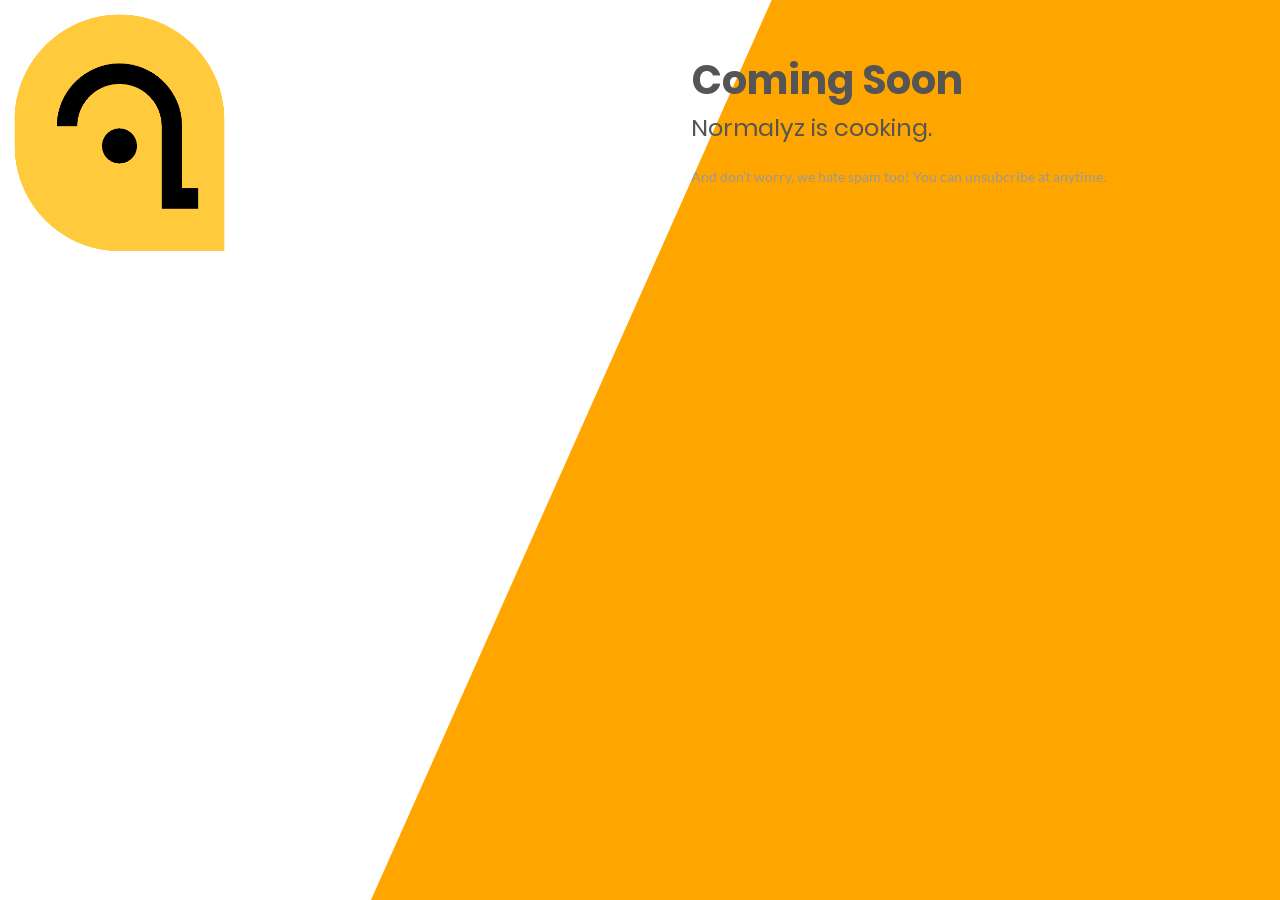
<file: index.html>
<!DOCTYPE html>
<html lang="en">
<head>
	<title>Normalyz</title>
	<meta charset="UTF-8">
	<meta name="viewport" content="width=device-width, initial-scale=1">
<!--===============================================================================================-->	
	<link rel="icon" type="image/png" href="images/icons/favicon.ico"/>
<!--===============================================================================================-->
	<link rel="stylesheet" type="text/css" href="vendor/bootstrap/css/bootstrap.min.css">
<!--===============================================================================================-->
	<link rel="stylesheet" type="text/css" href="fonts/font-awesome-4.7.0/css/font-awesome.min.css">
<!--===============================================================================================-->
	<link rel="stylesheet" type="text/css" href="vendor/animate/animate.css">
<!--===============================================================================================-->
	<link rel="stylesheet" type="text/css" href="vendor/select2/select2.min.css">
<!--===============================================================================================-->
	<link rel="stylesheet" type="text/css" href="css/util.css">
	<link rel="stylesheet" type="text/css" href="css/main.css">
<!--===============================================================================================-->
</head>
<body>
	
	
	<div class="size1 bg0 where1-parent">
		<!-- Coutdown -->
		<div class="flex-c-m bg-img1 size2 where1 overlay1 where2 respon2" style="background:orange">
			<div class="p-t-50 p-b-60">
				<p class="m1-txt1 p-b-36">
				<span class="m1-txt2">Coming Soon</span></br>Normalyz is cooking.
				</p>
				<p class="s2-txt3 p-t-18">
					And don’t worry, we hate spam too! You can unsubcribe at anytime.
				</p>
			</div>
		</div>
		
		<!-- Form -->
		<div class="size3 flex-col-sb flex-w p-l-75 p-r-75 p-t-45 p-b-45 respon1">
			<div class="wrap-pic1">
				<img src="images/logo_transparent.png" alt="LOGO">
			</div>

		

		</div>
	</div>



	

<!--===============================================================================================-->	
	<script src="vendor/jquery/jquery-3.2.1.min.js"></script>
<!--===============================================================================================-->
	<script src="vendor/bootstrap/js/popper.js"></script>
	<script src="vendor/bootstrap/js/bootstrap.min.js"></script>
<!--===============================================================================================-->
	<script src="vendor/select2/select2.min.js"></script>
<!--===============================================================================================-->
	<script src="vendor/countdowntime/moment.min.js"></script>
	<script src="vendor/countdowntime/moment-timezone.min.js"></script>
	<script src="vendor/countdowntime/moment-timezone-with-data.min.js"></script>
	<script src="vendor/countdowntime/countdowntime.js"></script>
	<script>
		$('.cd100').countdown100({
			/*Set Endtime here*/
			/*Endtime must be > current time*/
			endtimeYear: 0,
			endtimeMonth: 0,
			endtimeDate: 35,
			endtimeHours: 18,
			endtimeMinutes: 0,
			endtimeSeconds: 0,
			timeZone: "" 
			// ex:  timeZone: "America/New_York"
			//go to " http://momentjs.com/timezone/ " to get timezone
		});
	</script>
<!--===============================================================================================-->
	<script src="vendor/tilt/tilt.jquery.min.js"></script>
	<script >
		$('.js-tilt').tilt({
			scale: 1.1
		})
	</script>
<!--===============================================================================================-->
	<script src="js/main.js"></script>

</body>
</html>
</file>
<file: css/util.css>
@charset "UTF-8";
*,::after,::before {
 outline:0!important;
 -webkit-box-sizing:border-box;
 box-sizing:border-box
}
input::-webkit-inner-spin-button,
input::-webkit-outer-spin-button {
 -webkit-appearance:none;
 margin:0
}
input[type=number] {
 -moz-appearance:textfield
}
input:-webkit-autofill,
input:-webkit-autofill:active,
input:-webkit-autofill:focus,
input:-webkit-autofill:hover {
 -webkit-transition:background-color 5000s ease-in-out 0s;
 transition:background-color 5000s ease-in-out 0s
}
::-moz-selection {
 text-shadow:none;
 color:#fff
}
::selection {
 text-shadow:none;
 color:#fff
}
::-webkit-input-placeholder {
 color:#707070!important;
 opacity:1!important
}
::-moz-placeholder {
 color:#707070!important;
 opacity:1!important
}
:-ms-input-placeholder {
 color:#707070!important;
 opacity:1!important
}
::-ms-input-placeholder {
 color:#707070!important;
 opacity:1!important
}
::placeholder {
 color:#707070!important;
 opacity:1!important
}
iframe {
 max-width:100%
}
button:focus,
input:focus,
select:focus,
textarea:focus {
 outline:0!important
}
input[type=checkbox] {
 margin-right:5px;
 cursor:pointer
}
label {
 margin:0
}
button,
button[type=submit],
input[type=submit] {
 border:none;
 background-color:transparent;
 cursor:pointer;
 -webkit-appearance:button;
 -moz-appearance:button
}
select {
 width:100%;
 max-width:100%;
 color:#707070
}
textarea {
 resize:none
}
img {
 max-width:100%;
 height:auto
}
a,
a:active,
a:focus,
a:hover,
input,
input:active,
input:focus,
input:hover,
select,
textarea {
 text-decoration:none;
 outline:0!important
}
h1,
h2,
h3,
h4,
h5,
h6 {
 padding:0;
 margin:0;
 -ms-word-wrap:break-word;
 word-wrap:break-word;
 font-weight:700;
 line-height:1;
 text-transform:capitalize
}
p:last-child {
 margin:0
}
h1 {
 font-size:46px
}
h2 {
 font-size:40px
}
h3 {
 font-size:24px
}
h4 {
 font-size:20px
}
h5 {
 font-size:18px
}
h6 {
 font-size:16px
}
table {
 width:100%;
 max-width:100%
}
table td,
table th {
 padding:15px 30px
}
@media only screen and (max-width:479px) {
 table td,
 table th {
  padding:10px
 }
}
table th {
 color:#292929;
 font-weight:700;
 border-bottom:1px solid #d1d1d1
}
table td {
 border-bottom:1px solid #f6f6f6
}
table td a {
 color:#292929;
 font-weight:700;
 font-size:14px
}
table td a:hover {
 color:#ff937d
}
.list-check,
.list-uncheck,
.list-unstyled,
.price-feature,
.price-list,
.quick-links ul,
.tab-btn ul,
.widget ul,
.widget.job-info ul,
.widget.widget_footer_menu .footer_menu ul {
 margin:0;
 padding:0;
 list-style:none
}
p {
 margin-bottom:20px;
 font-weight:300
}
@media only screen and (max-width:575px) {
 p {
  font-size:18px
 }
}
.feature-p,
.footer .widget.widget_text p,
.price-box .price-head p,
.single-service .service-content P,
.testimonial-single .ts-bottom p {
 font-size:16px;
 font-weight:400
}
pre {
 border:1px solid;
 border-radius:4px;
 font-size:16px;
 line-height:1.6;
 margin-bottom:1.6em;
 max-width:100%;
 overflow:auto;
 padding:.8em 1.6em
}
code {
 background-color:rgba(27,31,35,.05);
 border-radius:3px;
 font-size:85%;
 margin:0;
 padding:.2em .4em
}
body,
html {
 overflow-x:hidden!important
}
body {
 font-size:20px;
 line-height:1.78;
 color:#707070
}
.pt-160 {
 padding-top:160px
}
@media only screen and (max-width:991px) {
 .pt-160 {
  padding-top:100px
 }
}
.pt-140 {
 padding-top:140px
}
@media only screen and (max-width:991px) {
 .pt-140 {
  padding-top:80px
 }
}
.pt-130 {
 padding-top:130px
}
@media only screen and (max-width:991px) {
 .pt-130 {
  padding-top:70px
 }
}
.pt-120 {
 padding-top:120px
}
@media only screen and (max-width:991px) {
 .pt-120 {
  padding-top:60px
 }
}
.pt-110 {
 padding-top:110px
}
@media only screen and (max-width:991px) {
 .pt-110 {
  padding-top:50px
 }
}
.pt-100 {
 padding-top:100px
}
@media only screen and (max-width:991px) {
 .pt-100 {
  padding-top:40px
 }
}
.pt-90 {
 padding-top:90px
}
@media only screen and (max-width:991px) {
 .pt-90 {
  padding-top:30px
 }
}
.pt-80 {
 padding-top:80px
}
@media only screen and (max-width:991px) {
 .pt-80 {
  padding-top:20px
 }
}
.pt-70 {
 padding-top:70px
}
@media only screen and (max-width:991px) {
 .pt-70 {
  padding-top:10px
 }
}
.pt-60 {
 padding-top:60px
}
@media only screen and (max-width:991px) {
 .pt-60 {
  padding-top:0
 }
}
.pt-50 {
 padding-top:50px
}
@media only screen and (max-width:991px) {
 .pt-50 {
  padding-top:0
 }
}
.pt-40 {
 padding-top:40px
}
@media only screen and (max-width:991px) {
 .pt-40 {
  padding-top:0
 }
}
.pt-30 {
 padding-top:30px
}
@media only screen and (max-width:991px) {
 .pt-30 {
  padding-top:0
 }
}
.pt-20 {
 padding-top:20px
}
@media only screen and (max-width:991px) {
 .pt-20 {
  padding-top:0
 }
}
.pt-10 {
 padding-top:10px
}
@media only screen and (max-width:991px) {
 .pt-10 {
  padding-top:0
 }
}
.pb-160 {
 padding-bottom:160px
}
@media only screen and (max-width:991px) {
 .pb-160 {
  padding-bottom:100px
 }
}
.pb-140 {
 padding-bottom:140px
}
@media only screen and (max-width:991px) {
 .pb-140 {
  padding-bottom:80px
 }
}
.pb-130 {
 padding-bottom:130px
}
@media only screen and (max-width:991px) {
 .pb-130 {
  padding-bottom:70px
 }
}
.pb-120 {
 padding-bottom:120px
}
@media only screen and (max-width:991px) {
 .pb-120 {
  padding-bottom:60px
 }
}
.pb-110 {
 padding-bottom:110px
}
@media only screen and (max-width:991px) {
 .pb-110 {
  padding-bottom:50px
 }
}
.pb-100 {
 padding-bottom:100px
}
@media only screen and (max-width:991px) {
 .pb-100 {
  padding-bottom:40px
 }
}
.pb-90 {
 padding-bottom:90px
}
@media only screen and (max-width:991px) {
 .pb-90 {
  padding-bottom:30px
 }
}
.pb-80 {
 padding-bottom:80px
}
@media only screen and (max-width:991px) {
 .pb-80 {
  padding-bottom:20px
 }
}
.pb-70 {
 padding-bottom:70px
}
@media only screen and (max-width:991px) {
 .pb-70 {
  padding-bottom:10px
 }
}
.pb-60 {
 padding-bottom:60px
}
@media only screen and (max-width:991px) {
 .pb-60 {
  padding-bottom:0
 }
}
.pb-50 {
 padding-bottom:50px
}
@media only screen and (max-width:991px) {
 .pb-50 {
  padding-bottom:0
 }
}
.pb-40 {
 padding-bottom:40px
}
@media only screen and (max-width:991px) {
 .pb-40 {
  padding-bottom:0
 }
}
.pb-30 {
 padding-bottom:30px
}
@media only screen and (max-width:991px) {
 .pb-30 {
  padding-bottom:0
 }
}
.pb-20 {
 padding-bottom:20px
}
@media only screen and (max-width:991px) {
 .pb-20 {
  padding-bottom:0
 }
}
.pb-10 {
 padding-bottom:10px
}
@media only screen and (max-width:991px) {
 .pb-10 {
  padding-bottom:0
 }
}
.mt-140 {
 margin-top:140px
}
.mt-100 {
 margin-top:100px
}
.mt-90 {
 margin-top:90px
}
.mt-80 {
 margin-top:80px
}
.mt-70 {
 margin-top:70px
}
.mt-60 {
 margin-top:60px
}
.mt-50 {
 margin-top:50px
}
.mt-44 {
 margin-top:44px
}
.mt-40 {
 margin-top:40px
}
.mt-30 {
 margin-top:30px
}
.mt-20 {
 margin-top:20px
}
.mt-10 {
 margin-top:10px
}
.mb-140 {
 margin-bottom:140px
}
.mb-100 {
 margin-bottom:100px
}
.mb-90 {
 margin-bottom:90px
}
.mb-80 {
 margin-bottom:80px
}
.mb-70 {
 margin-bottom:70px
}
.mb-60 {
 margin-bottom:60px
}
.mb-50 {
 margin-bottom:50px
}
.mb-44 {
 margin-bottom:44px
}
.mb-40 {
 margin-bottom:40px
}
.mb-30 {
 margin-bottom:30px
}
.mb-20 {
 margin-bottom:20px
}
.mb-10 {
 margin-bottom:10px
}
@media only screen and (max-width:991px) {
 .mb-md-60 {
  margin-bottom:60px
 }
 .mb-md-80 {
  margin-bottom:80px
 }
 .pb-md-80 {
  padding-bottom:80px
 }
}
.ml-10 {
 margin-left:10px
}
.mb-44 {
 margin-bottom:44px!important
}
#mobile_menu .mobile-main-menu .nav li a:hover,
#mobile_menu .mobile-main-menu .nav li.current-menu-item>a,
#mobile_menu .mobile-main-menu .nav li.current-menu-parent>a,
.animate-btn.btn-book,
.animate-btn.btn-book:hover,
.animate-btn.btn-crm,
.animate-btn.btn-crm:hover,
.animate-btn.btn-crs,
.animate-btn.btn-crs:hover,
.animate-btn.btn-pay,
.animate-btn.btn-pay:hover,
.animate-btn.e-btn,
.animate-btn.e-btn:hover,
.animate-btn.m-btn,
.animate-btn.m-btn:hover,
.btn.animate-btn,
.btn.animate-btn:hover,
.c1,
.header .header-main .main-menu #menu-button,
.header .header-main .main-menu .nav li a:hover,
.header .header-main .main-menu .nav li ul li,
.header .header-main.email .main-menu .nav li ul li,
.header-btn .link-btn:hover,
.post-details .entry-categories ul li a:hover,
.post-details .entry-tags ul li a:hover,
.theme-input-group button.submit-btn:hover,
.theme-input-group button:hover,
.ui-range-slider .total-earning strong,
.widget.widget_footer_menu .footer_menu li a:hover,
a,
h1,
h2,
h3,
h4,
h5,
h6 {
 color:purple
}
::-moz-selection {
 background-color:purple
}
.btn.s-btn,
.c1-bg,
.header .header-main .main-menu .offcanvas-trigger span,
.owl-carousel button.owl-dot,
.s-btn.btn-book,
.s-btn.btn-crm,
.s-btn.btn-crs,
.s-btn.btn-pay,
.s-btn.e-btn,
.s-btn.m-btn,
.social-icon a:hover,
.theme-input-group input,
::selection {
 background-color:purple
}
.c1-bo {
 border-color:purple!important
}
.c2,
.footer .copyright-footer .copyright-text a:hover,
.page-title ul li,
.star-rating i,
.swiper-button-next:after,
.swiper-button-prev:after,
.testimonial-single .review strong,
.ui-range-slider .sale strong,
.widget.widget_footer_menu .footer_menu.affiliate li a:hover,
.widget.widget_service .service-list li a:hover,
.widget.widget_service .service-list li a:hover i,
.widget.widget_service .service-list li a:hover svg *,
.widget.widget_tag_cloud .tagcloud a:hover,
a:hover {
 color:#fcbf21
}
.animate-btn.btn-book:after,
.animate-btn.btn-crm:after,
.animate-btn.btn-crs:after,
.animate-btn.btn-pay:after,
.animate-btn.e-btn:after,
.animate-btn.m-btn:after,
.ba,
.back-to-top,
.border-btn.btn-book:hover,
.border-btn.btn-crm:hover,
.border-btn.btn-crs:hover,
.border-btn.btn-pay:hover,
.border-btn.e-btn:hover,
.border-btn.m-btn:hover,
.btn,
.btn-book,
.btn-crm,
.btn-crs,
.btn-pay,
.btn.animate-btn:after,
.btn.border-btn:hover,
.c2-bg,
.e-btn,
.m-btn,
.owl-carousel button.owl-dot.active,
.theme-input-group button,
.theme-input-group button.submit-btn,
.theme-input-group button.submit-btn:hover,
.theme-input-group button:hover,
.theme-input-group.crs button:hover {
 background-color:#fcbf21
}
.c2-bo {
 border-color:#fcbf21!important
}
.banner.analytic .banner-content p.info,
.border-btn.btn-book,
.border-btn.btn-crm,
.border-btn.btn-crs,
.border-btn.btn-pay,
.border-btn.e-btn,
.border-btn.m-btn,
.btn.border-btn,
.comment-content .form-group select,
.comment-content .widget select,
.cta-content.book .paperback .order-box .price .stroke-text del,
.earn-path-feature .single-service .service-content p,
.email-testimonial-slider.app2 .testimonial-item h3 span,
.entry-content .form-group select,
.entry-content .widget select,
.fake-btn,
.footer.pos .widget .footer_menu li a,
.form-group .comment-content select,
.form-group .custom-select .select-selected,
.form-group .custom-select .select-selected:after,
.form-group .entry-content select,
.form-group .page--content select,
.form-group .theme-input-style,
.lecture-container .left-content .title,
.page--content .form-group select,
.page--content .widget select,
.post-details .entry-categories ul li a,
.post-details .entry-header .entry-meta li a,
.post-details .entry-tags ul li a,
.post-navigation .nav-link .posted-on,
.single-blog-item .blog-content .blog-meta a,
.social-links a,
.text-color,
.theme-input-group.app-banner input,
.theme-input-group.app2 input,
.theme-input-group.email-banner input,
.theme-input-group.management input,
.theme-input-group.management2 input,
.theme-input-group.pay input,
.theme-input-group.proto input,
.theme-input-group.style--two input,
.widget .comment-content select,
.widget .custom-select .select-selected,
.widget .custom-select .select-selected:after,
.widget .entry-content select,
.widget .page--content select,
.widget .theme-input-style,
.widget.widget_categories ul li a,
.widget.widget_meta ul li a,
.widget.widget_nav_menu ul li a,
.widget.widget_recent_entries .post-summary .posted-on a,
.widget.widget_service .service-list li a,
.widget.widget_tag_cloud .tagcloud a {
 color:#707070
}
#menu-button span,
#menu-button span:after,
#menu-button span:before,
.text-color-bg {
 background-color:#707070
}
.text-color-bo {
 border-color:#707070!important
}
#mobile_menu .mobile-main-menu.style--two .nav li a:hover,
#mobile_menu .mobile-main-menu.style--two .nav li.current-menu-item>a,
#mobile_menu .mobile-main-menu.style--two .nav li.current-menu-parent>a,
.banner.style--two .banner-content h1,
.btn-crm.border-btn,
.btn-crm.s-btn,
.crm_c1,
.cta-content.style--two h2,
.footer .copyright-footer .copyright-text.style--two a:hover,
.footer .footer-top .footer-top-left h2,
.header .header-main.style--two .main-menu #menu-button,
.header .header-main.style--two .main-menu .nav li a:hover,
.single-data strong,
.social-icon.style--two a:hover,
.testimonial-single .ts-bottom p:before,
.theme-input-group.style--two button {
 color:#57548d
}
.crm_c1-bg,
.single-service.style--two>span,
.social-icon.style--two a,
.theme-input-group.style--two button:hover {
 background-color:#57548d
}
.crm_c1-bo {
 border-color:#57548d!important
}
.crm_c2,
.header-btn .link-btn.style--two:hover,
.list-check li:after,
.theme-input-group.style--two button:hover,
.widget.widget_footer_menu .footer_menu.crm li a:hover {
 color:#ebd281
}
.back-to-top.crm,
.btn-crm.border-btn:hover,
.btn-crm.s-btn,
.crm_c2-bg,
.social-icon.style--two a:hover,
.theme-input-group.style--two button {
 background-color:#ebd281
}
.crm_c2-bo {
 border-color:#ebd281!important
}
#mobile_menu .mobile-main-menu.style--three .nav li a:hover,
#mobile_menu .mobile-main-menu.style--three .nav li.current-menu-item>a,
#mobile_menu .mobile-main-menu.style--three .nav li.current-menu-parent>a,
.countdown-wrapper .countdown-tag,
.crs_c1,
.header .header-main.style--three .main-menu #menu-button,
.header .header-main.style--three .main-menu .nav li a:hover,
.lecture-container .details .preview-text,
.list-check.style--three li:after,
.price-box .btn-crs.white,
.price-box .price-head span strong,
.price-box .theme-input-group.style--four button.btn-crs,
.rating.student-rating strong,
.theme-input-group.style--four .price-box button.btn-crs,
.widget.widget_footer_menu .footer_menu.crs li a:hover {
 color:#5dd9c1
}
.border-btn.e-btn:hover,
.btn-crs.border-btn:hover,
.btn-pay.border-btn:hover,
.crs_c1-bg,
.price-box.two,
.social-icon.course a:hover,
.theme-input-group.course input,
.video-play-button:hover {
 background-color:#5dd9c1
}
.crs_c1-bo {
 border-color:#5dd9c1!important
}
#mobile_menu .mobile-main-menu.ebook .nav li a:hover,
#mobile_menu .mobile-main-menu.ebook .nav li.current-menu-item>a,
#mobile_menu .mobile-main-menu.ebook .nav li.current-menu-parent>a,
.banner.book .banner-content .doller,
.banner.book .banner-content .star-rating i,
.crs_c2,
.feature-box.three h2,
.feature-box.three:before,
.feature-box.two h2,
.feature-box.two:before,
.feature-box:before,
.header .header-main.ebook .main-menu .nav li a:hover,
.header-btn .link-btn.style--three,
.rating strong {
 color:#fbc006
}
.back-to-top.book,
.back-to-top.crs,
.btn-crs.s-btn,
.cart-btn span,
.crs_c2-bg,
.header-btn .link-btn.style--three:after,
.header-btn .link-btn.style--three:before,
.price-box .btn-crs.white:hover,
.price-box .theme-input-group.style--four button.btn-crs:hover,
.theme-input-group.author-newsletter button,
.theme-input-group.author-newsletter button:hover,
.theme-input-group.course button,
.theme-input-group.course button:hover,
.theme-input-group.style--four .price-box button.btn-crs:hover,
.video-play-button {
 background-color:#fbc006
}
.crs_c2-bo {
 border-color:#fbc006!important
}
.pay_c1,
.social-icon.pay a i {
 color:#5a50a5
}
.pay_c1-bg {
 background-color:#5a50a5
}
.pay_c1-bo {
 border-color:#5a50a5!important
}
#mobile_menu .mobile-main-menu.style--four .nav li a:hover,
#mobile_menu .mobile-main-menu.style--four .nav li.current-menu-item>a,
#mobile_menu .mobile-main-menu.style--four .nav li.current-menu-parent>a,
.header .header-main.style--four .main-menu .nav li a:hover,
.list-check.cards li:after,
.list-check.pos li:after,
.pay_c2,
.widget.widget_footer_menu .footer_menu.pay li a:hover {
 color:#fe957b
}
.back-to-top.pay,
.pay_c2-bg,
.social-icon.pay a:hover,
.theme-input-group.pay button,
.theme-input-group.pay button:hover {
 background-color:#fe957b
}
.pay_c2-bo {
 border-color:#fe957b!important
}
.book_c1,
.cta-content.book .paperback .order-box .btn-book.s-btn:hover,
.cta-content.book .paperback .order-box .price strong,
.cta-content.book .paperback .order-box.box2 .btn-book.s-btn,
.feature-box h2,
.feature-box.two.four h2,
.theme-input-group.author-newsletter button:hover {
 color:#205ce2
}
.bg-left,
.bg-right,
.book_c1-bg,
.chaptar .chaptar-box.active,
.chaptar .chaptar-box:hover,
.cta-content.book .paperback .order-box .btn-book.s-btn,
.cta-content.book .paperback .order-box.box2 .btn-book.s-btn:hover {
 background-color:#205ce2
}
.book_c1-bo {
 border-color:#205ce2!important
}
#mobile_menu .mobile-main-menu.ebook .nav li a:hover,
#mobile_menu .mobile-main-menu.ebook .nav li.current-menu-item>a,
#mobile_menu .mobile-main-menu.ebook .nav li.current-menu-parent>a,
.banner.book .banner-content .doller,
.banner.book .banner-content .star-rating i,
.crs_c2,
.feature-box.three h2,
.feature-box.three:before,
.feature-box.two h2,
.feature-box.two:before,
.feature-box:before,
.header .header-main.ebook .main-menu .nav li a:hover,
.header-btn .link-btn.style--three,
.rating strong {
 color:#fbc006
}
.back-to-top.book,
.back-to-top.crs,
.btn-crs.s-btn,
.cart-btn span,
.crs_c2-bg,
.header-btn .link-btn.style--three:after,
.header-btn .link-btn.style--three:before,
.price-box .btn-crs.white:hover,
.price-box .theme-input-group.style--four button.btn-crs:hover,
.theme-input-group.author-newsletter button,
.theme-input-group.author-newsletter button:hover,
.theme-input-group.course button,
.theme-input-group.course button:hover,
.theme-input-group.style--four .price-box button.btn-crs:hover,
.video-play-button {
 background-color:#fbc006
}
.crs_c2-bo {
 border-color:#fbc006!important
}
#mobile_menu .mobile-main-menu.plugin .nav li a:hover,
#mobile_menu .mobile-main-menu.plugin .nav li.current-menu-item>a,
#mobile_menu .mobile-main-menu.plugin .nav li.current-menu-parent>a,
.header .header-main.plugin .main-menu .nav li a:hover,
.plug_c1 {
 color:#5dd9c1
}
.back-to-top.plug,
.btn-crm.border-btn.style--two:hover,
.plug_c1-bg {
 background-color:#5dd9c1
}
.plug_c1-bo {
 border-color:#5dd9c1!important
}
.banner.email.plugins .banner-content h1,
.banner.style--two.plugins .banner-content h1,
.plug_c2,
.widget.widget_footer_menu .footer_menu.plug li a:hover {
 color:#fbf349
}
.plug_c2-bg,
.social-icon.plug a:hover,
.theme-input-group.pay.plug button,
.theme-input-group.pay.plug button:hover {
 background-color:#fbf349
}
.plug_c2-bo {
 border-color:#fbf349!important
}
.content-404 a,
.custom-select .select-items .same-as-selected,
.custom-select .select-items div:hover,
.email_c1,
.header .header-main.email .main-menu #menu-button,
.line-btn,
.line-btn:hover,
.list-check.job li:after,
.member .member-content h3 a,
.page-title ul li:not(:last-child) a:hover,
.signup-form .login-text a,
.single-job .job-content .job-category,
.single-job .job-content h3 a:hover,
.theme-input-group.style--four button:hover {
 color:#857dff
}
.btn.submit-btn:hover,
.coming-soon-img,
.email_c1-bg,
.line-btn:after,
.line-btn:before,
.modal-header .modal-title .modal-title-icon,
.search-form .theme-input-group input,
.social-icon.about a,
.submit-btn.btn-book:hover,
.submit-btn.btn-crm:hover,
.submit-btn.btn-crs:hover,
.submit-btn.btn-pay:hover,
.submit-btn.e-btn:hover,
.submit-btn.m-btn:hover,
.theme-input-group.email-banner button,
.widget.widget_newsletter.style--two .theme-input-group input,
.widget.widget_search .theme-input-group input {
 background-color:#857dff
}
.custom-select .select-selected.select-arrow-active,
.email_c1-bo {
 border-color:#857dff!important
}
#mobile_menu .mobile-main-menu.email .nav li a:hover,
#mobile_menu .mobile-main-menu.email .nav li.current-menu-item>a,
#mobile_menu .mobile-main-menu.email .nav li.current-menu-parent>a,
.email-testimonial-slider .testimonial-item h3,
.email_c2,
.footer.style--four .widget .footer_menu li:hover a,
.header .header-main.email .main-menu .nav li a:hover,
.line-btn.job,
.line-btn.job-header,
.list-check.email-check li:after,
.member .member-content h3 a:hover,
.post-details .entry-header .entry-meta li a:hover,
.quick-links ul li a:hover,
.signup-form .login-text a:hover,
.social-links a:hover,
.widget.widget_categories ul li a:hover,
.widget.widget_meta ul li a:hover,
.widget.widget_nav_menu ul li a:hover,
.widget.widget_recent_entries .post-summary .post-title a:hover {
 color:#ff937d
}
.back-to-top.email,
.btn.submit-btn,
.email_c2-bg,
.line-btn.job-header:after,
.line-btn.job-header:before,
.line-btn.job:after,
.modal-header button.close,
.pagination li a.current,
.pagination li a:hover,
.pagination li span.current,
.pagination li span:hover,
.search-form .theme-input-group button,
.social-icon.about a:hover,
.social-icon.email a:hover,
.submit-btn.btn-book,
.submit-btn.btn-crm,
.submit-btn.btn-crs,
.submit-btn.btn-pay,
.submit-btn.e-btn,
.submit-btn.m-btn,
.theme-input-group.email-banner button:hover,
.theme-input-group.style--four button,
.theme-input-group.style--four button:hover,
.widget.share .social-icon a:hover,
.widget.widget_newsletter.style--two .theme-input-group button,
.widget.widget_search .theme-input-group button {
 background-color:#ff937d
}
.email_c2-bo {
 border-color:#ff937d!important
}
.banner.style--two.management .banner-content h1,
.feature-content.management h2,
.feature-one-content h2.management_c1,
.header-btn.management .link-btn:last-child,
.m-btn.border-btn.style--two,
.management_c1 {
 color:#625fd1
}
.m-btn.border-btn.style--two:hover,
.management_c1-bg,
.single-service.style--two.management>span {
 background-color:#625fd1
}
.m-btn.border-btn.style--two,
.management_c1-bo {
 border-color:#625fd1!important
}
#mobile_menu .mobile-main-menu.management .nav li a:hover,
#mobile_menu .mobile-main-menu.management .nav li.current-menu-item>a,
#mobile_menu .mobile-main-menu.management .nav li.current-menu-parent>a,
.footer.management .footer-bottom a:hover,
.footer.management .widget .footer_menu li a:hover,
.header .header-main.management .main-menu .nav li a:hover,
.header-btn.management .link-btn:last-child:hover,
.header-btn.management .link-btn:not(:last-child):hover,
.management_c2 {
 color:#ff4d8c
}
.back-to-top.man,
.m-btn.s-btn,
.management_c2-bg,
.social-icon.management a:hover,
.theme-input-group.management button,
.theme-input-group.management2 button {
 background-color:#ff4d8c
}
.management_c2-bo {
 border-color:#ff4d8c!important
}
.analytic_c1,
.banner.analytic .banner-content h1,
.cta-content a.analytic.e-btn:hover,
.cta-content a.btn-pay.analytic:hover,
.footer .footer-top .footer-top-left.pos h2,
.header-btn.pos .link-btn:last-child:hover,
.header-btn.pos .link-btn:not(:last-child),
.single-price .price-body .btn-pay:hover,
.single-price .price-body .e-btn:hover,
.single-price .price-head .price strong,
.swiper-button-next.style--two:after,
.swiper-button-prev.style--two:after,
.theme-input-group.style--two.analytic button:hover {
 color:#00418e
}
.analytic_c1-bg,
.footer.style--two.analytic,
.single-price.active:after,
.social-icon.analytic a,
.social-icon.pos a {
 background-color:#00418e
}
.analytic_c1-bo {
 border-color:#00418e!important
}
#mobile_menu .mobile-main-menu.analytic .nav li a:hover,
#mobile_menu .mobile-main-menu.analytic .nav li.current-menu-item>a,
#mobile_menu .mobile-main-menu.analytic .nav li.current-menu-parent>a,
.analytic_c2,
.footer.pos .widget .footer_menu li a:hover,
.header .header-main.analytic .main-menu .nav li a:hover,
.header-btn.pos .link-btn:last-child,
.header-btn.pos .link-btn:not(:last-child):hover,
.line-btn.analytic,
.link-btn.analytic:hover,
.list-check.pos li:after,
.single-price.active .price-head .price strong,
.widget.widget_footer_menu .footer_menu.analytic li a:hover {
 color:#ff5b83
}
.analytic_c2-bg,
.back-to-top.analytic,
.btn-pay.pos.border-btn:hover,
.cta-content a.analytic.e-btn:hover,
.cta-content a.btn-pay.analytic:hover,
.line-btn.analytic:after,
.line-btn.analytic:before,
.pos.border-btn.e-btn:hover,
.single-price .price-body .btn-pay:hover,
.single-price .price-body .e-btn:hover,
.social-icon.analytic a:hover,
.social-icon.pos a:hover,
.theme-input-group.style--two.analytic button,
.theme-input-group.style--two.analytic button:hover,
.toggle {
 background-color:#ff5b83
}
.analytic_c2-bo,
.btn-pay.pos.border-btn,
.pos.border-btn.e-btn {
 border-color:#ff5b83!important
}
.email-testimonial-slider.host .testimonial-item h3,
.host_c1,
.list-check.host li:after {
 color:#3e4491
}
.host_c1-bg {
 background-color:#3e4491
}
.host_c1-bo {
 border-color:#3e4491!important
}
#mobile_menu .mobile-main-menu.host .nav li a:hover,
#mobile_menu .mobile-main-menu.host .nav li.current-menu-item>a,
#mobile_menu .mobile-main-menu.host .nav li.current-menu-parent>a,
.header .header-main.host .main-menu .nav li a:hover,
.host_c2,
.pkg .pkg-list .right div,
.widget.widget_footer_menu .footer_menu.host li a:hover {
 color:#f7a400
}
.back-to-top.host,
.btn-crm.border-btn.style--three:hover,
.host_c2-bg,
.list-check.host li:after,
.pkg.active .pkg-list .right .btn-pay.host,
.pkg.active .pkg-list .right .btn-pay.host:hover,
.pkg.active .pkg-list .right .host.e-btn,
.pkg.active .pkg-list .right .host.e-btn:hover,
.pkg:hover .pkg-list .right .btn-pay.host,
.pkg:hover .pkg-list .right .btn-pay.host:hover,
.pkg:hover .pkg-list .right .host.e-btn,
.pkg:hover .pkg-list .right .host.e-btn:hover,
.pricing-toogle.host .switch,
.social-icon.host a:hover,
.theme-input-group.style--four.host button,
.theme-input-group.style--four.host button:hover {
 background-color:#f7a400
}
.host_c2-bo {
 border-color:#f7a400!important
}
.host_c3,
.pkg.active .pkg-list .right .btn-pay.host:hover,
.pkg.active .pkg-list .right .host.e-btn:hover,
.pkg:hover .pkg-list .right .btn-pay.host:hover,
.pkg:hover .pkg-list .right .host.e-btn:hover,
.theme-input-group.style--four.host button:hover {
 color:#180d5b
}
.host_c3-bg,
.pkg .pkg-list>span,
.pkg.active .pkg-list,
.pricing-toogle.host .toggle {
 background-color:#180d5b
}
.host_c3-bo {
 border-color:#180d5b!important
}
#mobile_menu .mobile-main-menu.app .nav li a:hover,
#mobile_menu .mobile-main-menu.app .nav li.current-menu-item>a,
#mobile_menu .mobile-main-menu.app .nav li.current-menu-parent>a,
.app_c1,
.header .header-main.app .main-menu .nav li a:hover {
 color:purple
}
.app_c1-bg,
.theme-input-group.app-banner button {
 background-color:purple
}
.app_c1-bo {
 border-color:purple!important
}
.app-btn.btn-book,
.app-btn.btn-crm,
.app-btn.btn-crs,
.app-btn.btn-pay,
.app-btn.e-btn,
.app-btn.m-btn,
.app_c2,
.btn.app-btn,
.line-btn.app {
 color:#fb7d4e
}
.app-btn.btn-book:hover,
.app-btn.btn-crm:hover,
.app-btn.btn-crs:hover,
.app-btn.btn-pay:hover,
.app-btn.e-btn:hover,
.app-btn.m-btn:hover,
.app_c2-bg,
.back-to-top.app,
.btn.app-btn:hover,
.line-btn.app:after,
.line-btn.app:before,
.theme-input-group.app-banner button:hover {
 background-color:#fb7d4e
}
.app_c2-bo {
 border-color:#fb7d4e!important
}
.app2_c1 {
 color:#5cb6fe
}
.app2_c1-bg {
 background-color:#5cb6fe
}
.app2_c1-bo {
 border-color:#5cb6fe!important
}
#mobile_menu .mobile-main-menu.app2 .nav li a:hover,
#mobile_menu .mobile-main-menu.app2 .nav li.current-menu-item>a,
#mobile_menu .mobile-main-menu.app2 .nav li.current-menu-parent>a,
.app2_c2,
.footer.app2 .footer-bottom a:hover,
.footer.app2 .widget .footer_menu li a:hover,
.header .header-main.app2 .main-menu .nav li a:hover {
 color:#ff6773
}
.app2_c2-bg,
.back-to-top.app2,
.btn.white-btn:hover,
.social-icon.app2 a:hover,
.white-btn.btn-book:hover,
.white-btn.btn-crm:hover,
.white-btn.btn-crs:hover,
.white-btn.btn-pay:hover,
.white-btn.e-btn:hover,
.white-btn.m-btn:hover {
 background-color:#ff6773
}
.app2_c2-bo {
 border-color:#ff6773!important
}
.banner.proto .banner-content h1,
.btn.download.s-btn,
.btn.download:hover,
.download.btn-book:hover,
.download.btn-crm:hover,
.download.btn-crs:hover,
.download.btn-pay:hover,
.download.e-btn:hover,
.download.m-btn:hover,
.download.s-btn.btn-book,
.download.s-btn.btn-crm,
.download.s-btn.btn-crs,
.download.s-btn.btn-pay,
.download.s-btn.e-btn,
.download.s-btn.m-btn,
.feature-content.proto h2,
.proto_c1,
.tab-btn.proto li.active,
.trapezium .feature-content h3,
.video-play-button.proto:hover i {
 color:#5a50a5
}
.btn.download,
.btn.download.s-btn:hover:after,
.btn.proto,
.download.btn-book,
.download.btn-crm,
.download.btn-crs,
.download.btn-pay,
.download.e-btn,
.download.m-btn,
.download.s-btn.btn-book:hover:after,
.download.s-btn.btn-crm:hover:after,
.download.s-btn.btn-crs:hover:after,
.download.s-btn.btn-pay:hover:after,
.download.s-btn.e-btn:hover:after,
.download.s-btn.m-btn:hover:after,
.footer.proto,
.proto.btn-book,
.proto.btn-crm,
.proto.btn-crs,
.proto.btn-pay,
.proto.e-btn,
.proto.m-btn,
.proto_c1-bg,
.theme-input-group.proto button:hover {
 background-color:#5a50a5
}
.proto_c1-bo {
 border-color:#5a50a5!important
}
#mobile_menu .mobile-main-menu.proto .nav li a:hover,
#mobile_menu .mobile-main-menu.proto .nav li.current-menu-item>a,
#mobile_menu .mobile-main-menu.proto .nav li.current-menu-parent>a,
.footer.proto .widget .footer_menu li a:hover,
.header .header-main.proto .main-menu .nav li a:hover,
.line-btn.proto,
.proto_c2 {
 color:#ffa68b
}
.back-to-top.proto,
.btn.proto:hover,
.cta-content.proto:after,
.line-btn.proto:after,
.line-btn.proto:before,
.proto.btn-book:hover,
.proto.btn-crm:hover,
.proto.btn-crs:hover,
.proto.btn-pay:hover,
.proto.e-btn:hover,
.proto.m-btn:hover,
.proto_c2-bg,
.social-icon.proto a:hover,
.tab-btn.proto li:after,
.theme-input-group.proto button,
.video-play-button.proto {
 background-color:#ffa68b
}
.proto_c2-bo {
 border-color:#ffa68b!important
}
.banner .banner-img img,
.btn.download .svg path,
.btn.white-btn,
.chaptar .chaptar-box,
.custom-select .select-selected,
.download-btn2 .content h5,
.download-btn2 .content p,
.download-btn2 .icon .svg path,
.download.btn-book .svg path,
.download.btn-crm .svg path,
.download.btn-crs .svg path,
.download.btn-pay .svg path,
.download.e-btn .svg path,
.download.m-btn .svg path,
.header,
.header .header-main .main-menu .nav li ul li ul,
.owl-carousel.app-testimonial-slider .owl-nav button .svg g,
.owl-carousel.app-testimonial-slider .owl-nav button .svg g path,
.owl-carousel.email-testimonial-slider .owl-nav button .svg g,
.owl-carousel.email-testimonial-slider .owl-nav button .svg g path,
.single-price.app .price-footer .white-btn,
.social-icon.proto a i,
.switch,
.theme-input-group button,
.theme-input-group button.submit-btn,
.theme-input-group.style--four button,
.theme-input-group.style--two button,
.trans2,
.video-play-button:hover i,
.white-btn.btn-book,
.white-btn.btn-crm,
.white-btn.btn-crs,
.white-btn.btn-pay,
.white-btn.e-btn,
.white-btn.m-btn {
 -webkit-transition:.2s linear;
 -o-transition:.2s linear;
 transition:.2s linear
}
#menu-button span,
#menu-button span:after,
#menu-button span:before,
#mobile_menu,
.animate-btn.btn-book:after,
.animate-btn.btn-crm:after,
.animate-btn.btn-crs:after,
.animate-btn.btn-pay:after,
.animate-btn.e-btn:after,
.animate-btn.m-btn:after,
.app2.btn-book:after,
.app2.btn-crm:after,
.app2.btn-crs:after,
.app2.btn-pay:after,
.app2.e-btn:after,
.app2.m-btn:after,
.arrow-btn .svg,
.btn,
.btn-book,
.btn-crm,
.btn-crm.btn-view-more .svg line,
.btn-crm.btn-view-more .svg path,
.btn-crs,
.btn-crs.btn-view-more .svg line,
.btn-crs.btn-view-more .svg path,
.btn-pay,
.btn-pay.btn-view-more .svg line,
.btn-pay.btn-view-more .svg path,
.btn-view-more.e-btn .svg line,
.btn-view-more.e-btn .svg path,
.btn.animate-btn:after,
.btn.app2:after,
.btn.download:after,
.comment-content select,
.crm-testimonial.owl-carousel>.owl-nav button .svg g path,
.dot-line,
.dot-line.style--two:before,
.dot-line:after,
.download.btn-book:after,
.download.btn-crm:after,
.download.btn-crs:after,
.download.btn-pay:after,
.download.e-btn:after,
.download.m-btn:after,
.e-btn,
.e-btn:after,
.entry-content select,
.header .header-main .main-menu .offcanvas-trigger span,
.header .header-main.app2.sticky .btn.white-btn:after,
.header .header-main.app2.sticky .white-btn.btn-book:after,
.header .header-main.app2.sticky .white-btn.btn-crm:after,
.header .header-main.app2.sticky .white-btn.btn-crs:after,
.header .header-main.app2.sticky .white-btn.btn-pay:after,
.header .header-main.app2.sticky .white-btn.e-btn:after,
.header .header-main.app2.sticky .white-btn.m-btn:after,
.host-wc-right .single-service .service-icon .svg,
.host-wc-right .single-service .service-icon img,
.list-proses li,
.m-btn,
.modal-header button.close,
.offcanvas-overlay,
.owl-carousel .owl-nav button,
.owl-carousel button.owl-dot,
.owl-carousel.book-review-slider .owl-nav button .svg g path,
.owl-carousel.customer-review-slider .owl-nav button .svg g path,
.owl-carousel.logo-carousel .owl-item img,
.page--content select,
.pkg .pkg-list,
.pkg .pkg-list .right div,
.pkg .pkg-list .right div strong,
.post-navigation .nav-link .nav-title,
.single-job,
.single-service,
.single-service.style--six .service-icon .svg,
.single-service.style--two .service-content P,
.single-service.style--two .service-content h3,
.single-service.style--two .service-icon,
.single-service.style--two .service-icon .svg path,
.social-icon.email a i,
.social-icon.management a i,
.social-icon.pay a i,
.social-icon.plug a i,
.tab-btn.proto li:after,
.theme-input-group.app2 button:after,
.theme-input-group.crs button .svg g g,
.theme-input-group.crs button .svg g path,
.theme-input-group.email-banner button,
.theme-input-style,
.trans3,
.trapezium:before,
.widget.widget_service .service-list li i,
.widget.widget_service .service-list li img,
.widget.widget_service .service-list li svg,
a {
 -webkit-transition:.3s linear;
 -o-transition:.3s linear;
 transition:.3s linear
}
.header .header-main .logo,
.single-service.style--three.pay .service-icon .svg g path,
.trans4 {
 -webkit-transition:.4s linear;
 -o-transition:.4s linear;
 transition:.4s linear
}
.header .header-main.email .main-menu .nav li.has-sub-item:after,
.pkg .pkg-list .left h3,
.pkg .pkg-list .left p,
.single-service.style--three.pay .service-icon,
.theme-input-group.crs .input-wrap .highlight,
.trans5 {
 -webkit-transition:.5s linear;
 -o-transition:.5s linear;
 transition:.5s linear
}
.accordion>.card .accordion-title .accordion-title-meta span,
.arrow-btn,
.btn,
.btn-book,
.btn-crm,
.btn-crs,
.btn-pay,
.comment-respond .comment-form label,
.course-info h3,
.cta-content.book .paperback .order-box .price .stroke-text del,
.cta-content.book .paperback .order-box .price strong,
.customer span,
.e-btn,
.email-testimonial-slider .testimonial-item P,
.fake-btn,
.feature-box:before,
.form-group .col-form-label,
.header-btn .link-btn,
.hind,
.labelText,
.lecture-container .details .preview-text,
.line-btn,
.link-btn.analytic,
.list-check.host li,
.m-btn,
.pagination li a,
.pagination li span,
.pkg .pkg-list .right div strong,
.post-details .entry-categories ul li:first-child,
.post-details .entry-tags ul li:first-child,
.price-box .price-head span del,
.price-box .price-head span strong,
.signup-form .login-text,
.single-data strong,
.single-price .price-head .price strong,
.single-price.app .price-footer span,
.single-price.app2 .price-head span,
.tab-btn.proto li,
.ui-range-slider .sale strong,
.ui-range-slider .total-earning strong,
.widget .col-form-label,
.widget.share .social-icon span,
.widget.widget_calendar table caption,
.widget.widget_calendar table th,
.widget.widget_service .service-list,
.work-slider-dots .active .dots-count,
h1,
h2,
h3,
h4,
h5,
h6 {
 font-family:Hind,sans-serif
}
.app-testimonial-slider .single-slide h4 span,
.email-testimonial-slider.app2 .testimonial-item P,
.email-testimonial-slider.app2 .testimonial-item h3 span,
.ubuntu,
body {
 font-family:Ubuntu,sans-serif
}
.price-box.two *,
.price-box.two h1,
.price-box.two h2,
.price-box.two h3,
.price-box.two h4,
.price-box.two h5,
.price-box.two h6,
.text-white *,
.text-white h1,
.text-white h2,
.text-white h3,
.text-white h4,
.text-white h5,
.text-white h6 {
 color:#fff
}
.app2.btn-book,
.app2.btn-crm,
.app2.btn-crs,
.app2.btn-pay,
.app2.e-btn,
.app2.m-btn,
.btn-pay.pos,
.btn.app2,
.btn.white-btn,
.owl-carousel .owl-nav button,
.pos.e-btn,
.radius-5,
.theme-input-group.app2,
.theme-input-group.app2 input,
.theme-input-group.pay.plug button,
.theme-input-group.pay.plug input,
.white-btn.btn-book,
.white-btn.btn-crm,
.white-btn.btn-crs,
.white-btn.btn-pay,
.white-btn.e-btn,
.white-btn.m-btn {
 border-radius:5px
}
.btn-pay.host,
.btn-pay.pos.border-btn.two,
.btn.download,
.btn.proto,
.download.btn-book,
.download.btn-crm,
.download.btn-crs,
.download.btn-pay,
.download.e-btn,
.download.m-btn,
.host.e-btn,
.list-proses li,
.pos.border-btn.two.e-btn,
.proto.btn-book,
.proto.btn-crm,
.proto.btn-crs,
.proto.btn-pay,
.proto.e-btn,
.proto.m-btn,
.radius-10,
.single-service .service-icon,
.swiper-container.how-work-slider .swiper-slide.active,
.theme-input-group.proto,
.theme-input-group.proto input {
 border-radius:10px
}
.accordion>.card,
.chaptar .chaptar-box,
.countdown-wrapper,
.cta-content.proto:after,
.earn-path-feature .single-service .service-icon,
.feature-single,
.feature-wrap.plug,
.host-wc-right .single-service,
.pkg .pkg-list,
.pkg-info,
.price-box,
.radius-20,
.row.cta-bg:after,
.row.feature-bg:after,
.single-feature.box,
.single-service,
.single-service.proto .service-icon,
.single-service.style--two .service-icon,
.testimonial-single,
.testimonial-single.style--two.plug,
.trapezium .feature-icon,
.trapezium:before {
 border-radius:20px
}
.radius-30,
.ui-range-slider {
 border-radius:30px
}
.radius-40 {
 border-radius:40px
}


#mobile_menu,
.accordion>.card,
.box-shadow,
.btn.white-btn,
.contact-form,
.countdown-wrapper,
.custom-select .select-items,
.download-btn2,
.feature-img.l-app img,
.feature-single,
.feature-wrap,
.header .header-main .main-menu .nav li ul,
.header .header-main.sticky,
.member,
.modal-dialog,
.pkg .pkg-list,
.pkg-info,
.price-box,
.signin-form-wrap,
.signup-form-wrap,
.single-job:hover,
.single-price.app,
.single-service.host:hover,
.single-service.style--six,
.single-service.style--two,
.social-icon.app2 a,
.swiper-container.how-work-slider .swiper-slide.active,
.testimonial-single.style--three,
.testimonial-single.style--two.plug,
.testimonial-slider.student-review .owl-stage-outer .testimonial-single.style--two,
.theme-input-group.app-banner,
.theme-input-group.app2,
.theme-input-group.proto,
.toggle,
.white-btn.btn-book,
.white-btn.btn-crm,
.white-btn.btn-crs,
.white-btn.btn-pay,
.white-btn.e-btn,
.white-btn.m-btn {
 -webkit-box-shadow:0 8px 16px rgba(0,0,0,.06);
 box-shadow:0 8px 16px rgba(0,0,0,.06)
}
.no-shadow {
 -webkit-box-shadow:none;
 box-shadow:none
}
.list-check li {
 font-size:20px;
 padding-left:35px;
 position:relative;
 font-weight:500
}
.list-check li:not(:last-child) {
 margin-bottom:20px
}
.list-check li:after {
 position:absolute;
 font-family:FontAwesome;
 content:"";
 line-height:inherit;
 left:0;
 top:-2px
}
.list-check.style--two {
 margin-top:40px;
 margin-bottom:44px
}
.list-check.style--two li {
 padding-left:50px;
 font-weight:500
}
.list-check.style--two li h3 {
 font-size:26px;
 color:#292929;
 font-weight:500;
 margin-bottom:12px
}
.list-check.style--two li:not(:last-child) {
 margin-bottom:30px
}
.list-check.style--two li:after {
 left:0;
 top:0;
 content:url(../img/feature/fb1.png)
}
.list-check.style--two li:nth-child(2):after {
 content:url(../img/feature/fb2.png)
}
.list-check.style--two.pay {
 margin-top:40px;
 margin-bottom:0
}
.list-check.style--two.pay li {
 padding-left:50px;
 font-weight:500
}
.list-check.style--two.pay li h3 {
 font-size:26px;
 color:#292929;
 font-weight:500;
 margin-bottom:12px
}
.list-check.style--two.pay li:not(:last-child) {
 margin-bottom:30px
}
.list-check.style--two.pay li:after {
 left:0;
 top:0;
 content:url(../img/icons/pay-a1.png)
}
.list-check.style--two.pay li:nth-child(2):after {
 content:url(../img/icons/pay-a2.png)
}
.list-check.style--two.pay li:nth-child(3):after {
 content:url(../img/icons/pay-a3.png)
}
.list-check.style--two.pay2 li:after {
 left:0;
 top:0;
 content:url(../img/icons/pay-a4.png)
}
.list-check.style--two.pay2 li:nth-child(2):after {
 content:url(../img/icons/pay-a5.png)
}
.list-check.style--two.pay2 li:nth-child(3):after {
 content:url(../img/icons/pay-a6.png)
}
.list-check.style--three {
 margin-bottom:44px
}
.list-check.style--three li {
 font-size:16px;
 font-weight:400;
 color:#292929;
 padding-left:30px
}
.list-check.style--three li:not(:last-child) {
 margin-bottom:5px
}
.list-check.style--three li:after {
 top:-1px
}
.list-check.style--three.price {
 margin-bottom:32px
}
.list-check.author-meta li {
 font-size:16px;
 font-weight:300
}
.list-check.author-meta li:not(:last-child) {
 margin-bottom:5px
}
.list-check.author-meta li:after {
 content:url(../img/icons/a1.png);
 top:4px
}
.list-check.author-meta li:nth-child(2):after {
 content:url(../img/icons/a2.png)
}
.list-check.author-meta li:nth-child(3):after {
 content:url(../img/icons/a3.png)
}
.list-check.cards li:not(:last-child),
.list-check.pos li:not(:last-child) {
 margin-bottom:30px
}
.list-check.cards li h3,
.list-check.pos li h3 {
 color:#292929;
 font-weight:500;
 margin-bottom:10px
}
.list-check.cards li:after,
.list-check.pos li:after {
 top:-8px;
 font-size:22px
}
.list-check.email-check {
 display:-webkit-box;
 display:-ms-flexbox;
 display:flex;
 -ms-flex-wrap:wrap;
 flex-wrap:wrap
}
.list-check.email-check li {
 -webkit-box-flex:0;
 -ms-flex:0 0 50%;
 flex:0 0 50%;
 margin-bottom:14px;
 text-transform:capitalize;
 font-size:20px;
 font-weight:300
}
@media only screen and (max-width:575px) {
 .list-check.email-check li {
  -webkit-box-flex:0;
  -ms-flex:0 0 100%;
  flex:0 0 100%
 }
}
.list-check.host li {
 margin-bottom:18px;
 font-size:18px;
 font-weight:500;
 line-height:1.3;
 padding-left:30px
}
@media only screen and (max-width:575px) {
 .list-check.host li {
  -webkit-box-flex:0;
  -ms-flex:0 0 100%;
  flex:0 0 100%
 }
}
.list-check.host li:after {
 content:"";
 width:10px;
 height:10px;
 top:4px
}
.list-check.pos li {
 padding-left:40px
}
.list-check.job li {
 font-weight:300
}
.list-check.job li:not(:last-child) {
 margin-bottom:15px
}
.list-check.job li:after {
 content:"\f10c";
 font-size:12px;
 top:8px
}
.list-uncheck li:not(:last-child) {
 margin-bottom:35px
}
.list-uncheck li h3 {
 font-size:22px;
 font-weight:500;
 color:#292929;
 margin-bottom:8px
}
.list-uncheck.host li:not(:last-child) {
 margin-bottom:25px
}
.list-uncheck.host li h3 {
 font-size:24px
}
.list-uncheck.host li p {
 font-size:18px;
 max-width:500px
}
.list-inline li {
 display:inline-block
}
.list-proses {
 padding-left:50px
}
@media only screen and (max-width:1199px) {
 .list-proses {
  padding-left:0
 }
}
.list-proses li {
 padding:40px;
 padding-bottom:35px
}
@media only screen and (max-width:575px) {
 .list-proses li {
  padding:10px
 }
}
.list-proses li:hover {
 background:#f1faff
}
.list-proses li:not(:last-child) {
 margin-bottom:10px
}
.list-proses li .img {
 margin-right:30px
}
.list-proses li .content h3 {
 color:#292929;
 font-size:30px;
 font-weight:500;
 margin-bottom:10px
}
.list-proses li .content p {
 font-weight:400
}
.list-proses li:nth-child(2):hover {
 background:#e9fffa
}
.list-proses li:nth-child(3):hover {
 background:#fff4f3
}
.list-how-works li:not(:last-child) {
 margin-bottom:60px
}
.list-how-works li .img {
 margin-right:50px
}
@media only screen and (max-width:1199px) {
 .list-how-works li .img {
  margin-right:40px
 }
}
@media only screen and (max-width:479px) {
 .list-how-works li .img {
  margin:0 auto 30px
 }
}
@media only screen and (max-width:479px) {
 .list-how-works li {
  -webkit-box-orient:vertical;
  -webkit-box-direction:normal;
  -ms-flex-direction:column;
  flex-direction:column;
  text-align:center
 }
}
.list-how-works li .content h3 {
 color:#292929;
 font-size:30px;
 font-weight:600;
 margin-bottom:18px
}
.list-how-works li .content p {
 font-weight:400
}
.social-icon a {
 width:40px;
 height:40px;
 display:-webkit-inline-box;
 display:-ms-inline-flexbox;
 display:inline-flex;
 -webkit-box-pack:center;
 -ms-flex-pack:center;
 justify-content:center;
 -webkit-box-align:center;
 -ms-flex-align:center;
 align-items:center;
 color:#292929;
 background:#f9f9f9
}
.social-icon a:not(:last-child) {
 margin-right:10px
}
.social-icon a:hover {
 color:#fff
}
.social-icon.style--two a {
 color:#fff
}
.social-icon.analytic a {
 color:#fff
}
.social-icon.analytic a:hover {
 color:#fff
}
.social-icon.pos a {
 color:#fff
}
.social-icon.pos a:hover {
 color:#fff
}
.social-icon.course a:hover {
 color:#fff
}
.social-icon.pay a {
 background:#fff
}
.social-icon.pay a:hover i {
 color:#fff
}
.social-icon.plug a {
 background:#fff
}
.social-icon.plug a i {
 color:#292929
}
.social-icon.plug a:hover i {
 color:#4e2fa9
}
.social-icon.email a {
 background:#fff
}
.social-icon.email a i {
 color:#857dff
}
.social-icon.email a:hover i {
 color:#fff
}
.social-icon.management a {
 background:#fff
}
.social-icon.management a i {
 color:#625fd1
}
.social-icon.management a:hover i {
 color:#fff
}
.social-icon.host a {
 background:#fff
}
.social-icon.host a i {
 color:#180d5b
}
.social-icon.host a:hover i {
 color:#fff
}
.social-icon.app a {
 background:#fff
}
.social-icon.app a i {
 color:#2154fc
}
.social-icon.app a:hover {
 background-color:#2154fc
}
.social-icon.app a:hover i {
 color:#fff;
 -webkit-animation:fadeInUp10 .3s linear .1s 1 backwards;
 animation:fadeInUp10 .3s linear .1s 1 backwards
}
.social-icon.app a:nth-child(2) i {
 color:#3db1ff
}
.social-icon.app a:nth-child(2):hover {
 background-color:#3db1ff
}
.social-icon.app a:nth-child(2):hover i {
 color:#fff
}
.social-icon.app a:nth-child(3) i {
 color:#ff65a8
}
.social-icon.app a:nth-child(3):hover {
 background-color:#ff65a8
}
.social-icon.app a:nth-child(3):hover i {
 color:#fff
}
.social-icon.app a:nth-child(4) i {
 color:#238bde
}
.social-icon.app a:nth-child(4):hover {
 background-color:#238bde
}
.social-icon.app a:nth-child(4):hover i {
 color:#fff
}
.social-icon.app2 a {
 background:#fff
}
.social-icon.app2 a i {
 color:#292929
}
.social-icon.app2 a:hover i {
 color:#fff
}
.social-icon.proto a {
 background:#fff
}
.social-icon.proto a i {
 color:#5a50a5
}
.social-icon.proto a:hover i {
 color:#fff
}
.social-icon.about span {
 display:block;
 margin-bottom:10px
}
.social-icon.about a {
 color:#fff
}
.social-icon.about a:hover {
 color:#fff
}
.social-icon.style--three a {
 background-color:#fff6f1;
 color:#292929
}
.social-icon.style--three a:hover {
 background-color:#ffe8dc;
 color:#292929
}
@media only screen and (max-width:991px) {
 .footer-social-icons {
  margin-bottom:15px
 }
}
.footer-social-icons span {
 display:inline-block;
 margin-right:5px;
 font-size:18px
}
.footer-social-icons a {
 display:inline-block;
 padding:0 10px;
 font-size:16px
}
.footer-social-icons a:hover i {
 color:#fbc006
}
.owl-carousel .owl-dots {
 position:absolute;
 right:50px;
 top:50%;
 -webkit-transform:translateY(-50%);
 -ms-transform:translateY(-50%);
 transform:translateY(-50%);
 width:30px
}
.owl-carousel button.owl-dot {
 display:inline-block;
 height:3px;
 width:16px
}
.owl-carousel button.owl-dot.active {
 width:28px
}
.owl-carousel .owl-nav button {
 position:absolute;
 right:0;
 top:-80px;
 width:50px;
 height:50px;
 display:-webkit-box;
 display:-ms-flexbox;
 display:flex;
 -webkit-box-pack:center;
 -ms-flex-pack:center;
 justify-content:center;
 -webkit-box-align:center;
 -ms-flex-align:center;
 align-items:center;
 background:#c9fff5!important
}
@media only screen and (max-width:991px) {
 .owl-carousel .owl-nav button {
  top:-70px
 }
}
.owl-carousel .owl-nav button i {
 color:#5dd9c1;
 font-size:30px
}
.owl-carousel .owl-nav button:hover {
 background:#5dd9c1!important
}
.owl-carousel .owl-nav button:hover i {
 color:#fff
}
.owl-carousel .owl-nav button.owl-prev {
 right:66px
}
@media only screen and (max-width:991px) {
 .owl-carousel .owl-nav {
  display:none
 }
}
.owl-carousel.logo-carousel .owl-nav button {
 position:absolute;
 left:auto;
 right:-50px;
 top:calc(50% - 25px);
 width:50px;
 height:50px;
 background:#fff!important
}
.owl-carousel.logo-carousel .owl-nav button i {
 color:#707070;
 font-size:30px
}
.owl-carousel.logo-carousel .owl-nav button:hover {
 background:#fff!important
}
.owl-carousel.logo-carousel .owl-nav button:hover i {
 color:#fe957b
}
.owl-carousel.logo-carousel .owl-nav button.owl-prev {
 right:auto;
 left:-50px
}
@media only screen and (max-width:767px) {
 .owl-carousel.logo-carousel .owl-nav {
  display:none
 }
}
.owl-carousel.logo-carousel.analytic .owl-nav button:hover i {
 color:#ff5b83
}
.owl-carousel.book-review-slider .owl-nav button,
.owl-carousel.customer-review-slider .owl-nav button {
 position:absolute;
 left:auto;
 right:-90px;
 top:calc(50% - 25px);
 width:50px;
 height:50px;
 background:#fff!important
}
@media only screen and (max-width:991px) {
 .owl-carousel.book-review-slider .owl-nav button,
 .owl-carousel.customer-review-slider .owl-nav button {
  display:none
 }
}
.owl-carousel.book-review-slider .owl-nav button i,
.owl-carousel.customer-review-slider .owl-nav button i {
 display:none
}
.owl-carousel.book-review-slider .owl-nav button.owl-prev,
.owl-carousel.customer-review-slider .owl-nav button.owl-prev {
 right:auto;
 left:-90px
}
.owl-carousel.book-review-slider .owl-nav button .svg,
.owl-carousel.customer-review-slider .owl-nav button .svg {
 width:22px
}
.owl-carousel.book-review-slider .owl-nav button .svg g path,
.owl-carousel.customer-review-slider .owl-nav button .svg g path {
 stroke:#292929
}
.owl-carousel.book-review-slider .owl-nav button:hover,
.owl-carousel.customer-review-slider .owl-nav button:hover {
 background:#205ce2!important
}
.owl-carousel.book-review-slider .owl-nav button:hover .svg g path,
.owl-carousel.customer-review-slider .owl-nav button:hover .svg g path {
 stroke:#fff
}
@media only screen and (max-width:767px) {
 .owl-carousel.book-review-slider .owl-nav,
 .owl-carousel.customer-review-slider .owl-nav {
  display:none
 }
}
.owl-carousel.customer-review-slider .owl-nav button:hover {
 background:#4e2fa9!important
}
.owl-carousel.student-review .owl-nav button {
 top:-110px
}
@media only screen and (max-width:991px) {
 .owl-carousel.student-review .owl-nav button {
  top:-86px
 }
}
.owl-carousel.app-testimonial-slider .owl-nav button,
.owl-carousel.email-testimonial-slider .owl-nav button {
 top:auto;
 bottom:-50px;
 left:0;
 background:0 0!important;
 padding:0!important;
 width:auto;
 height:auto
}
.owl-carousel.app-testimonial-slider .owl-nav button.owl-next,
.owl-carousel.email-testimonial-slider .owl-nav button.owl-next {
 left:53px
}
.owl-carousel.app-testimonial-slider .owl-nav button .svg g,
.owl-carousel.email-testimonial-slider .owl-nav button .svg g {
 fill:#707070
}
.owl-carousel.app-testimonial-slider .owl-nav button .svg g path,
.owl-carousel.email-testimonial-slider .owl-nav button .svg g path {
 stroke:#707070
}
.owl-carousel.app-testimonial-slider .owl-nav button:hover .svg g,
.owl-carousel.email-testimonial-slider .owl-nav button:hover .svg g {
 fill:#ff937d
}
.owl-carousel.app-testimonial-slider .owl-nav button:hover .svg g path,
.owl-carousel.email-testimonial-slider .owl-nav button:hover .svg g path {
 stroke:#ff937d
}
.owl-carousel.app-testimonial-slider.host .owl-nav button:hover .svg g,
.owl-carousel.email-testimonial-slider.host .owl-nav button:hover .svg g {
 fill:#f7a400
}
.owl-carousel.app-testimonial-slider.host .owl-nav button:hover .svg g path,
.owl-carousel.email-testimonial-slider.host .owl-nav button:hover .svg g path {
 stroke:#f7a400
}
.owl-carousel.app-testimonial-slider.app2 .owl-nav button:hover .svg g,
.owl-carousel.email-testimonial-slider.app2 .owl-nav button:hover .svg g {
 fill:#ff6773
}
.owl-carousel.app-testimonial-slider.app2 .owl-nav button:hover .svg g path,
.owl-carousel.email-testimonial-slider.app2 .owl-nav button:hover .svg g path {
 stroke:#ff6773
}
.owl-carousel.pos-feature-slider .owl-nav button {
 top:-140px;
 background:0 0!important
}
@media only screen and (max-width:991px) {
 .owl-carousel.pos-feature-slider .owl-nav button {
  top:-70px
 }
}
.owl-carousel.pos-feature-slider .owl-nav button i {
 color:#707070;
 font-size:30px
}
.owl-carousel.pos-feature-slider .owl-nav button:hover {
 background:0 0!important
}
.owl-carousel.pos-feature-slider .owl-nav button:hover i {
 color:#00418e
}
.owl-carousel.pos-feature-slider .owl-nav button.owl-prev {
 right:66px
}
@media only screen and (max-width:767px) {
 .owl-carousel.pos-feature-slider .owl-nav {
  display:none
 }
}
.owl-carousel.app-testimonial-slider .owl-nav button {
 top:auto;
 bottom:190px;
 left:-30px
}
@media only screen and (max-width:991px) {
 .owl-carousel.app-testimonial-slider .owl-nav button {
  bottom:190px
 }
}
.owl-carousel.app-testimonial-slider .owl-nav button i {
 display:none
}
.owl-carousel.app-testimonial-slider .owl-nav button .svg {
 width:26px
}
.owl-carousel.app-testimonial-slider .owl-nav button:hover .svg g path {
 stroke:purple
}
.owl-carousel.app-testimonial-slider .owl-nav button.owl-next {
 left:auto;
 right:-30px
}
@media only screen and (max-width:767px) {
 .owl-carousel.app-testimonial-slider .owl-nav {
  display:none
 }
}
.comment-content select,
.entry-content select,
.page--content select,
.theme-input-style {
 border:1px solid #eee;
 height:52px;
 width:100%;
 padding:0 20px;
 background-color:#fff;
 font-size:16px;
 margin-bottom:20px
}
.comment-content select:focus,
.entry-content select:focus,
.page--content select:focus,
.theme-input-style:focus {
 background-color:#f8f8ff
}
textarea.theme-input-style {
 height:200px;
 padding:20px 20px
}
.theme-input-group {
 position:relative;
 width:100%
}
.theme-input-group input {
 width:100%;
 height:60px;
 border:none;
 padding-left:25px;
 padding-right:150px;
 color:#fff;
 margin:0
}
@media only screen and (max-width:479px) {
 .theme-input-group input {
  padding-right:130px;
  padding-left:10px
 }
}
.theme-input-group button,
.theme-input-group button.submit-btn {
 position:absolute;
 top:0;
 right:0;
 height:100%;
 padding:15px 30px;
 line-height:1;
 font-weight:600;
 color:#fff
}
@media only screen and (max-width:479px) {
 .theme-input-group button,
 .theme-input-group button.submit-btn {
  font-size:16px;
  padding:20px
 }
}
.theme-input-group.style--two {
 display:-webkit-box;
 display:-ms-flexbox;
 display:flex;
 margin-bottom:12px
}
.theme-input-group.style--two input {
 width:calc(100% - 170px);
 height:50px;
 border:none;
 border-bottom:1px solid #57548d;
 padding-left:0;
 padding-right:0;
 background:0 0;
 border-radius:0;
 font-size:18px;
 font-weight:300
}
@media only screen and (max-width:479px) {
 .theme-input-group.style--two input {
  width:calc(100% - 100px)
 }
}
.theme-input-group.style--two button {
 position:static;
 padding:15px 30px;
 margin-left:30px;
 line-height:1;
 border-radius:6px;
 font-weight:600
}
@media only screen and (max-width:479px) {
 .theme-input-group.style--two button {
  margin-left:5px;
  padding:15px
 }
}
.theme-input-group.style--two.analytic input {
 border-bottom:1px solid #fff;
 color:#fff;
 border-radius:0
}
.theme-input-group.style--two.analytic button {
 border-radius:0;
 color:#fff
}
.theme-input-group.email-banner {
 display:-webkit-inline-box;
 display:-ms-inline-flexbox;
 display:inline-flex;
 margin-bottom:12px
}
@media only screen and (max-width:479px) {
 .theme-input-group.email-banner {
  -webkit-box-orient:vertical;
  -webkit-box-direction:normal;
  -ms-flex-direction:column;
  flex-direction:column
 }
}
.theme-input-group.email-banner input {
 -webkit-box-flex:1;
 -ms-flex:1;
 flex:1;
 height:58px;
 border:1px solid #bfbfbf;
 background:0 0;
 padding-right:25px;
 border-radius:0;
 font-size:16px;
 font-weight:400
}
@media only screen and (max-width:575px) {
 .theme-input-group.email-banner input {
  padding-left:10px;
  padding-right:10px
 }
}
@media only screen and (max-width:479px) {
 .theme-input-group.email-banner input {
  margin-bottom:10px;
  padding:20px 10px
 }
}
.theme-input-group.email-banner button {
 position:static;
 padding:20px 35px;
 margin-left:20px;
 line-height:1;
 border-radius:0;
 font-weight:600;
 color:#fff
}
.theme-input-group.email-banner button:hover {
 color:#fff
}
@media only screen and (max-width:479px) {
 .theme-input-group.email-banner button {
  margin:0
 }
}

.theme-input-group.app-banner input {
 height:58px;
 background:#fff;
 padding-right:180px;
 font-size:16px;
 font-weight:400
}
@media only screen and (max-width:479px) {
 .theme-input-group.app-banner input {
  padding-left:10px;
  padding-right:120px
 }
}
.theme-input-group.app-banner button {
 padding:20px 35px;
 color:#fff;
}
.theme-input-group.app-banner button:hover {
 color:#fff
}
@media only screen and (max-width:479px) {
 .theme-input-group.app-banner button {
  padding:20px 14px
 }
}
.theme-input-group.app-banner.cta {
 max-width:810px;
 margin:0 auto
}
.theme-input-group.app2 input {
 height:58px;
 background:#fff;
 padding-right:180px;
 font-size:16px;
 font-weight:400
}
@media only screen and (max-width:479px) {
 .theme-input-group.app2 input {
  padding-left:10px;
  padding-right:120px
 }
}
.theme-input-group.app2 button {
 padding:20px 35px;
 color:#fff;
 border-radius:0 5px 5px 0;
 z-index:1;
 overflow:hidden;
 background:#ff6773;
 background:-webkit-gradient(linear,left top,left bottom,from(#ff6773),to(#ff896b));
 background:-o-linear-gradient(top,#ff6773 0,#ff896b 100%);
 background:linear-gradient(to bottom,#ff6773 0,#ff896b 100%)
}
.theme-input-group.app2 button:after {
 left:0;
 top:-100%;
 width:100%;
 height:100%;
 content:"";
 position:absolute;
 border-radius:0 5px 5px 0;
 z-index:-1;
 background:#ff896b;
 background:-webkit-gradient(linear,left top,left bottom,from(#ff896b),to(#ff6773));
 background:-o-linear-gradient(top,#ff896b 0,#ff6773 100%);
 background:linear-gradient(to bottom,#ff896b 0,#ff6773 100%)
}
.theme-input-group.app2 button:hover {
 color:#fff
}
.theme-input-group.app2 button:hover:after {
 top:0
}
@media only screen and (max-width:479px) {
 .theme-input-group.app2 button {
  padding:20px 14px
 }
}
@media only screen and (max-width:991px) {
 .theme-input-group.app2.footer input {
  padding-left:10px;
  padding-right:109px
 }
 .theme-input-group.app2.footer button {
  padding:15px
 }
}
.theme-input-group.crs {
 max-width:690px;
 margin:0 auto;
 padding:0 15px
}
.theme-input-group.crs .input-wrap {
 position:relative
}
.theme-input-group.crs .input-wrap .highlight {
 position:absolute;
 display:block;
 width:0%;
 height:1px;
 left:0;
 bottom:0;
 background:#fbc006
}
.theme-input-group.crs .input-wrap input:focus+.highlight {
 width:100%
}
.theme-input-group.crs input {
 padding-left:0;
 padding-right:30px;
 background:0 0;
 border-radius:0;
 border-bottom:1px solid #fff;
 font-size:18px
}
.theme-input-group.crs input::-webkit-input-placeholder {
 color:#fff!important
}
.theme-input-group.crs input::-moz-placeholder {
 color:#fff!important
}
.theme-input-group.crs input:-ms-input-placeholder {
 color:#fff!important
}
.theme-input-group.crs input::-ms-input-placeholder {
 color:#fff!important
}
.theme-input-group.crs input::placeholder {
 color:#fff!important
}
.theme-input-group.crs button {
 position:absolute;
 top:50%;
 right:5px;
 height:auto;
 padding:10px;
 background:0 0;
 -webkit-transform:translateY(-50%);
 -ms-transform:translateY(-50%);
 transform:translateY(-50%)
}
.theme-input-group.crs button:hover {
 background:0 0
}
.theme-input-group.crs button:hover .svg g path {
 stroke:#fbc006
}
.theme-input-group.crs button:hover .svg g g {
 fill:#fbc006
}
.theme-input-group.course input {
 color:#fff
}
.theme-input-group.course button:hover {
 color:#292929
}
.theme-input-group.pay input {
 background:#fff;
 border-radius:0
}
.theme-input-group.pay button {
 border-radius:0
}
.theme-input-group.pay.plug input {
 color:#292929
}
.theme-input-group.pay.plug button {
 color:#4e2fa9
}
.theme-input-group.pay.plug button:hover {
 opacity:.9
}
.theme-input-group.author-newsletter {
 max-width:630px;
 margin:0 auto
}
.theme-input-group.author-newsletter input {
 background:#205ce2
}
.theme-input-group.author-newsletter input::-webkit-input-placeholder {
 color:#fff!important
}
.theme-input-group.author-newsletter input::-moz-placeholder {
 color:#fff!important
}
.theme-input-group.author-newsletter input:-ms-input-placeholder {
 color:#fff!important
}
.theme-input-group.author-newsletter input::-ms-input-placeholder {
 color:#fff!important
}
.theme-input-group.author-newsletter input::placeholder {
 color:#fff!important
}
.theme-input-group.author-newsletter button {
 right:-1px
}
.theme-input-group.style--four {
 display:-webkit-box;
 display:-ms-flexbox;
 display:flex;
 margin-bottom:15px
}
.theme-input-group.style--four input {
 width:calc(100% - 160px);
 height:50px;
 border:1px solid #fff;
 padding-left:25px;
 padding-right:25px;
 color:#fff;
 background:0 0;
 border-radius:0;
 font-size:18px;
 font-weight:300
}
@media only screen and (max-width:479px) {
 .theme-input-group.style--four input {
  width:calc(100% - 100px);
  padding-left:10px;
  padding-right:10px
 }
}
.theme-input-group.style--four button {
 position:static;
 padding:16px 30px;
 height:50px;
 margin-left:20px;
 line-height:1;
 border-radius:6px;
 font-weight:600;
 border-radius:0
}
@media only screen and (max-width:479px) {
 .theme-input-group.style--four button {
  margin-left:5px;
  padding:15px
 }
}
.theme-input-group.style--four.host input {
 border-radius:6px
}
.theme-input-group.style--four.host button {
 border-radius:6px
}
.theme-input-group.management {
 max-width:570px;
 margin-left:auto;
 margin-right:auto
}
.theme-input-group.management input {
 background:#fff;
 font-size:20px;
 font-weight:300;
 padding-right:170px
}
@media only screen and (max-width:1199px) {
 .theme-input-group.management input {
  padding-right:150px
 }
}
.theme-input-group.management button {
 font-size:18px;
 padding:20px 40px
}
@media only screen and (max-width:1199px) {
 .theme-input-group.management button {
  padding:20px 30px
 }
}
.theme-input-group.management2 input {
 background:#fff;
 font-size:20px;
 font-weight:300;
 padding-right:170px
}
@media only screen and (max-width:1199px) {
 .theme-input-group.management2 input {
  padding-right:150px
 }
}
@media only screen and (max-width:479px) {
 .theme-input-group.management2 input {
  padding-right:120px
 }
}
.theme-input-group.management2 button {
 font-size:18px;
 padding:20px 30px
}
@media only screen and (max-width:479px) {
 .theme-input-group.management2 button {
  padding:20px
 }
}
.theme-input-group.pos input {
 border-color:#707070
}
.theme-input-group.pos button {
 background:#ff5b83;
 color:#fff
}
.theme-input-group.pos button:hover {
 background:#00418e;
 color:#fff
}
.theme-input-group.proto input {
 height:60px;
 background:#fff;
 padding-right:160px;
 font-size:16px;
 font-weight:400
}
@media only screen and (max-width:767px) {
 .theme-input-group.proto input {
  height:50px
 }
}
@media only screen and (max-width:479px) {
 .theme-input-group.proto input {
  padding-left:10px;
  padding-right:120px
 }
}
.theme-input-group.proto button {
 padding:20px 35px;
 color:#fff;
 border-radius:0 10px 10px 0;
 z-index:1
}
.theme-input-group.proto button:hover {
 color:#fff
}
@media only screen and (max-width:479px) {
 .theme-input-group.proto button {
  padding:20px 14px
 }
}
.comment-content .theme-input-group.affiliate select,
.entry-content .theme-input-group.affiliate select,
.page--content .theme-input-group.affiliate select,
.theme-input-group.affiliate .comment-content select,
.theme-input-group.affiliate .entry-content select,
.theme-input-group.affiliate .page--content select,
.theme-input-group.affiliate .theme-input-style {
 color:#fff
}
.comment-content .theme-input-group.affiliate select:focus,
.entry-content .theme-input-group.affiliate select:focus,
.page--content .theme-input-group.affiliate select:focus,
.theme-input-group.affiliate .comment-content select:focus,
.theme-input-group.affiliate .entry-content select:focus,
.theme-input-group.affiliate .page--content select:focus,
.theme-input-group.affiliate .theme-input-style:focus {
 background-color:purple
}
.ov-hidden {
 overflow:hidden
}
.ovx-hidden {
 overflow-x:hidden
}
.ba {
 content:"";
 position:absolute;
 left:0;
 top:0;
 width:100%;
 height:100%
}
.pagination>ul {
 margin-bottom:0
}
.pagination li {
 margin:0 5px
}
.pagination li a,
.pagination li span {
 width:40px;
 height:40px;
 line-height:1;
 position:relative;
 display:-webkit-inline-box;
 display:-ms-inline-flexbox;
 display:inline-flex;
 -webkit-box-pack:center;
 -ms-flex-pack:center;
 justify-content:center;
 -webkit-box-align:center;
 -ms-flex-align:center;
 align-items:center;
 background-color:#fff;
 border:1px solid #eee;
 color:#5e5e5e;
 font-size:22px;
 font-weight:600
}
.pagination li a.current,
.pagination li a:hover,
.pagination li span.current,
.pagination li span:hover {
 color:#fff
}
.pagination li.nav-btn a.disabled {
 cursor:not-allowed;
 opacity:.5
}
blockquote {
 padding:0 20px 30px 20px;
 position:relative;
 font-size:18px;
 font-style:italic;
 line-height:1.33;
 font-weight:400;
 max-width:540px;
 margin:0 auto
}
blockquote cite {
 display:block;
 margin-top:15px;
 font-size:16px;
 line-height:1.44;
 font-style:normal;
 font-weight:400
}
@media (min-width:1500px) {
 .container {
  max-width:1410px
 }
}
.form-response {
 background-color:rgba(95,82,220,.2)
}
.form-response span {
 display:block;
 margin-top:20px;
 margin-bottom:30px;
 padding:10px 15px
}
.light-bg {
 background-color:#fffcf6
}
.bg-img {
 background-repeat:no-repeat;
 background-position:center;
 background-size:cover
}
.search-form .theme-input-group input,
.widget.widget_newsletter.style--two .theme-input-group input,
.widget.widget_search .theme-input-group input {
 color:#fff;
 border-radius:0;
 color:#fff;
 padding-right:100px
}
.search-form .theme-input-group input::-webkit-input-placeholder,
.widget.widget_newsletter.style--two .theme-input-group input::-webkit-input-placeholder,
.widget.widget_search .theme-input-group input::-webkit-input-placeholder {
 color:#fff!important
}
.search-form .theme-input-group input::-moz-placeholder,
.widget.widget_newsletter.style--two .theme-input-group input::-moz-placeholder,
.widget.widget_search .theme-input-group input::-moz-placeholder {
 color:#fff!important
}
.search-form .theme-input-group input:-ms-input-placeholder,
.widget.widget_newsletter.style--two .theme-input-group input:-ms-input-placeholder,
.widget.widget_search .theme-input-group input:-ms-input-placeholder {
 color:#fff!important
}
.search-form .theme-input-group input::-ms-input-placeholder,
.widget.widget_newsletter.style--two .theme-input-group input::-ms-input-placeholder,
.widget.widget_search .theme-input-group input::-ms-input-placeholder {
 color:#fff!important
}
.search-form .theme-input-group input::placeholder,
.widget.widget_newsletter.style--two .theme-input-group input::placeholder,
.widget.widget_search .theme-input-group input::placeholder {
 color:#fff!important
}
.search-form .theme-input-group button:hover,
.widget.widget_newsletter.style--two .theme-input-group button:hover,
.widget.widget_search .theme-input-group button:hover {
 color:#fff
}
.faq.widget.widget_newsletter.style--two h2,
.faq.widget.widget_search h2,
.search-form.faq h2 {
 color:#292929;
 font-weight:600;
 margin-bottom:30px;
 text-align:center
}
.faq.widget.widget_newsletter.style--two .theme-input-group input,
.faq.widget.widget_search .theme-input-group input,
.search-form.faq .theme-input-group input {
 background-color:#fff;
 color:#707070;
 border:1px solid #292929;
 width:calc(100% - 150px)
}
.faq.widget.widget_newsletter.style--two .theme-input-group input::-webkit-input-placeholder,
.faq.widget.widget_search .theme-input-group input::-webkit-input-placeholder,
.search-form.faq .theme-input-group input::-webkit-input-placeholder {
 color:#707070!important
}
.faq.widget.widget_newsletter.style--two .theme-input-group input::-moz-placeholder,
.faq.widget.widget_search .theme-input-group input::-moz-placeholder,
.search-form.faq .theme-input-group input::-moz-placeholder {
 color:#707070!important
}
.faq.widget.widget_newsletter.style--two .theme-input-group input:-ms-input-placeholder,
.faq.widget.widget_search .theme-input-group input:-ms-input-placeholder,
.search-form.faq .theme-input-group input:-ms-input-placeholder {
 color:#707070!important
}
.faq.widget.widget_newsletter.style--two .theme-input-group input::-ms-input-placeholder,
.faq.widget.widget_search .theme-input-group input::-ms-input-placeholder,
.search-form.faq .theme-input-group input::-ms-input-placeholder {
 color:#707070!important
}
.faq.widget.widget_newsletter.style--two .theme-input-group input::placeholder,
.faq.widget.widget_search .theme-input-group input::placeholder,
.search-form.faq .theme-input-group input::placeholder {
 color:#707070!important
}
@media only screen and (max-width:479px) {
 .faq.widget.widget_newsletter.style--two .theme-input-group input,
 .faq.widget.widget_search .theme-input-group input,
 .search-form.faq .theme-input-group input {
  width:calc(100% - 100px);
  padding:0 10px
 }
}
.faq.widget.widget_newsletter.style--two .theme-input-group button,
.faq.widget.widget_search .theme-input-group button,
.search-form.faq .theme-input-group button {
 padding:15px 38px;
 font-weight:500
}
@media only screen and (max-width:479px) {
 .faq.widget.widget_newsletter.style--two .theme-input-group button,
 .faq.widget.widget_search .theme-input-group button,
 .search-form.faq .theme-input-group button {
  padding:15px 25px
 }
}
.comment-content form.newsletter-form .theme-input-group select,
.comment-content form.search-form .theme-input-group select,
.comment-content form.widget.widget_newsletter.style--two .theme-input-group select,
.comment-content form.widget.widget_search .theme-input-group select,
.entry-content form.newsletter-form .theme-input-group select,
.entry-content form.search-form .theme-input-group select,
.entry-content form.widget.widget_newsletter.style--two .theme-input-group select,
.entry-content form.widget.widget_search .theme-input-group select,
.page--content form.newsletter-form .theme-input-group select,
.page--content form.search-form .theme-input-group select,
.page--content form.widget.widget_newsletter.style--two .theme-input-group select,
.page--content form.widget.widget_search .theme-input-group select,
form.newsletter-form .theme-input-group .comment-content select,
form.newsletter-form .theme-input-group .entry-content select,
form.newsletter-form .theme-input-group .page--content select,
form.newsletter-form .theme-input-group .theme-input-style,
form.search-form .theme-input-group .comment-content select,
form.search-form .theme-input-group .entry-content select,
form.search-form .theme-input-group .page--content select,
form.search-form .theme-input-group .theme-input-style,
form.widget.widget_newsletter.style--two .theme-input-group .comment-content select,
form.widget.widget_newsletter.style--two .theme-input-group .entry-content select,
form.widget.widget_newsletter.style--two .theme-input-group .page--content select,
form.widget.widget_newsletter.style--two .theme-input-group .theme-input-style,
form.widget.widget_search .theme-input-group .comment-content select,
form.widget.widget_search .theme-input-group .entry-content select,
form.widget.widget_search .theme-input-group .page--content select,
form.widget.widget_search .theme-input-group .theme-input-style {
 border-bottom:1px solid #999!important;
 padding:0 10px;
 background-color:transparent;
 height:40px;
 color:#707070;
}
.comment-content form.newsletter-form .theme-input-group select::-webkit-input-placeholder,
.comment-content form.search-form .theme-input-group select::-webkit-input-placeholder,
.comment-content form.widget.widget_newsletter.style--two .theme-input-group select::-webkit-input-placeholder,
.comment-content form.widget.widget_search .theme-input-group select::-webkit-input-placeholder,
.entry-content form.newsletter-form .theme-input-group select::-webkit-input-placeholder,
.entry-content form.search-form .theme-input-group select::-webkit-input-placeholder,
.entry-content form.widget.widget_newsletter.style--two .theme-input-group select::-webkit-input-placeholder,
.entry-content form.widget.widget_search .theme-input-group select::-webkit-input-placeholder,
.page--content form.newsletter-form .theme-input-group select::-webkit-input-placeholder,
.page--content form.search-form .theme-input-group select::-webkit-input-placeholder,
.page--content form.widget.widget_newsletter.style--two .theme-input-group select::-webkit-input-placeholder,
.page--content form.widget.widget_search .theme-input-group select::-webkit-input-placeholder,
form.newsletter-form .theme-input-group .comment-content select::-webkit-input-placeholder,
form.newsletter-form .theme-input-group .entry-content select::-webkit-input-placeholder,
form.newsletter-form .theme-input-group .page--content select::-webkit-input-placeholder,
form.newsletter-form .theme-input-group .theme-input-style::-webkit-input-placeholder,
form.search-form .theme-input-group .comment-content select::-webkit-input-placeholder,
form.search-form .theme-input-group .entry-content select::-webkit-input-placeholder,
form.search-form .theme-input-group .page--content select::-webkit-input-placeholder,
form.search-form .theme-input-group .theme-input-style::-webkit-input-placeholder,
form.widget.widget_newsletter.style--two .theme-input-group .comment-content select::-webkit-input-placeholder,
form.widget.widget_newsletter.style--two .theme-input-group .entry-content select::-webkit-input-placeholder,
form.widget.widget_newsletter.style--two .theme-input-group .page--content select::-webkit-input-placeholder,
form.widget.widget_newsletter.style--two .theme-input-group .theme-input-style::-webkit-input-placeholder,
form.widget.widget_search .theme-input-group .comment-content select::-webkit-input-placeholder,
form.widget.widget_search .theme-input-group .entry-content select::-webkit-input-placeholder,
form.widget.widget_search .theme-input-group .page--content select::-webkit-input-placeholder,
form.widget.widget_search .theme-input-group .theme-input-style::-webkit-input-placeholder {
 color:#d1d1d1!important
}
.comment-content form.newsletter-form .theme-input-group select::-moz-placeholder,
.comment-content form.search-form .theme-input-group select::-moz-placeholder,
.comment-content form.widget.widget_newsletter.style--two .theme-input-group select::-moz-placeholder,
.comment-content form.widget.widget_search .theme-input-group select::-moz-placeholder,
.entry-content form.newsletter-form .theme-input-group select::-moz-placeholder,
.entry-content form.search-form .theme-input-group select::-moz-placeholder,
.entry-content form.widget.widget_newsletter.style--two .theme-input-group select::-moz-placeholder,
.entry-content form.widget.widget_search .theme-input-group select::-moz-placeholder,
.page--content form.newsletter-form .theme-input-group select::-moz-placeholder,
.page--content form.search-form .theme-input-group select::-moz-placeholder,
.page--content form.widget.widget_newsletter.style--two .theme-input-group select::-moz-placeholder,
.page--content form.widget.widget_search .theme-input-group select::-moz-placeholder,
form.newsletter-form .theme-input-group .comment-content select::-moz-placeholder,
form.newsletter-form .theme-input-group .entry-content select::-moz-placeholder,
form.newsletter-form .theme-input-group .page--content select::-moz-placeholder,
form.newsletter-form .theme-input-group .theme-input-style::-moz-placeholder,
form.search-form .theme-input-group .comment-content select::-moz-placeholder,
form.search-form .theme-input-group .entry-content select::-moz-placeholder,
form.search-form .theme-input-group .page--content select::-moz-placeholder,
form.search-form .theme-input-group .theme-input-style::-moz-placeholder,
form.widget.widget_newsletter.style--two .theme-input-group .comment-content select::-moz-placeholder,
form.widget.widget_newsletter.style--two .theme-input-group .entry-content select::-moz-placeholder,
form.widget.widget_newsletter.style--two .theme-input-group .page--content select::-moz-placeholder,
form.widget.widget_newsletter.style--two .theme-input-group .theme-input-style::-moz-placeholder,
form.widget.widget_search .theme-input-group .comment-content select::-moz-placeholder,
form.widget.widget_search .theme-input-group .entry-content select::-moz-placeholder,
form.widget.widget_search .theme-input-group .page--content select::-moz-placeholder,
form.widget.widget_search .theme-input-group .theme-input-style::-moz-placeholder {
 color:#d1d1d1!important
}
.comment-content form.newsletter-form .theme-input-group select:-ms-input-placeholder,
.comment-content form.search-form .theme-input-group select:-ms-input-placeholder,
.comment-content form.widget.widget_newsletter.style--two .theme-input-group select:-ms-input-placeholder,
.comment-content form.widget.widget_search .theme-input-group select:-ms-input-placeholder,
.entry-content form.newsletter-form .theme-input-group select:-ms-input-placeholder,
.entry-content form.search-form .theme-input-group select:-ms-input-placeholder,
.entry-content form.widget.widget_newsletter.style--two .theme-input-group select:-ms-input-placeholder,
.entry-content form.widget.widget_search .theme-input-group select:-ms-input-placeholder,
.page--content form.newsletter-form .theme-input-group select:-ms-input-placeholder,
.page--content form.search-form .theme-input-group select:-ms-input-placeholder,
.page--content form.widget.widget_newsletter.style--two .theme-input-group select:-ms-input-placeholder,
.page--content form.widget.widget_search .theme-input-group select:-ms-input-placeholder,
form.newsletter-form .theme-input-group .comment-content select:-ms-input-placeholder,
form.newsletter-form .theme-input-group .entry-content select:-ms-input-placeholder,
form.newsletter-form .theme-input-group .page--content select:-ms-input-placeholder,
form.newsletter-form .theme-input-group .theme-input-style:-ms-input-placeholder,
form.search-form .theme-input-group .comment-content select:-ms-input-placeholder,
form.search-form .theme-input-group .entry-content select:-ms-input-placeholder,
form.search-form .theme-input-group .page--content select:-ms-input-placeholder,
form.search-form .theme-input-group .theme-input-style:-ms-input-placeholder,
form.widget.widget_newsletter.style--two .theme-input-group .comment-content select:-ms-input-placeholder,
form.widget.widget_newsletter.style--two .theme-input-group .entry-content select:-ms-input-placeholder,
form.widget.widget_newsletter.style--two .theme-input-group .page--content select:-ms-input-placeholder,
form.widget.widget_newsletter.style--two .theme-input-group .theme-input-style:-ms-input-placeholder,
form.widget.widget_search .theme-input-group .comment-content select:-ms-input-placeholder,
form.widget.widget_search .theme-input-group .entry-content select:-ms-input-placeholder,
form.widget.widget_search .theme-input-group .page--content select:-ms-input-placeholder,
form.widget.widget_search .theme-input-group .theme-input-style:-ms-input-placeholder {
 color:#d1d1d1!important
}
.comment-content form.newsletter-form .theme-input-group select::-ms-input-placeholder,
.comment-content form.search-form .theme-input-group select::-ms-input-placeholder,
.comment-content form.widget.widget_newsletter.style--two .theme-input-group select::-ms-input-placeholder,
.comment-content form.widget.widget_search .theme-input-group select::-ms-input-placeholder,
.entry-content form.newsletter-form .theme-input-group select::-ms-input-placeholder,
.entry-content form.search-form .theme-input-group select::-ms-input-placeholder,
.entry-content form.widget.widget_newsletter.style--two .theme-input-group select::-ms-input-placeholder,
.entry-content form.widget.widget_search .theme-input-group select::-ms-input-placeholder,
.page--content form.newsletter-form .theme-input-group select::-ms-input-placeholder,
.page--content form.search-form .theme-input-group select::-ms-input-placeholder,
.page--content form.widget.widget_newsletter.style--two .theme-input-group select::-ms-input-placeholder,
.page--content form.widget.widget_search .theme-input-group select::-ms-input-placeholder,
form.newsletter-form .theme-input-group .comment-content select::-ms-input-placeholder,
form.newsletter-form .theme-input-group .entry-content select::-ms-input-placeholder,
form.newsletter-form .theme-input-group .page--content select::-ms-input-placeholder,
form.newsletter-form .theme-input-group .theme-input-style::-ms-input-placeholder,
form.search-form .theme-input-group .comment-content select::-ms-input-placeholder,
form.search-form .theme-input-group .entry-content select::-ms-input-placeholder,
form.search-form .theme-input-group .page--content select::-ms-input-placeholder,
form.search-form .theme-input-group .theme-input-style::-ms-input-placeholder,
form.widget.widget_newsletter.style--two .theme-input-group .comment-content select::-ms-input-placeholder,
form.widget.widget_newsletter.style--two .theme-input-group .entry-content select::-ms-input-placeholder,
form.widget.widget_newsletter.style--two .theme-input-group .page--content select::-ms-input-placeholder,
form.widget.widget_newsletter.style--two .theme-input-group .theme-input-style::-ms-input-placeholder,
form.widget.widget_search .theme-input-group .comment-content select::-ms-input-placeholder,
form.widget.widget_search .theme-input-group .entry-content select::-ms-input-placeholder,
form.widget.widget_search .theme-input-group .page--content select::-ms-input-placeholder,
form.widget.widget_search .theme-input-group .theme-input-style::-ms-input-placeholder {
 color:#d1d1d1!important
}
.comment-content form.newsletter-form .theme-input-group select::placeholder,
.comment-content form.search-form .theme-input-group select::placeholder,
.comment-content form.widget.widget_newsletter.style--two .theme-input-group select::placeholder,
.comment-content form.widget.widget_search .theme-input-group select::placeholder,
.entry-content form.newsletter-form .theme-input-group select::placeholder,
.entry-content form.search-form .theme-input-group select::placeholder,
.entry-content form.widget.widget_newsletter.style--two .theme-input-group select::placeholder,
.entry-content form.widget.widget_search .theme-input-group select::placeholder,
.page--content form.newsletter-form .theme-input-group select::placeholder,
.page--content form.search-form .theme-input-group select::placeholder,
.page--content form.widget.widget_newsletter.style--two .theme-input-group select::placeholder,
.page--content form.widget.widget_search .theme-input-group select::placeholder,
form.newsletter-form .theme-input-group .comment-content select::placeholder,
form.newsletter-form .theme-input-group .entry-content select::placeholder,
form.newsletter-form .theme-input-group .page--content select::placeholder,
form.newsletter-form .theme-input-group .theme-input-style::placeholder,
form.search-form .theme-input-group .comment-content select::placeholder,
form.search-form .theme-input-group .entry-content select::placeholder,
form.search-form .theme-input-group .page--content select::placeholder,
form.search-form .theme-input-group .theme-input-style::placeholder,
form.widget.widget_newsletter.style--two .theme-input-group .comment-content select::placeholder,
form.widget.widget_newsletter.style--two .theme-input-group .entry-content select::placeholder,
form.widget.widget_newsletter.style--two .theme-input-group .page--content select::placeholder,
form.widget.widget_newsletter.style--two .theme-input-group .theme-input-style::placeholder,
form.widget.widget_search .theme-input-group .comment-content select::placeholder,
form.widget.widget_search .theme-input-group .entry-content select::placeholder,
form.widget.widget_search .theme-input-group .page--content select::placeholder,
form.widget.widget_search .theme-input-group .theme-input-style::placeholder {
 color:#d1d1d1!important
}
form.newsletter-form .theme-input-group .submit-btn,
form.search-form .theme-input-group .submit-btn,
form.widget.widget_newsletter.style--two .theme-input-group .submit-btn,
form.widget.widget_search .theme-input-group .submit-btn {
 border:none;
 padding:10px;
 background-color:transparent
}
.countdown-wrapper {
 padding:50px;
 padding-bottom:44px;
 background:#fff
}
@media only screen and (max-width:991px) {
 .countdown-wrapper {
  margin-top:30px
 }
}
@media only screen and (max-width:575px) {
 .countdown-wrapper {
  padding:30px 20px 26px
 }
}
.countdown-wrapper .countdown-tag {
 display:inline-block;
 background-color:#c9fff5;
 padding:4px 22px;
 font-size:18px;
 font-weight:500;
 margin-bottom:26px
}
#countdown .single-countdown {
 text-align:center
}
#countdown .single-countdown h2 {
 font-size:60px;
 font-weight:600;
 color:#292929
}
@media only screen and (max-width:575px) {
 #countdown .single-countdown h2 {
  font-size:40px
 }
}
@media only screen and (max-width:575px) {
 #countdown .single-countdown p {
  font-size:14px
 }
}
.video-play-button {
 width:68px;
 height:68px;
 color:#fff;
 position:absolute;
 display:-webkit-inline-box;
 display:-ms-inline-flexbox;
 display:inline-flex;
 -webkit-box-pack:center;
 -ms-flex-pack:center;
 justify-content:center;
 -webkit-box-align:center;
 -ms-flex-align:center;
 align-items:center;
 left:50%;
 top:50%;
 -webkit-transform:translate(-50%,-50%);
 -ms-transform:translate(-50%,-50%);
 transform:translate(-50%,-50%);
 z-index:2
}
.video-play-button:hover {
 color:#fff
}
.trapezium-video {
 position:relative;
 z-index:1
}
.trapezium-video:after {
 width:100%;
 height:100%;
 left:0;
 top:0;
 background-color:#fff;
 opacity:.3;
 content:"";
 position:absolute
}
#course {
 background:#f6f8f5
}
.bg-right {
 position:absolute;
 left:auto;
 right:-300%;
 top:0;
 width:calc(400% - 15px);
 height:100%;
 z-index:-1
}
@media only screen and (max-width:767px) {
 .bg-right {
  width:600%
 }
}
.custom-checkbox input[type=checkbox] {
 position:relative;
 top:1px
}
.custom-checkbox.pos label {
 display:block;
 position:relative;
 padding-left:30px;
 cursor:pointer;
 -webkit-user-select:none;
 -moz-user-select:none;
 -ms-user-select:none;
 user-select:none
}
.custom-checkbox.pos label input {
 position:absolute;
 opacity:0;
 cursor:pointer;
 height:0;
 width:0
}
.custom-checkbox.pos .checkmark {
 position:absolute;
 top:6px;
 left:0;
 height:16px;
 width:16px;
 background-color:transparent;
 border:1px solid #00418e
}
.custom-checkbox.pos label input:checked~.checkmark {
 background-color:#00418e
}
.custom-checkbox.pos .checkmark:after {
 content:"";
 position:absolute;
 display:none
}
.custom-checkbox.pos label input:checked~.checkmark:after {
 display:block
}
.custom-checkbox.pos label .checkmark:after {
 left:5px;
 top:1px;
 width:5px;
 height:10px;
 border:solid #fff;
 border-width:0 2px 2px 0;
 -webkit-transform:rotate(45deg);
 -ms-transform:rotate(45deg);
 transform:rotate(45deg)
}
.app2-bg {
 background:#f5f8ff
}
@media only screen and (max-width:991px) {
 .about-content {
  margin-top:60px
 }
}
.about-content h2 {
 font-weight:600;
 color:#292929;
 margin-bottom:20px;
 line-height:1.2
}
.body-bg {
 background-color:#f6f8f5
}
.service-cta-bg {
 background-color:#857dff
}
.animated {
 -webkit-animation-duration:1s;
 animation-duration:1s;
 -webkit-animation-fill-mode:both;
 animation-fill-mode:both
}
@-webkit-keyframes grow {
 0% {
  opacity:0;
  -webkit-transform:scale(.8);
  transform:scale(.8)
 }
 100% {
  opacity:1;
  -webkit-transform:scale(1);
  transform:scale(1)
 }
}
@keyframes grow {
 0% {
  opacity:0;
  -webkit-transform:scale(.8);
  transform:scale(.8)
 }
 50% {
  opacity:1;
  -webkit-transform:scale(1);
  transform:scale(1)
 }
}
.grow {
 -webkit-animation-name:grow;
 animation-name:grow
}
@-webkit-keyframes grow2 {
 0% {
  opacity:0;
  -webkit-transform:scale(.9);
  transform:scale(.9)
 }
 100% {
  opacity:1;
  -webkit-transform:scale(1);
  transform:scale(1)
 }
}
@keyframes grow2 {
 0% {
  opacity:0;
  -webkit-transform:scale(.9);
  transform:scale(.9)
 }
 50% {
  opacity:1;
  -webkit-transform:scale(1);
  transform:scale(1)
 }
}
.grow2 {
 -webkit-animation-name:grow2;
 animation-name:grow2
}
@-webkit-keyframes growDown {
 0% {
  opacity:0;
  -webkit-transform:scale(1.2);
  transform:scale(1.2)
 }
 100% {
  opacity:1;
  -webkit-transform:scale(1);
  transform:scale(1)
 }
}
@keyframes growDown {
 0% {
  opacity:0;
  -webkit-transform:scale(1.2);
  transform:scale(1.2)
 }
 100% {
  opacity:1;
  -webkit-transform:scale(1);
  transform:scale(1)
 }
}
.growDown {
 -webkit-animation-name:growDown;
 animation-name:growDown
}
@-webkit-keyframes fadeIn {
 0% {
  opacity:0
 }
 100% {
  opacity:1
 }
}
@keyframes fadeIn {
 0% {
  opacity:0
 }
 100% {
  opacity:1
 }
}
.fadeIn {
 -webkit-animation-name:fadeIn;
 animation-name:fadeIn
}
@-webkit-keyframes fadeInDown {
 0% {
  opacity:0;
  -webkit-transform:translateY(-20px);
  transform:translateY(-20px)
 }
 100% {
  opacity:1;
  -webkit-transform:translateY(0);
  transform:translateY(0)
 }
}
@keyframes fadeInDown {
 0% {
  opacity:0;
  -webkit-transform:translateY(-20px);
  transform:translateY(-20px)
 }
 100% {
  opacity:1;
  -webkit-transform:translateY(0);
  transform:translateY(0)
 }
}
.fadeInDown {
 -webkit-animation-name:fadeInDown;
 animation-name:fadeInDown
}
@-webkit-keyframes fadeInDown2 {
 0% {
  -webkit-transform:translateY(-40px);
  transform:translateY(-40px);
  opacity:0
 }
 100% {
  -webkit-transform:translateY(0);
  transform:translateY(0);
  opacity:.2
 }
}
@keyframes fadeInDown2 {
 0% {
  -webkit-transform:translateY(-40px);
  transform:translateY(-40px);
  opacity:0
 }
 100% {
  -webkit-transform:translateY(0);
  transform:translateY(0);
  opacity:.2
 }
}
.fadeInDown2 {
 -webkit-animation-name:fadeInDown2;
 animation-name:fadeInDown2
}
@-webkit-keyframes fadeInDownBig {
 0% {
  opacity:0;
  -webkit-transform:translateY(-100px);
  transform:translateY(-100px)
 }
 100% {
  opacity:1;
  -webkit-transform:translateY(0);
  transform:translateY(0)
 }
}
@keyframes fadeInDownBig {
 0% {
  opacity:0;
  -webkit-transform:translateY(-100px);
  transform:translateY(-100px)
 }
 100% {
  opacity:1;
  -webkit-transform:translateY(0);
  transform:translateY(0)
 }
}
.fadeInDownBig {
 -webkit-animation-name:fadeInDownBig;
 animation-name:fadeInDownBig
}
@-webkit-keyframes fadeInLeft {
 0% {
  opacity:0;
  -webkit-transform:translateX(-40px);
  transform:translateX(-40px)
 }
 100% {
  opacity:1;
  -webkit-transform:translateX(0);
  transform:translateX(0)
 }
}
@keyframes fadeInLeft {
 0% {
  opacity:0;
  -webkit-transform:translateX(-40px);
  transform:translateX(-40px)
 }
 100% {
  opacity:1;
  -webkit-transform:translateX(0);
  transform:translateX(0)
 }
}
.fadeInLeft {
 -webkit-animation-name:fadeInLeft;
 animation-name:fadeInLeft
}
@-webkit-keyframes fadeInLeft2 {
 0% {
  opacity:0;
  -webkit-transform:translateX(-10px);
  transform:translateX(-10px)
 }
 100% {
  opacity:1;
  -webkit-transform:translateX(0);
  transform:translateX(0)
 }
}
@keyframes fadeInLeft2 {
 0% {
  opacity:0;
  -webkit-transform:translateX(-10px);
  transform:translateX(-10px)
 }
 100% {
  opacity:1;
  -webkit-transform:translateX(0);
  transform:translateX(0)
 }
}
.fadeInLeft2 {
 -webkit-animation-name:fadeInLeft;
 animation-name:fadeInLeft
}
@-webkit-keyframes fadeInLeftBig {
 0% {
  opacity:0;
  -webkit-transform:translateX(-200px);
  transform:translateX(-200px)
 }
 100% {
  opacity:1;
  -webkit-transform:translateX(0);
  transform:translateX(0)
 }
}
@keyframes fadeInLeftBig {
 0% {
  opacity:0;
  -webkit-transform:translateX(-200px);
  transform:translateX(-200px)
 }
 100% {
  opacity:1;
  -webkit-transform:translateX(0);
  transform:translateX(0)
 }
}
.fadeInLeftBig {
 -webkit-animation-name:fadeInLeftBig;
 animation-name:fadeInLeftBig
}
@-webkit-keyframes fadeInRight {
 0% {
  opacity:0;
  -webkit-transform:translateX(40px);
  transform:translateX(40px)
 }
 100% {
  opacity:1;
  -webkit-transform:translateX(0);
  transform:translateX(0)
 }
}
@keyframes fadeInRight {
 0% {
  opacity:0;
  -webkit-transform:translateX(40px);
  transform:translateX(40px)
 }
 100% {
  opacity:1;
  -webkit-transform:translateX(0);
  transform:translateX(0)
 }
}
.fadeInRight {
 -webkit-animation-name:fadeInRight;
 animation-name:fadeInRight
}
@-webkit-keyframes fadeInRight2 {
 0% {
  opacity:0;
  -webkit-transform:translateX(10px);
  transform:translateX(10px)
 }
 100% {
  opacity:1;
  -webkit-transform:translateX(0);
  transform:translateX(0)
 }
}
@keyframes fadeInRight2 {
 0% {
  opacity:0;
  -webkit-transform:translateX(10px);
  transform:translateX(10px)
 }
 100% {
  opacity:1;
  -webkit-transform:translateX(0);
  transform:translateX(0)
 }
}
.fadeInRight2 {
 -webkit-animation-name:fadeInRight;
 animation-name:fadeInRight
}
@-webkit-keyframes fadeInRightBig {
 0% {
  opacity:0;
  -webkit-transform:translateX(200px);
  transform:translateX(200px)
 }
 100% {
  opacity:1;
  -webkit-transform:translateX(0);
  transform:translateX(0)
 }
}
@keyframes fadeInRightBig {
 0% {
  opacity:0;
  -webkit-transform:translateX(200px);
  transform:translateX(200px)
 }
 100% {
  opacity:1;
  -webkit-transform:translateX(0);
  transform:translateX(0)
 }
}
.fadeInRightBig {
 -webkit-animation-name:fadeInRightBig;
 animation-name:fadeInRightBig
}
@-webkit-keyframes fadeInUp {
 0% {
  opacity:0;
  -webkit-transform:translateY(20px);
  transform:translateY(20px)
 }
 100% {
  opacity:1;
  -webkit-transform:translateY(0);
  transform:translateY(0)
 }
}
@keyframes fadeInUp {
 0% {
  opacity:0;
  -webkit-transform:translateY(40px);
  transform:translateY(40px)
 }
 100% {
  opacity:1;
  -webkit-transform:translateY(0);
  transform:translateY(0)
 }
}
.fadeInUp {
 -webkit-animation-name:fadeInUp;
 animation-name:fadeInUp
}
@-webkit-keyframes fadeInUp2 {
 0% {
  opacity:0;
  -webkit-transform:translateY(200px);
  transform:translateY(200px)
 }
 100% {
  opacity:1;
  -webkit-transform:translateY(0);
  transform:translateY(0)
 }
}
@keyframes fadeInUp2 {
 0% {
  opacity:0;
  -webkit-transform:translateY(200px);
  transform:translateY(200px)
 }
 100% {
  opacity:1;
  -webkit-transform:translateY(0);
  transform:translateY(0)
 }
}
.fadeInUp2 {
 -webkit-animation-name:fadeInUp2;
 animation-name:fadeInUp2
}
@-webkit-keyframes fadeInUp10 {
 0% {
  opacity:0;
  -webkit-transform:translateY(10px);
  transform:translateY(10px)
 }
 100% {
  opacity:1;
  -webkit-transform:translateY(0);
  transform:translateY(0)
 }
}
@keyframes fadeInUp10 {
 0% {
  opacity:0;
  -webkit-transform:translateY(10px);
  transform:translateY(10px)
 }
 100% {
  opacity:1;
  -webkit-transform:translateY(0);
  transform:translateY(0)
 }
}
.fadeInUp10 {
 -webkit-animation-name:fadeInUp10;
 animation-name:fadeInUp10
}
@-webkit-keyframes fadeInUpBig {
 0% {
  opacity:0;
  -webkit-transform:translateY(100px);
  transform:translateY(100px)
 }
 100% {
  opacity:1;
  -webkit-transform:translateY(0);
  transform:translateY(0)
 }
}
@keyframes fadeInUpBig {
 0% {
  opacity:0;
  -webkit-transform:translateY(100px);
  transform:translateY(100px)
 }
 100% {
  opacity:1;
  -webkit-transform:translateY(0);
  transform:translateY(0)
 }
}
.fadeInUpBig {
 -webkit-animation-name:fadeInUpBig;
 animation-name:fadeInUpBig
}
@-webkit-keyframes fadeOut {
 0% {
  opacity:1
 }
 100% {
  opacity:0
 }
}
@keyframes fadeOut {
 0% {
  opacity:1
 }
 100% {
  opacity:0
 }
}
.fadeOut {
 -webkit-animation-name:fadeOut;
 animation-name:fadeOut
}
@-webkit-keyframes slideInLeft {
 0% {
  opacity:0;
  -webkit-transform:translateX(-2000px);
  transform:translateX(-2000px)
 }
 100% {
  -webkit-transform:translateX(0);
  transform:translateX(0)
 }
}
@keyframes slideInLeft {
 0% {
  opacity:0;
  -webkit-transform:translateX(-2000px);
  -ms-transform:translateX(-2000px);
  transform:translateX(-2000px)
 }
 100% {
  -webkit-transform:translateX(0);
  -ms-transform:translateX(0);
  transform:translateX(0)
 }
}
.slideInLeft {
 -webkit-animation-name:slideInLeft;
 animation-name:slideInLeft
}
@-webkit-keyframes slideInRight {
 0% {
  -webkit-transform:translateX(2000px);
  transform:translateX(2000px)
 }
 100% {
  -webkit-transform:translateX(0);
  transform:translateX(0)
 }
}
@keyframes slideInRight {
 0% {
  -webkit-transform:translateX(2000px);
  -ms-transform:translateX(2000px);
  transform:translateX(2000px)
 }
 100% {
  -webkit-transform:translateX(0);
  -ms-transform:translateX(0);
  transform:translateX(0)
 }
}
.slideInRight {
 -webkit-animation-name:slideInRight;
 animation-name:slideInRight
}
@-webkit-keyframes bg-scale {
 0% {
  -webkit-transform:translate(100%);
  transform:translate(100%)
 }
 100% {
  -webkit-transform:translate(0);
  transform:translate(0)
 }
}
@keyframes bg-scale {
 0% {
  -webkit-transform:translate(100%);
  transform:translate(100%)
 }
 100% {
  -webkit-transform:translate(0);
  transform:translate(0)
 }
}
.bg-scale {
 -webkit-animation-name:bg-scale;
 animation-name:bg-scale
}
@-webkit-keyframes cbat {
 0% {
  -webkit-transform:translateX(30%) translateY(30%);
  transform:translateX(30%) translateY(30%);
  opacity:0
 }
 100% {
  -webkit-transform:translateX(0) translateY(0);
  transform:translateX(0) translateY(0);
  opacity:1
 }
}
@keyframes cbat {
 0% {
  -webkit-transform:translateX(30%) translateY(30%);
  transform:translateX(30%) translateY(30%);
  opacity:0
 }
 100% {
  -webkit-transform:translateX(0) translateY(0);
  transform:translateX(0) translateY(0);
  opacity:1
 }
}
.cbat {
 -webkit-animation-name:cbat;
 animation-name:cbat
}
@-webkit-keyframes cbab {
 0% {
  -webkit-transform:translateX(-30%) translateY(-30%);
  transform:translateX(-30%) translateY(-30%);
  opacity:0
 }
 100% {
  -webkit-transform:translateX(0) translateY(0);
  transform:translateX(0) translateY(0);
  opacity:1
 }
}
@keyframes cbab {
 0% {
  -webkit-transform:translateX(-30%) translateY(-30%);
  transform:translateX(-30%) translateY(-30%);
  opacity:0
 }
 100% {
  -webkit-transform:translateX(0) translateY(0);
  transform:translateX(0) translateY(0);
  opacity:1
 }
}
.cbab {
 -webkit-animation-name:cbab;
 animation-name:cbab
}
@-webkit-keyframes zoomIn {
 0% {
  -webkit-transform:scale(.5);
  transform:scale(.5)
 }
 100% {
  -webkit-transform:scale(1);
  transform:scale(1)
 }
}
@keyframes zoomIn {
 0% {
  -webkit-transform:scale(.5);
  transform:scale(.5)
 }
 100% {
  -webkit-transform:scale(1);
  transform:scale(1)
 }
}
.zoomIn {
 -webkit-animation-name:zoomIn;
 animation-name:zoomIn
}
@-webkit-keyframes zoomOut {
 0% {
  -webkit-transform:scale(1.01);
  transform:scale(1.01)
 }
 100% {
  -webkit-transform:scale(1);
  transform:scale(1)
 }
}
@keyframes zoomOut {
 0% {
  -webkit-transform:scale(1.01);
  transform:scale(1.01)
 }
 100% {
  -webkit-transform:scale(1);
  transform:scale(1)
 }
}
.zoomOut {
 -webkit-animation-name:zoomOut;
 animation-name:zoomOut
}
@-webkit-keyframes arrowRight {
 0% {
  opacity:1;
  -webkit-transform:translateX(0);
  transform:translateX(0)
 }
 100% {
  opacity:0;
  -webkit-transform:translateX(10px);
  transform:translateX(10px)
 }
}
@keyframes arrowRight {
 0% {
  opacity:1;
  -webkit-transform:translateX(0);
  transform:translateX(0)
 }
 100% {
  opacity:0;
  -webkit-transform:translateX(10px);
  transform:translateX(10px)
 }
}
.arrowRight {
 -webkit-animation-name:arrowRight;
 animation-name:arrowRight
}
@-webkit-keyframes arrowLeft {
 0% {
  opacity:1;
  -webkit-transform:translateX(0);
  transform:translateX(0)
 }
 100% {
  opacity:0;
  -webkit-transform:translateX(-10px);
  transform:translateX(-10px)
 }
}
@keyframes arrowLeft {
 0% {
  opacity:1;
  -webkit-transform:translateX(0);
  transform:translateX(0)
 }
 100% {
  opacity:0;
  -webkit-transform:translateX(-10px);
  transform:translateX(-10px)
 }
}
.arrowLeft {
 -webkit-animation-name:arrowLeft;
 animation-name:arrowLeft
}
@-webkit-keyframes zoomDown {
 0% {
  opacity:0;
  -webkit-transform:scale(0);
  transform:scale(0);
  -webkit-transform-origin:50% 0;
  transform-origin:50% 0
 }
 100% {
  opacity:1;
  -webkit-transform:scale(1);
  transform:scale(1)
 }
}
@keyframes zoomDown {
 0% {
  opacity:0;
  -webkit-transform:scale(0);
  transform:scale(0);
  -webkit-transform-origin:50% 0;
  transform-origin:50% 0
 }
 100% {
  opacity:1;
  -webkit-transform:scale(1);
  transform:scale(1)
 }
}
.zoomDown {
 -webkit-animation-name:zoomDown;
 animation-name:zoomDown
}
@-webkit-keyframes heightWidth {
 0% {
  height:0;
  width:0
 }
 100% {
  height:100%;
  width:100%
 }
}
@keyframes heightWidth {
 0% {
  height:0;
  width:0
 }
 100% {
  height:100%;
  width:100%
 }
}
.heightWidth {
 -webkit-animation-name:height;
 animation-name:height
}
@-webkit-keyframes levitate {
 from {
  -webkit-transform:translate(0,0);
  transform:translate(0,0)
 }
 50% {
  -webkit-transform:translate(0,10px);
  transform:translate(0,10px)
 }
 to {
  -webkit-transform:translate(0,0);
  transform:translate(0,0)
 }
}
@keyframes levitate {
 from {
  -webkit-transform:translate(0,0);
  transform:translate(0,0)
 }
 50% {
  -webkit-transform:translate(0,10px);
  transform:translate(0,10px)
 }
 to {
  -webkit-transform:translate(0,0);
  transform:translate(0,0)
 }
}
.levitate {
 -webkit-animation-name:levitate;
 animation-name:levitate;
 -webkit-animation-duration:3s;
 animation-duration:3s;
 -webkit-animation-iteration-count:infinite;
 animation-iteration-count:infinite;
 -webkit-animation-timing-function:ease-in-out;
 animation-timing-function:ease-in-out
}
@-webkit-keyframes wide {
 0% {
  -webkit-transform:scaleX(0);
  transform:scaleX(0)
 }
 100% {
  -webkit-transform:scaleX(1);
  transform:scaleX(1)
 }
}
@keyframes wide {
 0% {
  -webkit-transform:scaleX(0);
  transform:scaleX(0)
 }
 100% {
  -webkit-transform:scaleX(1);
  transform:scaleX(1)
 }
}
.wide {
 -webkit-animation-name:wide;
 animation-name:wide
}
@-webkit-keyframes spin {
 from {
  -webkit-transform:rotate(0);
  transform:rotate(0)
 }
 to {
  -webkit-transform:rotate(360deg);
  transform:rotate(360deg)
 }
}
@keyframes spin {
 from {
  -webkit-transform:rotate(0);
  transform:rotate(0)
 }
 to {
  -webkit-transform:rotate(360deg);
  transform:rotate(360deg)
 }
}
@-webkit-keyframes rotate {
 from {
  -webkit-transform:rotate(5deg);
  transform:rotate(5deg)
 }
 to {
  -webkit-transform:rotate(0);
  transform:rotate(0)
 }
}
@keyframes rotate {
 from {
  -webkit-transform:rotate(5deg);
  transform:rotate(5deg)
 }
 to {
  -webkit-transform:rotate(0);
  transform:rotate(0)
 }
}
@-webkit-keyframes banner3Shake {
 0% {
  -webkit-transform:rotate3d(0,1,0,0deg);
  transform:rotate3d(0,1,0,0deg)
 }
 30% {
  -webkit-transform:rotate3d(0,0,1,5deg);
  transform:rotate3d(0,0,1,5deg)
 }
 60% {
  -webkit-transform:rotate3d(1,0,0,0deg);
  transform:rotate3d(1,0,0,0deg)
 }
 80% {
  -webkit-transform:rotate3d(0,0,1,5deg);
  transform:rotate3d(0,0,1,5deg)
 }
 100% {
  -webkit-transform:rotate3d(0,1,0,0deg);
  transform:rotate3d(0,1,0,0deg)
 }
}
@keyframes banner3Shake {
 0% {
  -webkit-transform:rotate3d(0,1,0,0deg);
  transform:rotate3d(0,1,0,0deg)
 }
 30% {
  -webkit-transform:rotate3d(0,0,1,5deg);
  transform:rotate3d(0,0,1,5deg)
 }
 60% {
  -webkit-transform:rotate3d(1,0,0,0deg);
  transform:rotate3d(1,0,0,0deg)
 }
 80% {
  -webkit-transform:rotate3d(0,0,1,5deg);
  transform:rotate3d(0,0,1,5deg)
 }
 100% {
  -webkit-transform:rotate3d(0,1,0,0deg);
  transform:rotate3d(0,1,0,0deg)
 }
}
@-webkit-keyframes leftToRight {
 from {
  left:0
 }
 to {
  right:0
 }
}
@keyframes leftToRight {
 from {
  left:-130px
 }
 to {
  left:100%
 }
}
.preloader {
 background:-webkit-gradient(linear,left top,right top,from(#00b377),to(#00d68f));
 background:-o-linear-gradient(left,#00b377,#00d68f);
 background:linear-gradient(90deg,#00b377,#00d68f);
 background:#000;
 position:fixed;
 width:100%;
 height:100%;
 left:0;
 top:0;
 overflow:hidden;
 z-index:9999999;
 display:-webkit-box;
 display:-ms-flexbox;
 display:flex;
 -webkit-box-pack:center;
 -ms-flex-pack:center;
 justify-content:center;
 -webkit-box-align:center;
 -ms-flex-align:center;
 align-items:center
}
.loader-circle {
 position:absolute;
 width:120px;
 height:120px;
 -webkit-box-shadow:inset 0 0 0 1px rgba(255,255,255,.1);
 box-shadow:inset 0 0 0 1px rgba(255,255,255,.1)
}
.loader-circle .content {
 font-size:40px;
 font-weight:700;
 color:#fff;
 left:50%;
 position:absolute;
 top:50%;
 -webkit-transform:translate(-50%,-50%);
 -ms-transform:translate(-50%,-50%);
 transform:translate(-50%,-50%)
}
.loader-line-mask {
 position:absolute;
 left:50%;
 top:50%;
 width:60px;
 height:120px;
 margin-left:-60px;
 margin-top:-60px;
 overflow:hidden;
 -webkit-transform-origin:60px 60px;
 -ms-transform-origin:60px 60px;
 transform-origin:60px 60px;
 -webkit-mask-image:-webkit-linear-gradient(top,#000,rgba(0,0,0,0));
 mask-image:-webkit-linear-gradient(top,#000,rgba(0,0,0,0));
 -webkit-animation:spin 1.2s infinite linear;
 animation:spin 1.2s infinite linear
}
.loader-line-mask .loader-line {
 width:120px;
 height:120px;
 -webkit-box-shadow:inset 0 0 0 1px rgba(255,255,255,.5);
 box-shadow:inset 0 0 0 1px rgba(255,255,255,.5)
}
.btn,
.btn-book,
.btn-crm,
.btn-crs,
.btn-pay,
.e-btn,
.m-btn {
 display:inline-block;
 padding:20px 33px;
 font-weight:500;
 line-height:1;
 font-size:18px;
 position:relative;
 cursor:pointer;
 color:#fff;
 border:1px solid transparent;
 text-transform:capitalize
}
.btn-book:hover,
.btn-crm:hover,
.btn-crs:hover,
.btn-pay:hover,
.btn:hover,
.e-btn:hover,
.m-btn:hover {
 color:#fff;
 background:purple
}
.btn.two:hover,
.two.btn-book:hover,
.two.btn-crm:hover,
.two.btn-crs:hover,
.two.btn-pay:hover,
.two.e-btn:hover,
.two.m-btn:hover {
 background:#fff;
 color:purple
}
.btn-book:focus,
.btn-crm:focus,
.btn-crs:focus,
.btn-pay:focus,
.btn.focus,
.btn:focus,
.e-btn:focus,
.focus.btn-book,
.focus.btn-crm,
.focus.btn-crs,
.focus.btn-pay,
.focus.e-btn,
.focus.m-btn,
.m-btn:focus {
 -webkit-box-shadow:none;
 box-shadow:none
}
.btn.s-btn:hover,
.s-btn.btn-book:hover,
.s-btn.btn-crm:hover,
.s-btn.btn-crs:hover,
.s-btn.btn-pay:hover,
.s-btn.e-btn:hover,
.s-btn.m-btn:hover {
 color:#fff;
 background:#fcbf21
}
.animate-btn.btn-book,
.animate-btn.btn-crm,
.animate-btn.btn-crs,
.animate-btn.btn-pay,
.animate-btn.e-btn,
.animate-btn.m-btn,
.btn.animate-btn {
 background:#fff;
 position:relative;
 padding:12px 20px;
 -webkit-transform:translateX(-20px);
 -ms-transform:translateX(-20px);
 transform:translateX(-20px)
}
.animate-btn.btn-book:after,
.animate-btn.btn-crm:after,
.animate-btn.btn-crs:after,
.animate-btn.btn-pay:after,
.animate-btn.e-btn:after,
.animate-btn.m-btn:after,
.btn.animate-btn:after {
 width:48px;
 height:100%;
 opacity:.3;
 position:absolute;
 content:"";
 right:0;
 top:0
}
.animate-btn.btn-book:hover,
.animate-btn.btn-crm:hover,
.animate-btn.btn-crs:hover,
.animate-btn.btn-pay:hover,
.animate-btn.e-btn:hover,
.animate-btn.m-btn:hover,
.btn.animate-btn:hover {
 -webkit-transform:translateX(0);
 -ms-transform:translateX(0);
 transform:translateX(0)
}
.animate-btn.btn-book:hover:after,
.animate-btn.btn-crm:hover:after,
.animate-btn.btn-crs:hover:after,
.animate-btn.btn-pay:hover:after,
.animate-btn.e-btn:hover:after,
.animate-btn.m-btn:hover:after,
.btn.animate-btn:hover:after {
 width:100%;
 height:100%
}
.animate-btn.btn-book i,
.animate-btn.btn-crm i,
.animate-btn.btn-crs i,
.animate-btn.btn-pay i,
.animate-btn.e-btn i,
.animate-btn.m-btn i,
.btn.animate-btn i {
 font-size:20px;
 padding-left:10px;
 position:relative;
 top:2px
}
.border-btn.btn-book,
.border-btn.btn-crm,
.border-btn.btn-crs,
.border-btn.btn-pay,
.border-btn.e-btn,
.border-btn.m-btn,
.btn.border-btn {
 border:1px solid #707070;
 background:0 0
}
.border-btn.btn-book:hover,
.border-btn.btn-crm:hover,
.border-btn.btn-crs:hover,
.border-btn.btn-pay:hover,
.border-btn.e-btn:hover,
.border-btn.m-btn:hover,
.btn.border-btn:hover {
 border:1px solid transparent;
 color:#fff
}
.btn.pricing-btn,
.pricing-btn.btn-book,
.pricing-btn.btn-crm,
.pricing-btn.btn-crs,
.pricing-btn.btn-pay,
.pricing-btn.e-btn,
.pricing-btn.m-btn {
 border:1px solid transparent
}
.btn.pricing-btn:hover,
.pricing-btn.btn-book:hover,
.pricing-btn.btn-crm:hover,
.pricing-btn.btn-crs:hover,
.pricing-btn.btn-pay:hover,
.pricing-btn.e-btn:hover,
.pricing-btn.m-btn:hover {
 border:1px solid transparent
}
.app-btn.btn-book,
.app-btn.btn-crm,
.app-btn.btn-crs,
.app-btn.btn-pay,
.app-btn.e-btn,
.app-btn.m-btn,
.btn.app-btn {
 padding:15px 33px;
 background-color:#ffe5db
}
.app-btn.btn-book:hover,
.app-btn.btn-crm:hover,
.app-btn.btn-crs:hover,
.app-btn.btn-pay:hover,
.app-btn.e-btn:hover,
.app-btn.m-btn:hover,
.btn.app-btn:hover {
 color:#fff
}
.app-btn.price1.btn-book,
.app-btn.price1.btn-crm,
.app-btn.price1.btn-crs,
.app-btn.price1.btn-pay,
.app-btn.price1.e-btn,
.app-btn.price1.m-btn,
.btn.app-btn.price1 {
 background-color:#e6f4ff;
 color:#4ea8f1
}
.app-btn.price1.btn-book:hover,
.app-btn.price1.btn-crm:hover,
.app-btn.price1.btn-crs:hover,
.app-btn.price1.btn-pay:hover,
.app-btn.price1.e-btn:hover,
.app-btn.price1.m-btn:hover,
.btn.app-btn.price1:hover {
 background-color:#4ea8f1;
 color:#fff
}
.app-btn.price2.btn-book,
.app-btn.price2.btn-crm,
.app-btn.price2.btn-crs,
.app-btn.price2.btn-pay,
.app-btn.price2.e-btn,
.app-btn.price2.m-btn,
.btn.app-btn.price2 {
 background-color:#dcfef6;
 color:#3bebc5
}
.app-btn.price2.btn-book:hover,
.app-btn.price2.btn-crm:hover,
.app-btn.price2.btn-crs:hover,
.app-btn.price2.btn-pay:hover,
.app-btn.price2.e-btn:hover,
.app-btn.price2.m-btn:hover,
.btn.app-btn.price2:hover {
 background-color:#3bebc5;
 color:#fff
}
.btn.white-btn,
.white-btn.btn-book,
.white-btn.btn-crm,
.white-btn.btn-crs,
.white-btn.btn-pay,
.white-btn.e-btn,
.white-btn.m-btn {
 background-color:#fff;
 color:#292929;
 padding-top:15px;
 padding-bottom:15px
}
.btn.white-btn:hover,
.white-btn.btn-book:hover,
.white-btn.btn-crm:hover,
.white-btn.btn-crs:hover,
.white-btn.btn-pay:hover,
.white-btn.e-btn:hover,
.white-btn.m-btn:hover {
 color:#fff
}
.app2.btn-book,
.app2.btn-crm,
.app2.btn-crs,
.app2.btn-pay,
.app2.e-btn,
.app2.m-btn,
.btn.app2 {
 padding:12px 26px;
 z-index:1;
 overflow:hidden;
 background:#ff6773;
 background:-webkit-gradient(linear,left top,left bottom,from(#ff6773),to(#ff896b));
 background:-o-linear-gradient(top,#ff6773 0,#ff896b 100%);
 background:linear-gradient(to bottom,#ff6773 0,#ff896b 100%)
}
.app2.btn-book:after,
.app2.btn-crm:after,
.app2.btn-crs:after,
.app2.btn-pay:after,
.app2.e-btn:after,
.app2.m-btn:after,
.btn.app2:after {
 left:0;
 top:-100%;
 width:100%;
 height:100%;
 content:"";
 position:absolute;
 z-index:-1;
 background:#ff896b;
 background:-webkit-gradient(linear,left top,left bottom,from(#ff896b),to(#ff6773));
 background:-o-linear-gradient(top,#ff896b 0,#ff6773 100%);
 background:linear-gradient(to bottom,#ff896b 0,#ff6773 100%)
}
.app2.btn-book:hover,
.app2.btn-crm:hover,
.app2.btn-crs:hover,
.app2.btn-pay:hover,
.app2.e-btn:hover,
.app2.m-btn:hover,
.btn.app2:hover {
 color:#fff
}
.app2.btn-book:hover:after,
.app2.btn-crm:hover:after,
.app2.btn-crs:hover:after,
.app2.btn-pay:hover:after,
.app2.e-btn:hover:after,
.app2.m-btn:hover:after,
.btn.app2:hover:after {
 top:0
}
.btn.proto,
.proto.btn-book,
.proto.btn-crm,
.proto.btn-crs,
.proto.btn-pay,
.proto.e-btn,
.proto.m-btn {
 padding:15px 30px
}
.btn.proto .banner-content,
.proto.btn-book .banner-content,
.proto.btn-crm .banner-content,
.proto.btn-crs .banner-content,
.proto.btn-pay .banner-content,
.proto.e-btn .banner-content,
.proto.m-btn .banner-content {
 padding-right:0
}
.btn.download,
.download.btn-book,
.download.btn-crm,
.download.btn-crs,
.download.btn-pay,
.download.e-btn,
.download.m-btn {
 padding:14px 28px;
 position:relative;
 overflow:hidden;
 z-index:1;
 border:none
}
.btn.download .svg,
.download.btn-book .svg,
.download.btn-crm .svg,
.download.btn-crs .svg,
.download.btn-pay .svg,
.download.e-btn .svg,
.download.m-btn .svg {
 margin-right:10px
}
.btn.download:after,
.download.btn-book:after,
.download.btn-crm:after,
.download.btn-crs:after,
.download.btn-pay:after,
.download.e-btn:after,
.download.m-btn:after {
 position:absolute;
 left:0;
 top:-100%;
 width:100%;
 height:100%;
 background-color:#ffe4dc;
 content:"";
 z-index:-1
}
.btn.download:hover:after,
.download.btn-book:hover:after,
.download.btn-crm:hover:after,
.download.btn-crs:hover:after,
.download.btn-pay:hover:after,
.download.e-btn:hover:after,
.download.m-btn:hover:after {
 top:0
}
.btn.download:hover .svg g path,
.download.btn-book:hover .svg g path,
.download.btn-crm:hover .svg g path,
.download.btn-crs:hover .svg g path,
.download.btn-pay:hover .svg g path,
.download.e-btn:hover .svg g path,
.download.m-btn:hover .svg g path {
 fill:#5a50a5
}
.btn.download.s-btn,
.download.s-btn.btn-book,
.download.s-btn.btn-crm,
.download.s-btn.btn-crs,
.download.s-btn.btn-pay,
.download.s-btn.e-btn,
.download.s-btn.m-btn {
 background-color:#ffe4dc
}
.btn.download.s-btn:hover,
.download.s-btn.btn-book:hover,
.download.s-btn.btn-crm:hover,
.download.s-btn.btn-crs:hover,
.download.s-btn.btn-pay:hover,
.download.s-btn.e-btn:hover,
.download.s-btn.m-btn:hover {
 color:#fff
}
.btn.download.s-btn:hover .svg path,
.download.s-btn.btn-book:hover .svg path,
.download.s-btn.btn-crm:hover .svg path,
.download.s-btn.btn-crs:hover .svg path,
.download.s-btn.btn-pay:hover .svg path,
.download.s-btn.e-btn:hover .svg path,
.download.s-btn.m-btn:hover .svg path {
 fill:#fff
}
.btn.submit-btn,
.submit-btn.btn-book,
.submit-btn.btn-crm,
.submit-btn.btn-crs,
.submit-btn.btn-pay,
.submit-btn.e-btn,
.submit-btn.m-btn {
 padding:20px 35px;
 border-radius:0;
 font-weight:600;
 color:#fff
}
.btn.submit-btn:hover,
.submit-btn.btn-book:hover,
.submit-btn.btn-crm:hover,
.submit-btn.btn-crs:hover,
.submit-btn.btn-pay:hover,
.submit-btn.e-btn:hover,
.submit-btn.m-btn:hover {
 color:#fff
}
.link-btn.analytic {
 color:#292929;
 text-transform:capitalize;
 font-size:18px;
 font-weight:500
}
.cart-btn {
 position:relative
}
.cart-btn span {
 width:16px;
 height:16px;
 color:#fff;
 font-size:12px;
 font-weight:400;
 position:absolute;
 right:-7px;
 top:0;
 display:-webkit-inline-box;
 display:-ms-inline-flexbox;
 display:inline-flex;
 -webkit-box-pack:center;
 -ms-flex-pack:center;
 justify-content:center;
 -webkit-box-align:center;
 -ms-flex-align:center;
 align-items:center
}
.arrow-btn {
 color:#ff5b83;
 font-size:18px;
 font-weight:500;
 text-transform:capitalize
}
.arrow-btn .svg {
 margin-left:10px;
 width:24px
}
.arrow-btn:hover {
 color:#ff5b83
}
.arrow-btn:hover .svg {
 margin-left:15px
}
.btn-crm {
 background:#57548d
}
.btn-crm:hover {
 background:#ebd281
}
.btn-crm.s-btn:hover {
 color:#ebd281!important;
 background:#57548d
}
.btn-crm.s-btn.two:hover {
 color:#57548d!important;
 background:#fff
}
.btn-crm.border-btn {
 border:1px solid #57548d
}
.btn-crm.border-btn:hover {
 border:1px solid transparent;
 color:#57548d
}
.btn-crm.border-btn.style--two {
 color:#fff;
 border:1px solid #5dd9c1
}
.btn-crm.border-btn.style--two .svg {
 margin-right:5px
}
.btn-crm.border-btn.style--two:hover {
 border:1px solid transparent;
 color:#fff
}
.btn-crm.border-btn.style--two:hover .svg {
 margin-right:5px
}
.btn-crm.border-btn.style--two:hover .svg path {
 fill:#fbf349
}
.btn-crm.border-btn.style--three {
 color:#fff;
 border:1px solid #fff
}
.btn-crm.border-btn.style--three .svg {
 margin-right:5px
}
.btn-crm.border-btn.style--three .svg path {
 fill:#fff
}
.btn-crm.border-btn.style--three:hover {
 border:1px solid transparent;
 color:#fff
}
.btn-crm.btn-view-more {
 background:0 0;
 color:#57548d
}
.btn-crm.btn-view-more .svg {
 margin-left:5px
}
.btn-crm.btn-view-more:hover {
 color:#ebd281
}
.btn-crm.btn-view-more:hover .svg {
 -webkit-animation:arrowRight .8s linear .2s infinite;
 animation:arrowRight .8s linear .2s infinite
}
.btn-crm.btn-view-more:hover .svg line,
.btn-crm.btn-view-more:hover .svg path {
 stroke:#ebd281
}
.btn-crs {
 border-radius:6px;
 background:#5dd9c1;
 padding:15px 33px
}
.btn-crs.plug {
 background:#fbf349;
 color:#4e2fa9
}
.btn-crs.plug:hover {
 background:#5dd9c1;
 color:#fff
}
.btn-crs.host {
 background:#f7a400;
 color:#fff;
 overflow:hidden;
 position:relative
}
.btn-crs.host:hover {
 background:#bdc2fc;
 color:#3e4491
}
.btn-crs.host3 {
 background:rgba(247,164,0,.3);
 color:#f7a400
}
.btn-crs.host3:hover {
 background:#f7a400;
 color:#fff
}
.btn-crs:hover {
 background:#fbc006
}
.btn-crs.s-btn {
 color:#fff
}
.btn-crs.s-btn:hover {
 color:#fff!important;
 background:#5dd9c1
}
.btn-crs.s-btn.plug {
 background:#5dd9c1;
 color:#fff
}
.btn-crs.s-btn.plug:hover {
 background:#fff;
 color:#4e2fa9!important
}
.btn-crs.s-btn.host {
 background:#bdc2fc;
 color:#3e4491
}
.btn-crs.s-btn.host:hover {
 background:#f7a400;
 color:#fff
}
.btn-crs.border-btn {
 color:#292929;
 border:1px solid #5dd9c1
}
.btn-crs.border-btn:hover {
 border:1px solid transparent;
 color:#fff
}
.btn-crs.line-btn {
 color:#292929;
 background:0 0;
 padding:0
}
.btn-crs.line-btn:before {
 position:absolute;
 content:'';
 background:#292929;
 left:0;
 bottom:0;
 width:100%;
 height:1px;
 -webkit-transition:.3s;
 -o-transition:.3s;
 transition:.3s
}
.btn-crs.line-btn:after {
 position:absolute;
 content:'';
 background:#292929;
 left:0;
 bottom:0;
 width:0;
 height:1px;
 -webkit-transition:.3s;
 -o-transition:.3s;
 transition:.3s;
 -webkit-transition-delay:.3s;
 -o-transition-delay:.3s;
 transition-delay:.3s
}
.btn-crs.line-btn:hover {
 background:0 0
}
.btn-crs.line-btn:hover:before {
 left:auto;
 right:0;
 width:0
}
.btn-crs.line-btn:hover:after {
 width:100%
}
.btn-crs.btn-view-more {
 background:0 0;
 color:#5dd9c1
}
.btn-crs.btn-view-more .svg {
 margin-left:5px
}
.btn-crs.btn-view-more:hover {
 color:#fbc006
}
.btn-crs.btn-view-more:hover .svg line,
.btn-crs.btn-view-more:hover .svg path {
 stroke:#fbc006
}
.btn-crs.syllabus-btn {
 position:absolute;
 right:15px;
 top:-10px
}
.btn-pay,
.e-btn {
 border-radius:0;
 background:#fe957b;
 padding:15px 33px
}
.btn-pay:hover,
.e-btn:hover {
 background:#baf;
 color:#fff
}
.btn-pay.s-btn,
.s-btn.e-btn {
 background:#baf;
 color:#fff
}
.btn-pay.s-btn:hover,
.s-btn.e-btn:hover {
 color:#fff!important;
 background:#fe957b
}
.border-btn.e-btn,
.btn-pay.border-btn {
 color:#292929;
 border:1px solid #5dd9c1
}
.border-btn.e-btn:hover,
.btn-pay.border-btn:hover {
 border:1px solid transparent;
 color:#fff
}
.btn-pay.line-btn,
.line-btn.e-btn {
 color:#292929;
 background:0 0;
 padding:0
}
.btn-pay.line-btn:before,
.line-btn.e-btn:before {
 position:absolute;
 content:'';
 background:#292929;
 left:0;
 bottom:0;
 width:100%;
 height:1px;
 -webkit-transition:.3s;
 -o-transition:.3s;
 transition:.3s
}
.btn-pay.line-btn:after,
.line-btn.e-btn:after {
 position:absolute;
 content:'';
 background:#292929;
 left:0;
 bottom:0;
 width:0;
 height:1px;
 -webkit-transition:.3s;
 -o-transition:.3s;
 transition:.3s;
 -webkit-transition-delay:.3s;
 -o-transition-delay:.3s;
 transition-delay:.3s
}
.btn-pay.line-btn:hover,
.line-btn.e-btn:hover {
 background:0 0
}
.btn-pay.line-btn:hover:before,
.line-btn.e-btn:hover:before {
 left:auto;
 right:0;
 width:0
}
.btn-pay.line-btn:hover:after,
.line-btn.e-btn:hover:after {
 width:100%
}
.btn-pay.btn-view-more,
.btn-view-more.e-btn {
 background:0 0;
 color:#5dd9c1
}
.btn-pay.btn-view-more .svg,
.btn-view-more.e-btn .svg {
 margin-left:5px
}
.btn-pay.btn-view-more:hover,
.btn-view-more.e-btn:hover {
 color:#fbc006
}
.btn-pay.btn-view-more:hover .svg line,
.btn-pay.btn-view-more:hover .svg path,
.btn-view-more.e-btn:hover .svg line,
.btn-view-more.e-btn:hover .svg path {
 stroke:#fbc006
}
.btn-pay.syllabus-btn,
.syllabus-btn.e-btn {
 position:absolute;
 right:15px;
 top:-10px
}
.analytic.e-btn,
.btn-pay.analytic {
 background:#ff5b83
}
.analytic.e-btn:hover,
.btn-pay.analytic:hover {
 background:#00418e
}
.analytic.s-btn.e-btn,
.btn-pay.analytic.s-btn {
 background:#00418e
}
.analytic.s-btn.e-btn:hover,
.btn-pay.analytic.s-btn:hover {
 background:#ff5b83
}
.btn-pay.pos,
.pos.e-btn {
 background:#ff5b83;
 padding:17px 33px
}
.btn-pay.pos:hover,
.pos.e-btn:hover {
 background:#00418e
}
.btn-pay.pos.s-btn,
.pos.s-btn.e-btn {
 background:#00418e;
 padding:17px 33px
}
.btn-pay.pos.s-btn:hover,
.pos.s-btn.e-btn:hover {
 background:#ff5b83
}
.btn-pay.pos.border-btn,
.pos.border-btn.e-btn {
 color:#292929;
 background-color:transparent
}
.btn-pay.pos.border-btn:hover,
.pos.border-btn.e-btn:hover {
 color:#fff
}
.btn-pay.host,
.host.e-btn {
 background:#180d5b
}
.btn-pay.host:hover,
.host.e-btn:hover {
 background:#f7a400
}
.btn-pay.host.s-btn,
.host.s-btn.e-btn {
 background:#f7a400;
 padding:20px 35px
}
.btn-pay.host.s-btn:hover,
.host.s-btn.e-btn:hover {
 color:#180d5b!important
}
.btn-book {
 padding:15px 33px;
 background:#fff;
 color:#fbc006
}
.btn-book:hover {
 background:#fbc006;
 color:#fff
}
.btn-book.s-btn {
 background:#fbc006;
 color:#fff
}
.btn-book.s-btn:hover {
 background:#fff;
 color:#fbc006
}
.btn-book.line-btn {
 color:#fff;
 background:0 0;
 padding:0
}
.btn-book.line-btn:before {
 position:absolute;
 content:'';
 background:#fff;
 left:0;
 bottom:0;
 width:100%;
 height:1px;
 -webkit-transition:.3s;
 -o-transition:.3s;
 transition:.3s
}
.btn-book.line-btn:after {
 position:absolute;
 content:'';
 background:#fff;
 left:0;
 bottom:0;
 width:0;
 height:1px;
 -webkit-transition:.3s;
 -o-transition:.3s;
 transition:.3s;
 -webkit-transition-delay:.3s;
 -o-transition-delay:.3s;
 transition-delay:.3s
}
.btn-book.line-btn:hover {
 background:0 0
}
.btn-book.line-btn:hover:before {
 left:auto;
 right:0;
 width:0
}
.btn-book.line-btn:hover:after {
 width:100%
}
.btn-book.style--two {
 color:#fbc006
}
.btn-book.style--two:before {
 background:#fbc006
}
.btn-book.style--two:after {
 background:#fbc006
}
.btn-book.style--three {
 color:#205ce2
}
.btn-book.style--three:before {
 background:#205ce2
}
.btn-book.style--three:after {
 background:#205ce2
}
.btn-book.style--four {
 color:#5dd9c1
}
.btn-book.style--four:before {
 background:#5dd9c1
}
.btn-book.style--four:after {
 background:#5dd9c1
}
.m-btn.s-btn:hover {
 background:#625fd1
}
.m-btn.border-btn {
 border-color:#ff4d8c;
 color:#292929
}
.m-btn.border-btn:hover {
 background:#ff4d8c;
 color:#fff
}
.m-btn.border-btn.style--two:hover {
 color:#fff
}
.header-btn a:not(:last-child) {
 margin-right:36px
}
.header-btn.book a {
 display:inline-block
}
.header-btn.book a:not(:last-child) {
 margin-right:50px
}
.header-btn .btn-crm.style--three,
.header-btn .btn-crm.style--two {
 padding:15px 33px
}
.header-btn .btn-crs.style--three {
 padding:15px 33px
}
.header-btn .link-btn {
 color:#292929;
 font-size:18px;
 font-weight:500;
 position:relative;
 text-transform:capitalize
}
.header-btn .link-btn.style--two {
 color:#292929
}
.header-btn .link-btn.style--three:before {
 position:absolute;
 content:'';
 left:0;
 bottom:0;
 width:100%;
 height:1px;
 -webkit-transition:.3s;
 -o-transition:.3s;
 transition:.3s
}
.header-btn .link-btn.style--three:after {
 position:absolute;
 content:'';
 left:0;
 bottom:0;
 width:0;
 height:1px;
 -webkit-transition:.3s;
 -o-transition:.3s;
 transition:.3s;
 -webkit-transition-delay:.3s;
 -o-transition-delay:.3s;
 transition-delay:.3s
}
.header-btn .link-btn.style--three:hover:before {
 left:auto;
 right:0;
 width:0
}
.header-btn .link-btn.style--three:hover:after {
 width:100%
}
.header-btn.management .link-btn {
 position:relative;
 line-height:1
}
.header-btn.management .link-btn:not(:last-child) {
 padding-right:20px;
 margin-right:16px
}
.header-btn.management .link-btn:not(:last-child):after {
 position:absolute;
 content:'';
 top:0;
 right:-1px;
 width:1.5px;
 height:100%;
 background:#292929
}
.header-btn.pos .link-btn {
 position:relative;
 line-height:1
}
.header-btn.pos .link-btn:not(:last-child) {
 padding-right:20px;
 margin-right:16px
}
.header-btn.pos .link-btn:not(:last-child):after {
 position:absolute;
 content:'';
 top:0;
 right:-1px;
 width:1.5px;
 height:100%;
 background-color:#8a8a8a
}
.banner-btn-group a {
 display:inline-block
}
.banner-btn-group a:not(:last-child) {
 margin-right:26px
}
@media only screen and (max-width:1199px) {
 .banner-btn-group a:not(:last-child) {
  margin-right:20px
 }
}
@media only screen and (max-width:575px) {
 .banner-btn-group a:not(:last-child) {
  margin-right:10px;
  margin-bottom:10px
 }
}
@media only screen and (max-width:575px) {
 .cta-btn-group {
  display:-webkit-inline-box;
  display:-ms-inline-flexbox;
  display:inline-flex;
  -webkit-box-orient:vertical;
  -webkit-box-direction:normal;
  -ms-flex-direction:column;
  flex-direction:column
 }
}
.cta-btn-group a:not(:last-child) {
 margin-right:20px
}
@media only screen and (max-width:575px) {
 .cta-btn-group a:not(:last-child) {
  margin-right:0;
  margin-bottom:10px
 }
}
.cta-btn-group .btn-crs.plug {
 padding:20px 35px
}
.e-btn {
 top:6px;
 left:-6px
}
.e-btn:after {
 position:absolute;
 left:6px;
 top:-6px;
 width:100%;
 height:100%;
 background:0 0;
 border:1px solid #fff;
 content:"";
 z-index:-1
}
.e-btn:hover {
 background:#ff937d;
 top:0;
 left:0
}
.e-btn:hover:after {
 left:0;
 top:0
}
.e-btn.s-btn {
 background:#857dff;
 color:#fff
}
.e-btn.s-btn:after {
 border-color:#292929
}
.e-btn.s-btn:hover {
 background:#857dff
}
.e-btn.inner:after {
 border:1px solid #292929
}
.line-btn {
 position:relative;
 padding:0;
 text-transform:capitalize;
 font-size:18px;
 font-weight:600
}
.line-btn:before {
 position:absolute;
 content:'';
 left:0;
 bottom:0;
 width:100%;
 height:1px;
 -webkit-transition:.3s;
 -o-transition:.3s;
 transition:.3s
}
.line-btn:after {
 position:absolute;
 content:'';
 left:0;
 bottom:0;
 width:0;
 height:1px;
 -webkit-transition:.3s;
 -o-transition:.3s;
 transition:.3s;
 -webkit-transition-delay:.3s;
 -o-transition-delay:.3s;
 transition-delay:.3s
}
.line-btn:hover:before {
 left:auto;
 right:0;
 width:0
}
.line-btn:hover:after {
 width:100%
}
.line-btn.job:before {
 display:none
}
.line-btn.job:after {
 width:60%
}
.line-btn.job:hover:after {
 width:100%
}
.line-btn.reading-btn {
 color:#292929
}
.line-btn.reading-btn:before {
 background-color:#292929
}
.line-btn.reading-btn:after {
 background-color:#292929
}
.download-btn {
 margin-right:30px;
 display:inline-block;
 padding:16px 30px!important
}
@media screen and (-ms-high-contrast:active),(-ms-high-contrast:none) {
 .download-btn {
  width:195px
 }
}
@media only screen and (max-width:575px) {
 .download-btn {
  margin-right:0;
  margin-bottom:20px
 }
}
.download-btn .icon {
 margin-right:10px
}
.download-btn .content p {
 line-height:1;
 color:#fff;
 margin-bottom:5px!important;
 font-size:12px;
 font-weight:400
}
.download-btn .content h5 {
 color:#fff;
 font-weight:600
}
.download-btn2 {
 display:inline-block;
 padding:16px 30px!important;
 background:#fff!important
}
@media screen and (-ms-high-contrast:active),(-ms-high-contrast:none) {
 .download-btn2 {
  width:180px
 }
}
.download-btn2 .icon {
 margin-right:10px
}
.download-btn2 .content p {
 line-height:1;
 color:#292929;
 margin-bottom:5px!important;
 font-size:12px;
 font-weight:400
}
.download-btn2 .content h5 {
 color:#292929;
 font-weight:600
}
.download-btn2:hover .icon {
 margin-right:10px
}
.download-btn2:hover .icon .svg path {
 fill:#fff
}
.download-btn2:hover .content p {
 color:#fff
}
.download-btn2:hover .content h5 {
 color:#fff
}
@media only screen and (max-width:767px) {
 .cta-btn-group.proto a:not(:last-child) {
  margin-right:0;
  margin-bottom:14px
 }
}
.section-title {
 margin-bottom:60px
}
@media only screen and (max-width:991px) {
 .section-title {
  margin-bottom:40px
 }
}
.section-title h2 {
 font-size:40px;
 line-height:1.35;
 margin-top:-10px;
 margin-bottom:10px
}
.section-title h2.black {
 color:#292929
}
@media only screen and (max-width:575px) {
 .section-title h2 {
  font-size:36px
 }
}
.section-title p {
 max-width:660px;
 margin:0 auto
}
@media only screen and (max-width:575px) {
 .section-title p {
  font-size:16px
 }
}
.section-title.style-two {
 margin-bottom:40px
}
.section-title.crs {
 margin-bottom:30px
}
@media only screen and (max-width:991px) {
 .section-title.crs {
  margin-bottom:10px
 }
}
.section-title.book h2 {
 font-weight:600
}
.section-title.style--two {
 margin-bottom:24px
}
.section-title.style--two h2 {
 font-size:40px;
 margin-bottom:10px
}
.section-title.style--two h2.black {
 color:#292929
}
@media only screen and (max-width:575px) {
 .section-title.style--two h2 {
  font-size:36px
 }
}
.section-title.style--two p {
 font-size:20px;
 line-height:1.67;
 margin-bottom:20px
}
@media only screen and (max-width:575px) {
 .section-title.style--two p {
  font-size:16px
 }
}
.section-title.style--two p b {
 font-weight:600;
 color:#131313
}
.section-title.style--three {
 margin-bottom:42px
}
.section-title.style--three h2 {
 margin-bottom:10px;
 font-weight:600
}
.section-title.style--three p {
 max-width:910px
}
.section-title.style--three p.mxw-640 {
 max-width:640px;
 margin:0
}
.section-title.analytic.m-less {
 margin-bottom:20px
}
.section-title.analytic h2 {
 font-size:46px;
 font-weight:600;
 margin-bottom:10px
}
@media only screen and (max-width:575px) {
 .section-title.analytic h2 {
  font-size:36px
 }
}
.section-title.analytic p {
 max-width:840px;
 font-size:22px
}
.section-title.host {
 margin-bottom:50px
}
.section-title.host.m-less {
 margin-bottom:20px
}
.section-title.host.mb-40 {
 margin-bottom:40px
}
.section-title.host h2 {
 font-size:46px;
 font-weight:600;
 margin-bottom:13px;
 line-height:1.25
}
@media only screen and (max-width:575px) {
 .section-title.host h2 {
  font-size:36px
 }
}
@media only screen and (max-width:991px) {
 .section-title br {
  display:none
 }
}
.section-title.author-newsletter {
 margin-bottom:35px
}
.section-title.app2 {
 margin-bottom:40px
}
.section-title.app2 h2 {
 font-size:50px;
 line-height:1
}
@media only screen and (max-width:575px) {
 .section-title.app2 h2 {
  font-size:36px
 }
}
.section-title.proto {
 margin-bottom:40px
}
.section-title.proto h2 {
 margin-bottom:8px
}
@media only screen and (max-width:767px) {
 .section-title.proto h2 {
  font-size:36px
 }
}
.section-title.about h2 {
 font-weight:600;
 color:#292929
}
.section-title.semi-bold h2 {
 font-weight:600
}
.page-title-wrap {
 background-color:#ecf7ff;
 margin-top:100px;
 padding:100px 0;
 z-index:1
}
.page-title h2 {
 margin-top:-13px;
 margin-bottom:8px;
 font-size:50px;
 font-weight:600;
 line-height:1.4;
 color:#292929
}
.page-title ul {
 margin-bottom:-8px
}
.page-title ul li {
 font-size:20px;
 font-weight:400;
 color:#292929
}
.page-title ul li:not(:last-child) {
 position:relative;
 padding-right:15px;
 margin-right:10px;
 color:#292929
}
.page-title ul li:not(:last-child) a {
 color:#292929
}
.page-title ul li:not(:last-child):after {
 right:0;
 position:absolute;
 content:'/';
 top:50%;
 -webkit-transform:translateY(-50%);
 -ms-transform:translateY(-50%);
 transform:translateY(-50%)
}
.breadcrumb-icon {
 position:absolute;
 left:5%;
 top:10%;
 z-index:-1
}
.bread1 {
 -webkit-animation:banner3Shake 5s linear 0s infinite forwards;
 animation:banner3Shake 5s linear 0s infinite forwards
}
.bread2 {
 left:0;
 top:auto;
 bottom:0;
 -webkit-animation:leftToRight 300s linear .3s infinite forwards;
 animation:leftToRight 300s linear .3s infinite forwards
}
.bread3 {
 left:85%;
 top:30%;
 animation:spin 80s linear .2s infinite reverse forwards
}
.bread4 {
 left:30%;
 top:auto;
 bottom:0;
 -webkit-animation:banner3Shake 15s ease-in 0s infinite forwards;
 animation:banner3Shake 15s ease-in 0s infinite forwards
}
.widget {
 font-size:16px
}
.widget:not(:last-child) {
 margin-bottom:50px
}
.widget ul ul {
 padding-left:10px;
 margin-top:20px
}
@media only screen and (max-width:1199px) {
 .widget ul ul {
  padding-left:0
 }
}
.widget .widget-title {
 margin-bottom:30px
}
.widget .widget-title h4 {
 font-weight:500
}
.widget .widget_title {
 font-size:20px;
 color:#292929;
 margin-bottom:20px
}
.widget .custom-select {
 margin-bottom:0!important
}
.widget .custom-select .select-selected {
 background-color:#fff6f1;
 border:1px solid transparent;
 font-weight:400!important
}
.widget .custom-select .select-selected.select-arrow-active {
 border-color:transparent!important
}
.widget .custom-select .select-items {
 background-color:#fffbf9
}
.widget.widget_categories ul li,
.widget.widget_meta ul li,
.widget.widget_nav_menu ul li {
 position:relative;
 padding-left:15px
}
.widget.widget_categories ul li a,
.widget.widget_meta ul li a,
.widget.widget_nav_menu ul li a {
 display:inline-block;
 margin-right:10px
}
.widget.widget_categories ul li:after,
.widget.widget_meta ul li:after,
.widget.widget_nav_menu ul li:after {
 position:absolute;
 left:0;
 top:12px;
 content:'';
 height:1px;
 width:5px;
 background-color:#292929
}
.widget.widget_categories ul li:not(:last-child),
.widget.widget_meta ul li:not(:last-child),
.widget.widget_nav_menu ul li:not(:last-child) {
 margin-bottom:18px
}
.widget.widget_contact .contact-content p {
 margin-bottom:20px
}
.widget.widget_contact .contact-content ul li {
 padding-left:30px;
 position:relative;
 font-size:14px;
 line-height:2
}
.widget.widget_contact .contact-content ul li:not(:last-child) {
 margin-bottom:5px
}
.widget.widget_contact .contact-content ul li i {
 position:absolute;
 left:0;
 line-height:inherit
}
.widget.widget_service .service-list li {
 line-height:2;
 display:-webkit-box;
 display:-ms-flexbox;
 display:flex;
 -webkit-box-align:center;
 -ms-flex-align:center;
 align-items:center
}
.widget.widget_service .service-list li a:hover i,
.widget.widget_service .service-list li a:hover svg * {
 fill:#fcbf21
}
.widget.widget_service .service-list li i {
 font-size:18px
}
.widget.widget_service .service-list li i,
.widget.widget_service .service-list li img,
.widget.widget_service .service-list li svg {
 margin-right:10px
}
.widget.widget_service .service-list li:not(:last-child) {
 margin-bottom:24px
}
.widget.widget_recent_entries ul li {
 padding-bottom:15px;
 border-bottom:1px solid #eee
}
.widget.widget_recent_entries ul li:not(:last-child) {
 margin-bottom:10px
}
.widget.widget_recent_entries .post-summary .post-title a {
 color:#292929;
 font-size:16px;
 line-height:1.2
}
.widget.widget_recent_entries .post-summary .posted-on a {
 font-size:12px
}
.widget.widget_recent_entries .post-summary .post-excerpt {
 margin-top:7px;
 font-size:14px
}
.widget.widget_recent_entries.has_thumb li .post_thumb {
 min-width:80px;
 margin-right:20px
}
.widget.widget_recent_comments li:not(:last-child) {
 margin-bottom:20px
}
.widget.widget_recent_comments li a {
 font-weight:700;
 color:#292929;
 background-image:-o-linear-gradient(transparent 96%,currentColor 1px);
 background-image:linear-gradient(transparent 96%,currentColor 1px);
 background-repeat:no-repeat;
 background-size:0 100%
}
.widget.widget_recent_comments li a:hover {
 background-size:100% 100%
}
.widget.widget_newsletter>p {
 margin-bottom:20px;
 font-weight:400
}
.widget.widget_newsletter .newsletter-content p {
 margin-bottom:25px
}
.widget.widget_newsletter.style--two .newsletter-content p {
 font-size:14px
}
.widget.widget_newsletter.style--two .newsletter-content .theme-input-group button {
 position:static;
 width:100%;
 margin-top:16px;
 height:52px
}
.widget.widget_newsletter.style--two .newsletter-content .theme-input-group input {
 background-color:#fff
}
.widget.widget_newsletter.style--two,
.widget.widget_search {
 padding:0;
 background-color:transparent
}
.widget.widget_tag_cloud .tagcloud {
 margin:0 -6px -6px 0
}
.widget.widget_tag_cloud .tagcloud a {
 display:inline-block;
 padding:5px 7px;
 background-color:#fff;
 margin:0 6px 6px 0
}
.widget.widget_footer_menu .footer_menu li {
 display:block
}
.widget.widget_footer_menu .footer_menu li:after {
 display:none
}
.widget.widget_footer_menu .footer_menu li a {
 color:#fff;
 font-weight:300;
 text-transform:capitalize;
 padding-bottom:10px;
 display:inline-block;
 position:relative
}
.widget.widget_footer_menu .footer_menu li a:hover {
 padding-left:5px
}
.widget.widget_footer_menu .footer_menu.affiliate li a {
 color:#707070
}
.widget.widget_footer_menu .footer_menu.analytic li a {
 color:#707070
}
.widget.widget_footer_menu .footer_menu.crm li a {
 color:#707070
}
.widget.widget_footer_menu .footer_menu.crs li a {
 color:#707070
}
.widget.widget_footer_menu .footer_menu.pay li a {
 color:#fff
}
.widget.widget_footer_menu .footer_menu.plug li a {
 color:#fff
}
.widget.widget_footer_menu .footer_menu.analytic li a {
 font-weight:400
}
.widget.job-info {
 border:1px solid #eee;
 background-color:#fff;
 padding:60px
}
@media only screen and (max-width:1199px) {
 .widget.job-info {
  padding:60px 40px
 }
}
@media only screen and (max-width:479px) {
 .widget.job-info {
  padding:40px 30px
 }
}
.widget.job-info li:not(:last-child) {
 margin-bottom:30px
}
.widget.job-info li h3 {
 color:#292929;
 font-size:22px;
 font-weight:500;
 margin-bottom:5px
}
.widget.job-info li p {
 font-size:20px
}
.widget.share {
 border:1px solid #eee;
 background-color:#fff;
 padding:24px
}
.widget.share .social-icon span {
 font-size:26px;
 font-weight:500;
 color:#292929;
 margin-right:10px;
 display:inline-block
}
@media only screen and (max-width:479px) {
 .widget.share .social-icon span {
  font-size:22px
 }
}
.widget.share .social-icon a {
 color:#707070;
 margin-right:0;
 background-color:#fff
}
.widget.share .social-icon a:hover {
 color:#fff
}
.widget.widget_calendar table {
 width:100%;
 background-color:#fffbf9
}
.widget.widget_calendar table caption {
 padding:5px 10px;
 caption-side:top;
 background-color:#fffbf9;
 font-weight:700;
 color:#292929
}
.widget.widget_calendar table th {
 background-color:#fff6f1;
 border:none
}
.widget.widget_calendar table td {
 background-color:#fff;
 border:1px solid #fffbf9
}
.widget.widget_calendar table td,
.widget.widget_calendar table th {
 text-align:center;
 padding:5px 0
}
.back-to-top {
 position:fixed;
 opacity:0;
 visibility:hidden;
 cursor:pointer;
 width:35px;
 height:35px;
 -webkit-box-shadow:0 4px 14px rgba(0,0,0,.1);
 box-shadow:0 4px 14px rgba(0,0,0,.1);
 font-size:16px;
 color:#fff!important;
 border-radius:50%;
 display:inline-block;
 text-align:center;
 line-height:35px;
 bottom:50%;
 right:4%;
 -webkit-transform:scale(0);
 -ms-transform:scale(0);
 transform:scale(0);
 -webkit-transition:.3s ease-in;
 -o-transition:.3s ease-in;
 transition:.3s ease-in
}
.back-to-top.show {
 -webkit-transform:scale(1);
 -ms-transform:scale(1);
 transform:scale(1);
 opacity:1;
 visibility:visible;
 bottom:10%;
 z-index:999
}
.back-to-top:hover {
 opacity:.6
}
.header {
 min-height:100px
}
.header.scrollDown {
 -webkit-animation:fadeInDown .5s linear;
 animation:fadeInDown .5s linear
}
.header.scrollUp {
 -webkit-transform:translateY(-100%);
 -ms-transform:translateY(-100%);
 transform:translateY(-100%);
 -webkit-box-shadow:none!important;
 box-shadow:none!important
}
.header.payment-header .header-main {
 margin-top:15px;
 -webkit-animation:fadeInUp .5s linear .9s backwards;
 animation:fadeInUp .5s linear .9s backwards
}
.header.payment-header .header-main.sticky {
 margin-top:0
}
.header.payment-header .header-main.sticky .header-btn .btn-pay.s-btn,
.header.payment-header .header-main.sticky .header-btn .s-btn.e-btn {
 color:#fff!important;
 background:#fe957b
}
.header.payment-header .header-main.sticky .header-btn .btn-pay.s-btn:hover,
.header.payment-header .header-main.sticky .header-btn .s-btn.e-btn:hover {
 background:#baf;
 color:#fff
}
.header.inner-page {
 background:#fff
}
.header .header-main {
 display:-webkit-box;
 display:-ms-flexbox;
 display:flex;
 -webkit-box-align:center;
 -ms-flex-align:center;
 align-items:center;
 min-height:100px
}
.header .header-main.sticky {
 background-color:#fff
}
.header .header-main.sticky .logo .default-logo {
 display:none
}
.header .header-main.sticky .logo .sticky-logo {
 display:inline-block
}
.header .header-main.sticky .main-menu .nav>li {
 position:relative
}
.header .header-main.sticky .main-menu .nav>li.current-menu-item>a,
.header .header-main.sticky .main-menu .nav>li.current-menu-parent>a,
.header .header-main.sticky .main-menu .nav>li:hover>a {
 color:purple!important
}
.header .header-main.sticky .main-menu .nav>li>a {
 color:#292929!important
}
.header .header-main.sticky .main-menu .nav>li>a:hover {
 color:purple!important
}
.header .header-main .logo {
 line-height:1
}
.header .header-main .logo a {
 display:inline-block
}
.header .header-main .logo .sticky-logo {
 display:none
}
.header .header-main.style--two.sticky .main-menu .nav>li {
 position:relative
}
.header .header-main.style--two.sticky .main-menu .nav>li.current-menu-item>a,
.header .header-main.style--two.sticky .main-menu .nav>li.current-menu-parent>a,
.header .header-main.style--two.sticky .main-menu .nav>li:hover>a {
 color:#57548d!important
}
.header .header-main.style--two.sticky .main-menu .nav>li>a {
 color:#292929!important
}
.header .header-main.style--two.sticky .main-menu .nav>li>a:hover {
 color:#57548d!important
}
.header .header-main.style--two .main-menu {
 -webkit-box-flex:1;
 -ms-flex:1;
 flex:1
}
.header .header-main.style--two .main-menu .nav {
 margin:0 auto
}
.header .header-main.style--two .main-menu .nav>li>a {
 color:#292929
}
.header .header-main.style--two .main-menu .nav li.current-menu-item>a,
.header .header-main.style--two .main-menu .nav li.current-menu-parent>a,
.header .header-main.style--two .main-menu .nav li:hover>a {
 color:#57548d
}
.header .header-main.email.sticky .main-menu .nav>li {
 position:relative
}
.header .header-main.email.sticky .main-menu .nav>li.current-menu-item>a,
.header .header-main.email.sticky .main-menu .nav>li.current-menu-parent>a,
.header .header-main.email.sticky .main-menu .nav>li:hover>a {
 color:#857dff!important
}
.header .header-main.email.sticky .main-menu .nav>li>a {
 color:#292929!important
}
.header .header-main.email.sticky .main-menu .nav>li>a:hover {
 color:#857dff!important
}
.header .header-main.email.sticky .header-btn .e-btn {
 background:#857dff
}
.header .header-main.email.sticky .header-btn .e-btn:after {
 border:1px solid #292929
}
.header .header-main.email.sticky .header-btn .e-btn:hover {
 background:#857dff
}
.header .header-main.email.sticky .header-btn .btn-book.line-btn {
 color:#ff937d
}
.header .header-main.email.sticky .header-btn .btn-book.line-btn:after,
.header .header-main.email.sticky .header-btn .btn-book.line-btn:before {
 background:#ff937d
}
.header .header-main.email .main-menu {
 -webkit-box-flex:1;
 -ms-flex:1;
 flex:1
}
.header .header-main.email .main-menu .nav {
 margin:0 auto
}
.header .header-main.email .main-menu .nav>li>a {
 color:#292929
}
.header .header-main.email .main-menu .nav li.current-menu-parent>a,
.header .header-main.email .main-menu .nav li:hover>a {
 color:#857dff
}
.header .header-main.email .main-menu .nav li.current-menu-item>a {
 color:#ff937d
}
.header .header-main.email .main-menu .nav li.has-sub-item:after {
 content:"+";
 position:absolute;
 right:30px;
 top:50%;
 -webkit-transform:translateY(-50%);
 -ms-transform:translateY(-50%);
 transform:translateY(-50%);
 z-index:1;
 font-size:30px;
 color:#292929
}
.header .header-main.email .main-menu .nav li.has-sub-item:hover:after {
 content:'-';
 color:#ff937d
}
.header .header-main.email .main-menu .nav li ul li:hover>a {
 color:#ff937d
}
.header .header-main.style--three.sticky .main-menu .nav>li {
 position:relative
}
.header .header-main.style--three.sticky .main-menu .nav>li.current-menu-item>a,
.header .header-main.style--three.sticky .main-menu .nav>li.current-menu-parent>a,
.header .header-main.style--three.sticky .main-menu .nav>li:hover>a {
 color:#5dd9c1!important
}
.header .header-main.style--three.sticky .main-menu .nav>li>a:hover {
 color:#5dd9c1!important
}
.header .header-main.style--three .main-menu {
 -webkit-box-flex:1;
 -ms-flex:1;
 flex:1
}
.header .header-main.style--three .main-menu .nav {
 margin-left:auto;
 margin-right:26px
}
.header .header-main.style--three .main-menu .nav>li>a {
 color:#5c6b56
}
.header .header-main.style--three .main-menu .nav li.current-menu-item>a,
.header .header-main.style--three .main-menu .nav li.current-menu-parent>a,
.header .header-main.style--three .main-menu .nav li:hover>a {
 color:#5dd9c1
}
.header .header-main.style--four #menu-button span,
.header .header-main.style--four #menu-button span:after,
.header .header-main.style--four #menu-button span:before {
 background:#fff
}
.header .header-main.style--four.sticky #menu-button span,
.header .header-main.style--four.sticky #menu-button span:after,
.header .header-main.style--four.sticky #menu-button span:before {
 background:#fe957b
}
.header .header-main.style--four.sticky .main-menu .nav>li {
 position:relative
}
.header .header-main.style--four.sticky .main-menu .nav>li.current-menu-item>a,
.header .header-main.style--four.sticky .main-menu .nav>li.current-menu-parent>a,
.header .header-main.style--four.sticky .main-menu .nav>li:hover>a {
 color:#fe957b!important
}
.header .header-main.style--four.sticky .main-menu .nav>li>a:hover {
 color:#fe957b!important
}
.header .header-main.style--four .main-menu {
 -webkit-box-flex:1;
 -ms-flex:1;
 flex:1
}
.header .header-main.style--four .main-menu .nav>li>a {
 color:#fff
}
.header .header-main.style--four .main-menu .nav li.current-menu-item>a,
.header .header-main.style--four .main-menu .nav li.current-menu-parent>a,
.header .header-main.style--four .main-menu .nav li:hover>a {
 color:#fe957b
}
.header .header-main.ebook #menu-button span,
.header .header-main.ebook #menu-button span:after,
.header .header-main.ebook #menu-button span:before {
 background:#fbc006
}
.header .header-main.ebook.sticky .main-menu .nav>li.current-menu-item>a,
.header .header-main.ebook.sticky .main-menu .nav>li.current-menu-parent>a,
.header .header-main.ebook.sticky .main-menu .nav>li:hover>a {
 color:#fbc006!important
}
.header .header-main.ebook.sticky .main-menu .nav>li>a:hover {
 color:#fbc006!important
}
.header .header-main.ebook.sticky .header-btn.book .btn-book {
 background:#fbc006;
 color:#fff
}
.header .header-main.ebook.sticky .header-btn.book .btn-book:hover {
 background:#205ce2;
 color:#fbc006
}
.header .header-main.ebook.sticky .header-btn.book .cart-btn .svg g path {
 fill:#205ce2
}
.header .header-main.ebook.sticky #menu-button span,
.header .header-main.ebook.sticky #menu-button span:after,
.header .header-main.ebook.sticky #menu-button span:before {
 background:#205ce2
}
.header .header-main.ebook .main-menu {
 -webkit-box-flex:1;
 -ms-flex:1;
 flex:1
}
.header .header-main.ebook .main-menu .nav>li>a {
 color:#fff
}
.header .header-main.ebook .main-menu {
 margin-right:26px
}
.header .header-main.ebook .main-menu .nav li.current-menu-item>a,
.header .header-main.ebook .main-menu .nav li.current-menu-parent>a,
.header .header-main.ebook .main-menu .nav li:hover>a {
 color:#fbc006
}
.header .header-main.plugin #menu-button span,
.header .header-main.plugin #menu-button span:after,
.header .header-main.plugin #menu-button span:before {
 background:#5dd9c1
}
.header .header-main.plugin.sticky .main-menu .nav>li.current-menu-item>a,
.header .header-main.plugin.sticky .main-menu .nav>li.current-menu-parent>a,
.header .header-main.plugin.sticky .main-menu .nav>li:hover>a {
 color:#5dd9c1!important
}
.header .header-main.plugin.sticky .main-menu .nav>li>a:hover {
 color:#5dd9c1!important
}
.header .header-main.plugin .main-menu {
 -webkit-box-flex:1;
 -ms-flex:1;
 flex:1
}
.header .header-main.plugin .main-menu .nav>li>a {
 color:#fff
}
.header .header-main.plugin .main-menu {
 margin-right:26px
}
.header .header-main.plugin .main-menu .nav li.current-menu-item>a,
.header .header-main.plugin .main-menu .nav li.current-menu-parent>a,
.header .header-main.plugin .main-menu .nav li:hover>a {
 color:#5dd9c1
}
.header .header-main.management #menu-button span,
.header .header-main.management #menu-button span:after,
.header .header-main.management #menu-button span:before {
 background:#ff4d8c
}
.header .header-main.management.sticky .main-menu .nav>li.current-menu-item>a,
.header .header-main.management.sticky .main-menu .nav>li.current-menu-parent>a,
.header .header-main.management.sticky .main-menu .nav>li:hover>a {
 color:#ff4d8c!important
}
.header .header-main.management.sticky .main-menu .nav>li>a:hover {
 color:#ff4d8c!important
}
.header .header-main.management .main-menu {
 -webkit-box-flex:1;
 -ms-flex:1;
 flex:1
}
.header .header-main.management .main-menu .nav>li>a {
 color:#292929
}
.header .header-main.management .main-menu .nav li.current-menu-item>a,
.header .header-main.management .main-menu .nav li.current-menu-parent>a,
.header .header-main.management .main-menu .nav li:hover>a {
 color:#ff4d8c
}
.header .header-main.analytic.sticky .main-menu .nav>li.current-menu-item>a,
.header .header-main.analytic.sticky .main-menu .nav>li.current-menu-parent>a,
.header .header-main.analytic.sticky .main-menu .nav>li:hover>a {
 color:#ff5b83!important
}
.header .header-main.analytic.sticky .main-menu .nav>li>a:hover {
 color:#ff5b83!important
}
.header .header-main.analytic .main-menu {
 -webkit-box-flex:1;
 -ms-flex:1;
 flex:1
}
.header .header-main.analytic .main-menu .nav>li>a {
 color:#292929
}
.header .header-main.analytic .main-menu {
 margin-right:26px
}
.header .header-main.analytic .main-menu .nav li.current-menu-item>a,
.header .header-main.analytic .main-menu .nav li.current-menu-parent>a,
.header .header-main.analytic .main-menu .nav li:hover>a {
 color:#ff5b83
}
.header .header-main.host #menu-button span,
.header .header-main.host #menu-button span:after,
.header .header-main.host #menu-button span:before {
 background:#f7a400
}
.header .header-main.host.sticky .main-menu .nav>li.current-menu-item>a,
.header .header-main.host.sticky .main-menu .nav>li.current-menu-parent>a,
.header .header-main.host.sticky .main-menu .nav>li:hover>a {
 color:#f7a400!important
}
.header .header-main.host.sticky .main-menu .nav>li>a:hover {
 color:#f7a400!important
}
.header .header-main.host .main-menu {
 -webkit-box-flex:1;
 -ms-flex:1;
 flex:1
}
.header .header-main.host .main-menu .nav>li>a {
 color:#fff
}
.header .header-main.host .main-menu .nav li.current-menu-item>a,
.header .header-main.host .main-menu .nav li.current-menu-parent>a,
.header .header-main.host .main-menu .nav li:hover>a {
 color:#f7a400
}
.header .header-main.app {
 margin-top:20px
}
@media only screen and (max-width:991px) {
 .header .header-main.app {
  margin-top:0
 }
}
.header .header-main.app #menu-button span,
.header .header-main.app #menu-button span:after,
.header .header-main.app #menu-button span:before {
 background:purple
}
.header .header-main.app.sticky {
 margin-top:0
}
.header .header-main.app.sticky .main-menu .nav>li.current-menu-item>a,
.header .header-main.app.sticky .main-menu .nav>li.current-menu-parent>a,
.header .header-main.app.sticky .main-menu .nav>li:hover>a {
 color:purple!important
}
.header .header-main.app.sticky .main-menu .nav>li>a:hover {
 color:purple!important
}
.header .header-main.app .main-menu {
 margin-right:25px
}
.header .header-main.app .main-menu .nav>li>a {
 color:#292929
}
.header .header-main.app .main-menu .nav li.current-menu-item>a,
.header .header-main.app .main-menu .nav li.current-menu-parent>a,
.header .header-main.app .main-menu .nav li:hover>a {
 color:purple
}
.header .header-main.app2 {
 margin-top:20px
}
@media only screen and (max-width:991px) {
 .header .header-main.app2 {
  margin-top:0
 }
}
.header .header-main.app2 #menu-button span,
.header .header-main.app2 #menu-button span:after,
.header .header-main.app2 #menu-button span:before {
 background:#ff6773
}
.header .header-main.app2.sticky {
 margin-top:0
}
.header .header-main.app2.sticky .main-menu .nav>li.current-menu-item>a,
.header .header-main.app2.sticky .main-menu .nav>li.current-menu-parent>a,
.header .header-main.app2.sticky .main-menu .nav>li:hover>a {
 color:#ff6773!important
}
.header .header-main.app2.sticky .main-menu .nav>li>a:hover {
 color:#ff6773!important
}
.header .header-main.app2.sticky .btn.white-btn,
.header .header-main.app2.sticky .white-btn.btn-book,
.header .header-main.app2.sticky .white-btn.btn-crm,
.header .header-main.app2.sticky .white-btn.btn-crs,
.header .header-main.app2.sticky .white-btn.btn-pay,
.header .header-main.app2.sticky .white-btn.e-btn,
.header .header-main.app2.sticky .white-btn.m-btn {
 color:#fff;
 position:relative;
 z-index:1;
 overflow:hidden;
 background:#ff6773;
 background:-webkit-gradient(linear,left top,left bottom,from(#ff6773),to(#ff896b));
 background:-o-linear-gradient(top,#ff6773 0,#ff896b 100%);
 background:linear-gradient(to bottom,#ff6773 0,#ff896b 100%)
}
.header .header-main.app2.sticky .btn.white-btn:after,
.header .header-main.app2.sticky .white-btn.btn-book:after,
.header .header-main.app2.sticky .white-btn.btn-crm:after,
.header .header-main.app2.sticky .white-btn.btn-crs:after,
.header .header-main.app2.sticky .white-btn.btn-pay:after,
.header .header-main.app2.sticky .white-btn.e-btn:after,
.header .header-main.app2.sticky .white-btn.m-btn:after {
 left:0;
 top:-100%;
 width:100%;
 height:100%;
 content:"";
 position:absolute;
 border-radius:0 5px 5px 0;
 z-index:-1;
 background:#ff896b;
 background:-webkit-gradient(linear,left top,left bottom,from(#ff896b),to(#ff6773));
 background:-o-linear-gradient(top,#ff896b 0,#ff6773 100%);
 background:linear-gradient(to bottom,#ff896b 0,#ff6773 100%)
}
.header .header-main.app2.sticky .btn.white-btn:hover,
.header .header-main.app2.sticky .white-btn.btn-book:hover,
.header .header-main.app2.sticky .white-btn.btn-crm:hover,
.header .header-main.app2.sticky .white-btn.btn-crs:hover,
.header .header-main.app2.sticky .white-btn.btn-pay:hover,
.header .header-main.app2.sticky .white-btn.e-btn:hover,
.header .header-main.app2.sticky .white-btn.m-btn:hover {
 color:#fff
}
.header .header-main.app2.sticky .btn.white-btn:hover:after,
.header .header-main.app2.sticky .white-btn.btn-book:hover:after,
.header .header-main.app2.sticky .white-btn.btn-crm:hover:after,
.header .header-main.app2.sticky .white-btn.btn-crs:hover:after,
.header .header-main.app2.sticky .white-btn.btn-pay:hover:after,
.header .header-main.app2.sticky .white-btn.e-btn:hover:after,
.header .header-main.app2.sticky .white-btn.m-btn:hover:after {
 top:0
}
.header .header-main.app2 .main-menu {
 margin-right:25px
}
.header .header-main.app2 .main-menu .nav>li>a {
 color:#292929
}
.header .header-main.app2 .main-menu .nav li.current-menu-item>a,
.header .header-main.app2 .main-menu .nav li.current-menu-parent>a,
.header .header-main.app2 .main-menu .nav li:hover>a {
 color:#ff6773
}
.header .header-main.proto {
 margin-top:20px
}
@media only screen and (max-width:991px) {
 .header .header-main.proto {
  margin-top:0
 }
}
.header .header-main.proto #menu-button span,
.header .header-main.proto #menu-button span:after,
.header .header-main.proto #menu-button span:before {
 background:#ffa68b
}
.header .header-main.proto.sticky {
 margin-top:0
}
.header .header-main.proto.sticky .main-menu .nav>li.current-menu-item>a,
.header .header-main.proto.sticky .main-menu .nav>li.current-menu-parent>a,
.header .header-main.proto.sticky .main-menu .nav>li:hover>a {
 color:#ffa68b!important
}
.header .header-main.proto.sticky .main-menu .nav>li>a:hover {
 color:#ffa68b!important
}
.header .header-main.proto .main-menu {
 margin-right:25px
}
.header .header-main.proto .main-menu .nav>li>a {
 color:#292929
}
.header .header-main.proto .main-menu .nav li.current-menu-item>a,
.header .header-main.proto .main-menu .nav li.current-menu-parent>a,
.header .header-main.proto .main-menu .nav li:hover>a {
 color:#ffa68b
}
.header .header-main .main-menu #menu-button {
 display:none;
 font-size:28px;
 cursor:pointer
}
.header .header-main .main-menu .nav li {
 position:relative
}
.header .header-main .main-menu .nav li.current-menu-item>a,
.header .header-main .main-menu .nav li.current-menu-parent>a,
.header .header-main .main-menu .nav li:hover>a {
 color:purple
}
.header .header-main .main-menu .nav li a {
 display:block;
 line-height:1;
 position:relative;
 z-index:1;
 text-transform:capitalize;
 font-weight:400
}
.header .header-main .main-menu .nav li ul {
 position:absolute;
 left:0;
 top:-2000px;
 opacity:0;
 visibility:hidden;
 background-color:#fff;
 width:270px;
 padding:24px 0;
 -webkit-transform:translate3d(0,-5px,0);
 transform:translate3d(0,-5px,0);
 -webkit-transition:-webkit-transform .2s ease-out;
 transition:-webkit-transform .2s ease-out;
 -o-transition:transform .2s ease-out;
 transition:transform .2s ease-out;
 transition:transform .2s ease-out,-webkit-transform .2s ease-out;
 z-index:9
}
.header .header-main .main-menu .nav li ul li {
 display:block;
 width:100%;
 line-height:1;
 font-size:18px
}
.header .header-main .main-menu .nav li ul li:hover>a {
 margin-left:5px;
 opacity:.8
}
.header .header-main .main-menu .nav li ul li a {
 padding:13px 40px;
 color:#292929
}
.header .header-main .main-menu .nav li ul li ul {
 top:0;
 left:calc(100% + 20px)
}
.header .header-main .main-menu .nav li ul li:hover>ul {
 opacity:1;
 visibility:visible;
 top:0;
 left:100%
}
.header .header-main .main-menu .nav>li {
 display:inline-block
}
.header .header-main .main-menu .nav>li>a {
 line-height:100px;
 position:relative;
 color:#81724d;
 font-size:20px;
 padding:0 24px
}
@media only screen and (max-width:1199px) {
 .header .header-main .main-menu .nav>li>a {
  padding:0 10px
 }
}
.header .header-main .main-menu .nav>li:hover>ul {
 opacity:1;
 visibility:visible;
 top:100%;
 -webkit-transform:translate3d(0,0,0);
 transform:translate3d(0,0,0)
}
.header .header-main .main-menu .offcanvas-trigger {
 display:inline-block;
 width:30px;
 cursor:pointer
}
.header .header-main .main-menu .offcanvas-trigger span {
 display:block;
 height:3px
}
.header .header-main .main-menu .offcanvas-trigger span:nth-child(2) {
 margin:5px 0;
 margin-left:5px
}
.header .header-main .main-menu .offcanvas-trigger span:nth-child(3) {
 margin-left:10px
}
.header .header-main .main-menu .offcanvas-trigger:hover span {
 margin-left:0!important
}
.header .header-main.price-box.two:not(.sticky) .main-menu #menu-button span,
.header .header-main.price-box.two:not(.sticky) .main-menu #menu-button span:after,
.header .header-main.price-box.two:not(.sticky) .main-menu #menu-button span:before,
.header .header-main:not(.sticky).text-white .main-menu #menu-button span,
.header .header-main:not(.sticky).text-white .main-menu #menu-button span:after,
.header .header-main:not(.sticky).text-white .main-menu #menu-button span:before {
 background-color:#fff
}
.header .header-main.price-box.two:not(.sticky) .main-menu .nav>li.current-menu-item>a,
.header .header-main.price-box.two:not(.sticky) .main-menu .nav>li.current-menu-parent>a,
.header .header-main.price-box.two:not(.sticky) .main-menu .nav>li:hover>a,
.header .header-main:not(.sticky).text-white .main-menu .nav>li.current-menu-item>a,
.header .header-main:not(.sticky).text-white .main-menu .nav>li.current-menu-parent>a,
.header .header-main:not(.sticky).text-white .main-menu .nav>li:hover>a {
 opacity:.8;
 color:#fff!important
}
.header .header-main.price-box.two:not(.sticky) .main-menu .offcanvas-trigger span,
.header .header-main:not(.sticky).text-white .main-menu .offcanvas-trigger span {
 background-color:#fff
}
.offcanvas-overlay {
 position:fixed;
 width:100%;
 height:100%;
 left:0;
 top:0;
 background:#000;
 opacity:0;
 visibility:hidden;
 z-index:9998
}
.offcanvas-overlay.opened {
 opacity:.3;
 visibility:visible
}
#mobile_menu {
 position:fixed;
 width:400px;
 height:100vh;
 left:auto;
 right:0;
 top:0;
 z-index:9999;
 background-color:#fff;
 padding:50px;
 overflow:hidden;
 overflow-y:auto;
 -webkit-transform:translateX(100%);
 -ms-transform:translateX(100%);
 transform:translateX(100%)
}
@media only screen and (max-width:575px) {
 #mobile_menu {
  width:100%
 }
}
#mobile_menu.opened {
 -webkit-transform:translateX(0);
 -ms-transform:translateX(0);
 transform:translateX(0)
}
#mobile_menu .offcanvas-header {
 margin-bottom:50px
}
#mobile_menu .offcanvas-header .offcanvas-close {
 cursor:pointer
}
#mobile_menu .mobile-main-menu .nav li {
 display:block
}
#mobile_menu .mobile-main-menu .nav li.current-menu-item span.sub-menu a,
#mobile_menu .mobile-main-menu .nav li.current-menu-parent span.sub-menu a {
 color:#292929
}
#mobile_menu .mobile-main-menu .nav li a {
 display:block;
 color:#81724d;
 font-size:20px;
 padding:8px 0;
 text-transform:capitalize
}
#mobile_menu .mobile-main-menu .nav li .sub-menu {
 padding-left:20px;
 margin-top:10px
}
#mobile_menu .mobile-main-menu .nav li .sub-menu a {
 font-size:18px
}
#mobile_menu .mobile-main-menu .nav span.submenu-button {
 width:48px;
 height:48px;
 position:absolute;
 right:30px;
 cursor:pointer
}
#mobile_menu .mobile-main-menu .nav span.submenu-button:after {
 position:absolute;
 left:50%;
 top:50%;
 -webkit-transform:translate(-50%,-50%);
 -ms-transform:translate(-50%,-50%);
 transform:translate(-50%,-50%);
 font-family:FontAwesome;
 content:""
}
#mobile_menu .mobile-main-menu .nav span.submenu-button.sub-menu-oppened:after {
 font-family:FontAwesome;
 content:""
}
#mobile_menu .mobile-main-menu .nav .sub-menu {
 display:none
}
#mobile_menu .mobile-main-menu .nav .sub-menu.sub-menu-oppened {
 display:block
}
#mobile_menu .mobile-main-menu.style--two .nav li a {
 color:#292929
}
#mobile_menu .mobile-main-menu.email .nav li a {
 color:#292929
}
#mobile_menu .mobile-main-menu.style--three .nav li a {
 color:#5c6b56
}
#mobile_menu .mobile-main-menu.style--four .nav li a {
 color:#292929
}
#mobile_menu .mobile-main-menu.ebook .nav li a {
 color:#292929
}
#mobile_menu .mobile-main-menu.plugin .nav li a {
 color:#292929
}
#mobile_menu .mobile-main-menu.management .nav li a {
 color:#292929
}
#mobile_menu .mobile-main-menu.host .nav li a {
 color:#292929
}
#mobile_menu .mobile-main-menu.analytic .nav li a {
 color:#292929
}
#mobile_menu .mobile-main-menu.app .nav li a {
 color:#292929
}
#mobile_menu .mobile-main-menu.app2 .nav li a {
 color:#292929
}
#mobile_menu .mobile-main-menu.proto .nav li a {
 color:#292929
}
#menu-button {
 height:25px;
 float:right;
 z-index:99999;
 position:relative;
 top:12px;
 cursor:pointer
}
#menu-button span {
 position:relative
}
#menu-button span:after,
#menu-button span:before {
 position:absolute;
 content:''
}
#menu-button span,
#menu-button span:after,
#menu-button span:before {
 display:block;
 width:25px;
 height:2px
}
#menu-button span::before {
 top:-7px
}
#menu-button span::after {
 top:7px
}
.banner {
 padding-top:240px;
 padding-bottom:140px;
 position:relative;
 background-size:cover;
 z-index:1
}
@media only screen and (max-width:1199px) {
 .banner {
  padding-top:180px;
  padding-bottom:80px
 }
}
@media only screen and (max-width:767px) {
 .banner {
  padding-top:150px;
  padding-bottom:80px
 }
}
@media only screen and (max-width:479px) {
 .banner {
  padding-top:120px;
  padding-bottom:50px
 }
}
@media only screen and (max-width:991px) {
 .banner .banner-content {
  margin-bottom:60px
 }
}
.banner .banner-content h1 {
 font-size:60px;
 font-weight:600;
 line-height:1.17;
 color:#fff;
 margin-bottom:0
}
@media only screen and (max-width:575px) {
 .banner .banner-content h1 {
  font-size:50px
 }
 .banner .banner-content h1 br {
  display:none
 }
}
.banner .banner-content p {
 margin-bottom:44px
}
.banner.cource-banner {
 background:-webkit-gradient(linear,left top,left bottom,from(white),color-stop(20%,rgba(228,255,239,.8)),to(rgba(228,255,239,0)));
 background:-o-linear-gradient(top,#fff 0,rgba(228,255,239,.8) 20%,rgba(228,255,239,0) 100%);
 background:linear-gradient(to bottom,#fff 0,rgba(228,255,239,.8) 20%,rgba(228,255,239,0) 100%);
 padding-bottom:100px
}
.banner.cource-banner .banner-content .content {
 margin-bottom:34px
}
@media only screen and (max-width:1199px) {
 .banner.cource-banner .banner-content {
  margin-bottom:60px
 }
}
.banner.cource-banner .banner-content h1 {
 color:#292929
}
.banner.cource-banner .banner-content p {
 color:#5c6b56;
 margin-bottom:34px
}
.banner.cource-banner .banner-right {
 position:relative;
 z-index:1
}
.banner.cource-banner .banner-right .cbat {
 position:absolute;
 left:-75px;
 top:-60px;
 z-index:-1
}
@media only screen and (max-width:991px) {
 .banner.cource-banner .banner-right .cbat {
  display:none
 }
}
.banner.cource-banner .banner-right .cbab {
 position:absolute;
 right:0;
 bottom:-70px;
 z-index:-1
}
@media only screen and (max-width:991px) {
 .banner.cource-banner .banner-right .cbab {
  display:none
 }
}
@media only screen and (max-width:991px) {
 .banner.cource-banner .banner-right .course-b {
  margin-bottom:50px
 }
}
.banner.style--one {
 padding:295px 0;
 background:#fff5db
}
@media only screen and (min-width:1200px) and (max-width:1602px) {
 .banner.style--one {
  padding:250px 0
 }
}
@media only screen and (max-width:1199px) {
 .banner.style--one {
  padding-top:200px;
  padding-bottom:100px
 }
}
@media only screen and (max-width:991px) {
 .banner.style--one {
  padding-top:150px;
  padding-bottom:40px
 }
}
@media only screen and (max-width:575px) {
 .banner.style--one {
  padding-bottom:20px
 }
}
.banner.style--one .banner-content h1 {
 font-size:70px;
 color:#292929;
 margin-bottom:22px;
 line-height:1.15;
 font-weight:700
}
@media only screen and (max-width:1199px) {
 .banner.style--one .banner-content h1 br {
  display:none
 }
}
@media only screen and (max-width:575px) {
 .banner.style--one .banner-content h1 {
  font-size:50px
 }
}
.banner.style--one .banner-img .b-thumb {
 right:0;
 top:80px;
 position:absolute;
 max-width:56%
}
@media only screen and (min-width:1200px) and (max-width:1602px) {
 .banner.style--one .banner-img .b-thumb {
  top:50%;
  margin-top:-349px
 }
}
@media only screen and (max-width:1199px) {
 .banner.style--one .banner-img .b-thumb {
  top:50%;
  margin-top:-220px
 }
}
@media only screen and (max-width:991px) {
 .banner.style--one .banner-img {
  display:none
 }
}
.banner.style--two {
 padding-top:240px;
 padding-bottom:140px
}
@media only screen and (max-width:1199px) {
 .banner.style--two {
  padding-top:180px;
  padding-bottom:80px
 }
}
@media only screen and (max-width:767px) {
 .banner.style--two {
  padding-top:150px;
  padding-bottom:80px
 }
}
@media only screen and (max-width:479px) {
 .banner.style--two {
  padding-top:120px;
  padding-bottom:50px
 }
}
.banner.style--two .banner-content {
 -webkit-animation:fadeInLeft .6s linear 1.5s backwards;
 animation:fadeInLeft .6s linear 1.5s backwards
}
.banner.style--two .banner-content.crm h1 {
 margin-bottom:25px
}
.banner.style--two .banner-content h1 {
 font-size:60px;
 margin-bottom:14px;
 line-height:1.3;
 font-weight:700
}
@media only screen and (max-width:1199px) {
 .banner.style--two .banner-content h1 {
  font-size:44px
 }
}
@media only screen and (max-width:479px) {
 .banner.style--two .banner-content h1 {
  font-size:42px
 }
}
@media only screen and (min-width:1200px) and (max-width:1499px) {
 .banner.style--two .banner-content h1 br {
  display:none
 }
}
.banner.style--two .crm-bg {
 position:absolute;
 right:0;
 top:0;
 -webkit-animation:bg-scale .6s linear .3s backwards;
 animation:bg-scale .6s linear .3s backwards;
 width:58%
}
@media only screen and (min-width:1200px) and (max-width:1602px) {
 .banner.style--two .crm-bg {
  width:62%
 }
}
@media only screen and (max-width:1199px) {
 .banner.style--two .crm-bg {
  width:64%
 }
}
@media only screen and (max-width:991px) {
 .banner.style--two .crm-bg {
  width:auto
 }
}
.banner.style--two .banner-img .b-thumb {
 -webkit-animation:fadeInRight .6s linear .9s backwards;
 animation:fadeInRight .6s linear .9s backwards
}
@media only screen and (max-width:1199px) {
 .banner.style--two .banner-img .b-thumb {
  margin-bottom:60px
 }
}
.banner.style--two.plugins {
 z-index:2;
 padding-top:200px;
 padding-bottom:140px
}
@media only screen and (max-width:991px) {
 .banner.style--two.plugins {
  padding-top:140px
 }
}
.banner.style--two.plugins .plug-banner-shape {
 position:absolute;
 left:0;
 bottom:0;
 width:100%;
 height:160px;
 z-index:0
}
.banner.style--two.plugins .banner-content {
 position:relative
}
.banner.style--two.plugins .banner-content h1 {
 font-size:70px;
 line-height:1;
 margin-bottom:14px
}
@media only screen and (max-width:575px) {
 .banner.style--two.plugins .banner-content h1 {
  font-size:50px
 }
}
.banner.style--two.plugins .banner-img {
 position:relative;
 margin-bottom:-140px
}
@media only screen and (max-width:991px) {
 .banner.style--two.plugins .banner-img {
  margin-bottom:0
 }
}
.banner.style--two.management {
 padding-top:150px;
 padding-bottom:150px
}
@media only screen and (max-width:1199px) {
 .banner.style--two.management {
  padding-bottom:80px
 }
}
@media only screen and (max-width:479px) {
 .banner.style--two.management {
  padding-top:120px;
  padding-bottom:0
 }
}
.banner.style--two.management .banner-content {
 -webkit-animation:fadeInLeft2 .6s linear 1.5s backwards;
 animation:fadeInLeft2 .6s linear 1.5s backwards
}
.banner.style--two.management .banner-content .content {
 margin-bottom:34px
}
.banner.style--two.management .banner-content h1 {
 font-size:48px;
 line-height:1.2;
 font-weight:600
}
@media only screen and (max-width:1199px) {
 .banner.style--two.management .banner-content h1 {
  font-size:40px
 }
}
@media only screen and (max-width:1199px) {
 .banner.style--two.management .banner-content h1 br {
  display:none
 }
}
.banner.style--two.management .banner-content p {
 margin-bottom:34px
}
.banner.style--two.management .crm-bg {
 -webkit-animation:bg-scale .6s linear .3s backwards;
 animation:bg-scale .6s linear .3s backwards;
 width:64%
}
@media only screen and (max-width:991px) {
 .banner.style--two.management .crm-bg {
  width:100%
 }
}
@media only screen and (max-width:575px) {
 .banner.style--two.management .crm-bg {
  display:none
 }
}
.banner.style--two.management .banner-img .b-thumb {
 -webkit-animation:fadeInRight2 .6s linear .9s backwards;
 animation:fadeInRight2 .6s linear .9s backwards;
 padding-left:50px
}
@media only screen and (max-width:1199px) {
 .banner.style--two.management .banner-img .b-thumb {
  padding-left:0
 }
}
.banner.email {
 min-height:900px;
 padding-top:140px;
 padding-bottom:30px
}
.banner.email:after {
 position:absolute;
 content:"";
 top:0;
 right:0;
 width:100%;
 height:100%;
 background-color:#857dff;
 z-index:-1;
 border-radius:50% 0 0 50%;
 -webkit-transform-origin:right center;
 -ms-transform-origin:right center;
 transform-origin:right center;
 -webkit-animation:wide 1s linear .3s backwards;
 animation:wide 1s linear .3s backwards
}
@media only screen and (max-width:991px) {
 .banner.email:after {
  display:none
 }
}
@media only screen and (min-width:1200px) and (max-width:1680px) {
 .banner.email {
  min-height:800px
 }
}
@media only screen and (max-width:1199px) {
 .banner.email {
  min-height:700px;
  padding-top:180px
 }
}
@media only screen and (max-width:991px) {
 .banner.email {
  min-height:auto;
  background-color:#fff;
  padding-bottom:0
 }
}
@media only screen and (max-width:575px) {
 .banner.email {
  padding-top:140px
 }
}
.banner.email .banner-content {
 -webkit-animation:fadeInLeft2 .7s linear .7s backwards;
 animation:fadeInLeft2 .7s linear .7s backwards
}
.banner.email .banner-content h1 {
 font-size:60px;
 margin-bottom:27px;
 line-height:1.17;
 font-weight:600;
 color:#292929
}
@media only screen and (max-width:1199px) {
 .banner.email .banner-content h1 {
  font-size:44px
 }
}
@media only screen and (max-width:479px) {
 .banner.email .banner-content h1 {
  font-size:34px
 }
}
@media only screen and (min-width:1200px) and (max-width:1499px) {
 .banner.email .banner-content h1 br {
  display:none
 }
}
@media only screen and (max-width:991px) {
 .banner.email .banner-content {
  margin-bottom:60px
 }
}
.banner.email .email-bg {
 position:absolute;
 left:0;
 top:0;
 bottom:-1px;
 width:100%;
 height:100%
}
@media only screen and (max-width:991px) {
 .banner.email .email-bg {
  display:none
 }
}
.banner.email .banner-img {
 position:relative;
 z-index:1
}
@media screen and (-ms-high-contrast:active),(-ms-high-contrast:none) {
 .banner.email .banner-img {
  height:500px
 }
}
.banner.email .banner-img .email-thumb {
 position:relative;
 z-index:-1;
 right:-130px;
 bottom:-40px;
 -webkit-animation:fadeInUp10 .7s linear .5s backwards;
 animation:fadeInUp10 .7s linear .5s backwards
}
@media only screen and (min-width:1200px) and (max-width:1680px) {
 .banner.email .banner-img .email-thumb {
  padding-left:20px;
  right:-110px;
  bottom:0
 }
}
@media only screen and (max-width:1199px) {
 .banner.email .banner-img .email-thumb {
  padding-left:70px;
  right:-40px;
  bottom:0
 }
}
@media only screen and (max-width:991px) {
 .banner.email .banner-img .email-thumb {
  padding-left:0;
  right:0;
  position:relative
 }
}
.banner.email.plugins {
 z-index:2;
 padding-top:200px;
 padding-bottom:140px
}
@media only screen and (max-width:991px) {
 .banner.email.plugins {
  padding-top:140px
 }
}
.banner.email.plugins .plug-banner-shape {
 position:absolute;
 left:0;
 bottom:0;
 width:100%;
 height:160px;
 z-index:0
}
.banner.email.plugins .banner-content {
 position:relative
}
.banner.email.plugins .banner-img {
 position:relative;
 margin-bottom:-140px
}
@media only screen and (max-width:991px) {
 .banner.email.plugins .banner-img {
  margin-bottom:0
 }
}
.banner.payment-banner {
 padding-top:230px;
 padding-bottom:435px;
 position:relative
}
.banner.payment-banner .payment-banner-bg {
 position:absolute;
 width:100%;
 height:100%;
 left:0;
 top:-50%;
 z-index:-1;
 background:#9578fa;
 background:-webkit-gradient(linear,left top,left bottom,from(#9578fa),to(#6449d6));
 background:-o-linear-gradient(top,#9578fa 0,#6449d6 100%);
 background:linear-gradient(to bottom,#9578fa 0,#6449d6 100%);
 -webkit-animation:zoomDown .6s linear .3s backwards;
 animation:zoomDown .6s linear .3s backwards;
 border-radius:0 0 50% 50%
}
@media only screen and (max-width:991px) {
 .banner.payment-banner .payment-banner-bg {
  border-radius:0;
  -webkit-animation:none;
  animation:none
 }
}
@media only screen and (min-width:1200px) and (max-width:1602px) {
 .banner.payment-banner {
  padding-top:180px;
  padding-bottom:300px
 }
}
@media only screen and (max-width:1199px) {
 .banner.payment-banner {
  padding-top:140px;
  padding-bottom:100px
 }
}
@media only screen and (max-width:991px) {
 .banner.payment-banner {
  padding-bottom:180px
 }
}
.banner.payment-banner .pay-banner-shape {
 position:absolute;
 left:0;
 bottom:-1px;
 width:100%;
 height:100%
}
@media only screen and (max-width:767px) {
 .banner.payment-banner .pay-banner-shape {
  display:none
 }
}
.banner.payment-banner .banner-content {
 -webkit-animation:fadeInUp .8s linear 1.4s backwards;
 animation:fadeInUp .8s linear 1.4s backwards
}
.banner.payment-banner .banner-content .content h1 {
 color:#fff;
 font-size:60px;
 margin-bottom:15px
}
@media only screen and (max-width:767px) {
 .banner.payment-banner .banner-content .content h1 {
  font-size:50px
 }
}
.banner.payment-banner .banner-content .content p {
 max-width:100%;
 margin-bottom:30px
}
.banner.book {
 padding-top:240px;
 border-bottom-right-radius:200px
}
@media only screen and (max-width:991px) {
 .banner.book {
  padding-top:180px
 }
}
@media only screen and (max-width:767px) {
 .banner.book {
  padding-top:140px;
  border-bottom-right-radius:100px
 }
}
@media only screen and (max-width:991px) {
 .banner.book .banner-content {
  margin-bottom:60px
 }
}
.banner.book .banner-content .doller {
 font-weight:500;
 font-size:36px;
 margin-bottom:18px
}
.banner.book .banner-content h1 {
 font-size:70px;
 font-weight:600;
 color:#fff
}
@media only screen and (min-width:992px) and (max-width:1500px) {
 .banner.book .banner-content h1 {
  font-size:60px
 }
 .banner.book .banner-content h1 br {
  display:none
 }
}
@media only screen and (max-width:575px) {
 .banner.book .banner-content h1 {
  font-size:50px
 }
 .banner.book .banner-content h1 br {
  display:none
 }
}
.banner.book .banner-content .star-rating h4 {
 font-size:22px;
 display:inline-block;
 font-weight:500;
 margin-right:26px
}
.banner.book .banner-content .star-rating i {
 font-size:16px
}
.banner.analytic {
 margin-bottom:140px;
 padding-top:220px
}
@media only screen and (max-width:991px) {
 .banner.analytic {
  margin-bottom:80px
 }
}
@media only screen and (max-width:1199px) {
 .banner.analytic {
  padding-top:180px;
  padding-bottom:80px
 }
}
@media only screen and (max-width:767px) {
 .banner.analytic {
  padding-top:150px;
  padding-bottom:80px
 }
}
@media only screen and (max-width:479px) {
 .banner.analytic {
  padding-top:120px;
  padding-bottom:50px
 }
}
@media only screen and (max-width:991px) {
 .banner.analytic {
  background-color:#fff;
  background-color:-moz-linear-gradient(left,#fff 0,#dbf0ff 100%);
  background-color:-webkit-linear-gradient(left,#fff 0,#dbf0ff 100%);
  background-color:linear-gradient(to right,#fff 0,#dbf0ff 100%)
 }
}
.banner.analytic .analytic-shape {
 position:absolute;
 left:0;
 top:0;
 z-index:-1
}
@media only screen and (max-width:991px) {
 .banner.analytic .analytic-shape {
  display:none
 }
}
@media only screen and (max-width:991px) {
 .banner.analytic .banner-content {
  margin-bottom:60px
 }
}
.banner.analytic .banner-content h1 {
 font-size:70px;
 font-size:600;
 line-height:1.17;
 margin-bottom:24px
}
@media only screen and (max-width:575px) {
 .banner.analytic .banner-content h1 {
  font-size:50px
 }
 .banner.analytic .banner-content h1 br {
  display:none
 }
}
.banner.analytic .banner-content p {
 font-size:22px;
 margin-bottom:44px;
 color:#292929
}
.banner.analytic .banner-content p.info {
 font-size:16px;
 font-weight:400;
 margin-top:15px
}
.banner.hosting {
 padding-top:325px;
 padding-bottom:366px;
 background-size:cover;
 background-position:center
}
@media only screen and (min-width:1200px) and (max-width:1500px) {
 .banner.hosting {
  padding-top:280px;
  padding-bottom:315px
 }
}
@media only screen and (max-width:1199px) {
 .banner.hosting {
  padding-top:180px;
  padding-bottom:80px
 }
}
@media only screen and (max-width:767px) {
 .banner.hosting {
  padding-top:150px;
  padding-bottom:80px
 }
}
@media only screen and (max-width:479px) {
 .banner.hosting {
  padding-top:120px;
  padding-bottom:50px
 }
}
.banner.hosting .banner-content {
 padding-right:118px;
 margin-bottom:0
}
@media only screen and (max-width:1199px) {
 .banner.hosting .banner-content {
  padding-right:0
 }
}
.banner.hosting .banner-content h1 {
 margin-bottom:30px
}
@media only screen and (min-width:1200px) and (max-width:1500px) {
 .banner.hosting .banner-content h1 {
  font-size:53px
 }
 .banner.hosting .banner-content h1 br {
  display:none
 }
}
@media only screen and (max-width:1199px) {
 .banner.hosting .banner-content h1 {
  font-size:54px
 }
 .banner.hosting .banner-content h1 br {
  display:none
 }
}
@media only screen and (max-width:767px) {
 .banner.hosting .banner-content h1 {
  font-size:50px
 }
}
.banner.hosting .banner-content p {
 margin-bottom:40px
}
.banner.pos {
 padding-top:220px;
 padding-bottom:200px
}
@media only screen and (max-width:991px) {
 .banner.pos {
  margin-bottom:60px
 }
}
@media only screen and (max-width:1199px) {
 .banner.pos {
  padding-top:180px;
  padding-bottom:80px
 }
}
@media only screen and (max-width:767px) {
 .banner.pos {
  padding-top:150px;
  padding-bottom:80px
 }
}
@media only screen and (max-width:479px) {
 .banner.pos {
  padding-top:120px;
  padding-bottom:50px
 }
}
.banner.pos .pos-banner-bg {
 background-color:#f3fff7;
 position:absolute;
 width:35%;
 height:100%;
 right:0;
 top:0
}
@media only screen and (max-width:991px) {
 .banner.pos .pos-banner-bg {
  width:100%
 }
}
@media only screen and (max-width:991px) {
 .banner.pos .banner-content {
  margin-bottom:60px
 }
}
.banner.pos .banner-content h1 {
 font-size:70px;
 color:#292929;
 margin-bottom:10px
}
@media only screen and (min-width:1200px) and (max-width:1500px) {
 .banner.pos .banner-content h1 br {
  display:none
 }
}
@media only screen and (max-width:1199px) {
 .banner.pos .banner-content h1 {
  font-size:60px
 }
}
@media only screen and (max-width:767px) {
 .banner.pos .banner-content h1 {
  font-size:50px
 }
}
@media only screen and (max-width:379px) {
 .banner.pos .banner-content h1 {
  font-size:44px
 }
}
.banner.pos .banner-content p {
 margin-bottom:44px
}
.banner.app {
 padding-top:180px;
 padding-bottom:160px
}
@media only screen and (max-width:1199px) {
 .banner.app {
  padding-bottom:80px
 }
}
@media only screen and (max-width:767px) {
 .banner.app {
  padding-top:150px;
  padding-bottom:80px
 }
}
@media only screen and (max-width:479px) {
 .banner.app {
  padding-top:120px;
  padding-bottom:50px
 }
}
.banner.app .pos-banner-bg {
 background-color:#f3fff7;
 position:absolute;
 width:35%;
 height:100%;
 right:0;
 top:0
}
@media only screen and (max-width:991px) {
 .banner.app .pos-banner-bg {
  width:100%
 }
}
@media only screen and (max-width:991px) {
 .banner.app .banner-content {
  margin-bottom:60px
 }
}
.banner.app .banner-content h1 {
 font-size:80px;
 color:#292929;
 line-height:1.1;
 margin-bottom:30px
}
@media only screen and (min-width:1200px) and (max-width:1500px) {
 .banner.app .banner-content h1 br {
  display:none
 }
}
@media only screen and (max-width:1199px) {
 .banner.app .banner-content h1 {
  font-size:76px
 }
 .banner.app .banner-content h1 br {
  display:none
 }
}
@media only screen and (max-width:767px) {
 .banner.app .banner-content h1 {
  font-size:48px
 }
}
.banner.app .banner-content p {
 margin-bottom:34px
}
.banner.app2 {
 background-color:#f5f8ff;
 padding-top:130px;
 padding-bottom:80px
}
@media only screen and (max-width:1199px) {
 .banner.app2 {
  padding-top:180px
 }
}
@media only screen and (max-width:479px) {
 .banner.app2 {
  padding-top:120px;
  padding-bottom:50px
 }
}
.banner.app2 .banner-content {
 -webkit-animation:fadeInUp10 .7s ease-in forwards;
 animation:fadeInUp10 .7s ease-in forwards;
 padding-right:120px
}
.banner.app2 .banner-content .content {
 margin-bottom:34px
}
@media only screen and (min-width:991px) and (max-width:1500px) {
 .banner.app2 .banner-content {
  padding-right:0
 }
}
@media only screen and (max-width:991px) {
 .banner.app2 .banner-content {
  margin-bottom:60px;
  padding-right:0
 }
}
.banner.app2 .banner-content .star-rating {
 font-size:16px
}
.banner.app2 .banner-content .star-rating span {
 font-weight:300
}
.banner.app2 .banner-content h1 {
 font-size:60px;
 color:#292929;
 line-height:1.18;
 margin-bottom:20px
}
@media only screen and (min-width:1200px) and (max-width:1500px) {
 .banner.app2 .banner-content h1 br {
  display:none
 }
}
@media only screen and (max-width:991px) {
 .banner.app2 .banner-content h1 br {
  display:none
 }
}
@media only screen and (max-width:767px) {
 .banner.app2 .banner-content h1 {
  font-size:48px
 }
}
.banner.app2 .banner-content p {
 margin-bottom:25px
}
.banner.app2 .banner-img {
 padding-right:50px;
 -webkit-animation:rotate .7s ease-in forwards;
 animation:rotate .7s ease-in forwards
}
@media only screen and (max-width:991px) {
 .banner.app2 .banner-img {
  padding-right:0
 }
}
.banner.proto {
 padding-top:150px;
 padding-bottom:150px;
 position:relative;
 z-index:1
}
@media only screen and (max-width:1199px) {
 .banner.proto {
  padding-top:180px;
  padding-bottom:120px
 }
}
@media only screen and (max-width:479px) {
 .banner.proto {
  padding-top:120px;
  padding-bottom:50px
 }
}
.banner.proto .proto-bg {
 left:10px;
 top:0;
 position:absolute;
 z-index:-1;
 height:100%
}
@media only screen and (max-width:991px) {
 .banner.proto .proto-bg {
  left:0
 }
}
.banner.proto .banner-content {
 -webkit-animation:fadeInUp10 1.1s linear 0s 1 forwards;
 animation:fadeInUp10 1.1s linear 0s 1 forwards
}
.banner.proto .banner-content h1 {
 font-size:60px;
 line-height:1.18;
 margin-bottom:30px
}
@media only screen and (min-width:1200px) and (max-width:1500px) {
 .banner.proto .banner-content h1 br {
  display:none
 }
}
@media only screen and (max-width:991px) {
 .banner.proto .banner-content h1 br {
  display:none
 }
}
@media only screen and (max-width:767px) {
 .banner.proto .banner-content h1 {
  font-size:48px
 }
}
@media only screen and (max-width:479px) {
 .banner.proto .banner-content h1 {
  font-size:40px
 }
}
.banner.proto .banner-content p {
 margin-bottom:25px
}
.banner.proto .banner-img {
 padding-left:35px
}
@media only screen and (max-width:991px) {
 .banner.proto .banner-img {
  padding-left:0
 }
}
.banner.proto .banner-img img {
 max-width:none
}
@media only screen and (max-width:991px) {
 .banner.proto .banner-img img {
  max-width:100%
 }
}
.banner-content {
 position:relative;
 z-index:2
}
.banner-content h1 {
 font-size:50px;
 font-weight:600;
 color:#292929;
 text-transform:capitalize;
 margin-bottom:8px
}
.banner-content .content {
 margin-bottom:44px
}
.banner-content .content P {
 max-width:560px;
 font-weight:300
}
.banner-content .content P.affiliate {
 color:#81724d
}
.banner-content .person {
 margin-bottom:10px;
 display:inline-block
}
.banner-content .person span {
 color:#5dd9c1;
 font-weight:600
}
.star-rating {
 margin-bottom:6px
}
.star-rating span {
 display:inline-block;
 margin-left:5px
}
.star-rating.mb12 {
 margin-bottom:12px
}
.pay-img-wrap {
 -webkit-animation:fadeInUp .8s linear 1.4s backwards;
 animation:fadeInUp .8s linear 1.4s backwards;
 position:relative;
 margin-top:-400px;
 z-index:2
}
@media only screen and (min-width:1200px) and (max-width:1602px) {
 .pay-img-wrap {
  margin-top:-230px
 }
}
@media only screen and (max-width:1199px) {
 .pay-img-wrap {
  margin-top:-100px
 }
}
@media only screen and (max-width:991px) {
 .pay-img-wrap {
  margin-top:-180px
 }
}
.course-info {
 text-align:center;
 margin-bottom:30px
}
.course-info h3 {
 font-size:30px;
 font-weight:500;
 color:#292929;
 text-transform:capitalize;
 margin-bottom:15px
}
@media only screen and (max-width:1199px) {
 .course-info h3 {
  font-size:28px
 }
}
.course-info p {
 text-transform:capitalize;
 color:#5c6b56
}
.app-circle,
.app-hexa,
.app-line,
.app-triangle {
 position:absolute;
 z-index:-1
}
.app-line {
 left:7%;
 top:28%;
 -webkit-animation:levitate 15s linear alternate backwards;
 animation:levitate 15s linear alternate backwards
}
.app-circle {
 left:2%;
 top:53%;
 -webkit-animation:zoomDown 3s linear 0s infinite both;
 animation:zoomDown 3s linear 0s infinite both
}
.app-triangle {
 left:32%;
 top:16%;
 -webkit-animation:spin 180s linear 1s infinite alternate both;
 animation:spin 180s linear 1s infinite alternate both
}
.app-hexa {
 left:38%;
 top:76%;
 -webkit-animation:spin 10s linear infinite both;
 animation:spin 10s linear infinite both
}
.single-blog-item {
 position:relative;
 margin-bottom:50px
}
.single-blog-item .blog-image img {
 display:block;
 width:100%
}
.single-blog-item .blog-content {
 margin-top:15px
}
.single-blog-item .blog-content .blog-meta a {
 font-size:14px
}
.single-blog-item .blog-content h3 {
 line-height:1.25;
 margin-bottom:10px;
 margin-top:10px;
 color:#292929
}
.single-blog-item .blog-content p {
 font-weight:400;
 font-size:16px;
 margin-bottom:0
}
.post-details {
 font-size:16px
}
.post-details figcaption {
 margin-top:10px
}
.post-details .entry-header .entry-thumbnail {
 margin-bottom:50px
}
.post-details .entry-header .entry-title {
 font-size:36px;
 line-height:1.28;
 margin-bottom:5px;
 color:#292929
}
.post-details .entry-header .entry-meta {
 margin-bottom:42px
}
.post-details .entry-header .entry-meta li:not(:last-child) {
 margin-right:50px
}
.post-details .entry-header .entry-meta li span {
 font-weight:700;
 margin-right:7px;
 font-size:16px
}
.post-details .entry-header .entry-meta li a {
 font-size:14px
}
.post-details .entry-categories ul li:first-child,
.post-details .entry-tags ul li:first-child {
 color:#292929;
 font-size:16px;
 font-weight:700;
 margin-right:5px
}
.post-details .entry-categories ul li a,
.post-details .entry-tags ul li a {
 font-size:14px;
 line-height:1.57
}
.post-details .entry-categories ul li a:not(:last-child):after,
.post-details .entry-tags ul li a:not(:last-child):after {
 content:','
}
.comment-content h1,
.comment-content h2,
.comment-content h3,
.comment-content h4,
.comment-content h5,
.comment-content h6,
.entry-content h1,
.entry-content h2,
.entry-content h3,
.entry-content h4,
.entry-content h5,
.entry-content h6,
.page--content h1,
.page--content h2,
.page--content h3,
.page--content h4,
.page--content h5,
.page--content h6 {
 line-height:1.5;
 margin-bottom:15px;
 color:#292929
}
.comment-content p,
.entry-content p,
.page--content p {
 margin-bottom:30px;
 color:#292929
}
.comment-content table,
.entry-content table,
.page--content table {
 margin-bottom:50px
}
.comment-content select,
.entry-content select,
.page--content select {
 margin-bottom:50px
}
.comment-content>:last-child,
.entry-content>:last-child,
.page--content>:last-child {
 margin-bottom:0
}
.comment-content a,
.entry-content a,
.page--content a {
 color:#292929;
 font-weight:700;
 font-size:14px
}
.comment-content a:hover,
.entry-content a:hover,
.page--content a:hover {
 text-decoration:underline
}
.comment-content a i,
.entry-content a i,
.page--content a i {
 margin-right:5px
}
.post-author {
 padding:40px 0
}
.post-author .author-thumb {
 margin-right:30px
}
.post-author .author-info h4 {
 font-size:18px;
 margin-bottom:5px;
 color:#292929
}
.post-author .author-info p {
 font-size:16px
}
.post-title {
 color:#292929
}
.post-navigation .nav-link {
 -ms-flex-preferred-size:50%;
 flex-basis:50%;
 max-width:50%
}
.post-navigation .nav-link .nav-title {
 display:block;
 font-size:14px;
 font-weight:700;
 opacity:.5;
 margin-bottom:17px;
 color:#292929
}
.post-navigation .nav-link .nav-title i {
 margin-right:10px
}
.post-navigation .nav-link .nav-title.text-right i {
 margin-left:10px
}
.post-navigation .nav-link .posted-on {
 margin:10px 0 2px;
 display:block;
 font-size:14px
}
.post-navigation .nav-link:hover .nav-title {
 opacity:1
}
.related-post h4 {
 color:#292929;
 margin-bottom:30px
}
.comments-area .comments-title {
 margin-bottom:25px;
 color:#292929
}
.comments-area ul {
 margin:0;
 padding:0;
 list-style:none
}
.comments-area .comment .single-comment {
 padding-bottom:30px;
 margin-bottom:30px;
 border-bottom:1px solid #e2e2e2
}
@media only screen and (max-width:479px) {
 .comments-area .comment .single-comment {
  -webkit-box-orient:vertical;
  -webkit-box-direction:normal;
  -ms-flex-direction:column;
  flex-direction:column
 }
}
.comments-area .comment .single-comment .comment-author-image {
 min-width:65px;
 margin-right:30px;
 border-radius:50%;
 overflow:hidden
}
@media only screen and (max-width:479px) {
 .comments-area .comment .single-comment .comment-author-image {
  margin-right:0;
  margin-bottom:30px
 }
}
.comments-area .comment .single-comment:not(.trackback):not(.pingback) .comment-content {
 max-width:calc(100% - 95px);
 width:100%
}
@media only screen and (max-width:479px) {
 .comments-area .comment .single-comment:not(.trackback):not(.pingback) .comment-content {
  max-width:100%
 }
}
.comments-area .comment .single-comment .comment-content .author_name {
 margin-right:10px;
 margin-bottom:0;
 font-size:16px
}
.comments-area .comment .single-comment .comment-content .commented-on {
 font-size:12px
}
.comments-area .comment .single-comment .comment-content p {
 margin:7px 0 5px;
 font-size:16px;
 color:#707070;
 font-weight:400
}
.comments-area .comment ul.children {
 margin-left:95px
}
@media only screen and (max-width:479px) {
 .comments-area .comment ul.children {
  margin-left:20px
 }
}
@media only screen and (max-width:991px) {
 .comment-respond {
  margin-bottom:60px
 }
}
.comment-respond .comment-reply-title {
 margin-bottom:20px;
 color:#292929
}
.comment-respond .comment-form .comment-notes {
 margin-bottom:30px;
 font-size:16px
}
.comment-content .comment-respond .comment-form select,
.comment-respond .comment-form .comment-content select,
.comment-respond .comment-form .entry-content select,
.comment-respond .comment-form .page--content select,
.comment-respond .comment-form .theme-input-style,
.entry-content .comment-respond .comment-form select,
.page--content .comment-respond .comment-form select {
 margin-bottom:35px
}
.comment-respond .comment-form label {
 margin-bottom:10px
}
.comment-respond .comment-form .custom-checkbox {
 margin-bottom:25px
}
.comment-respond .comment-form .custom-checkbox label {
 font-size:16px
}
@media only screen and (max-width:991px) {
 .responsive_table thead {
  display:none
 }
 .responsive_table tbody tr {
  display:block
 }
 .responsive_table tbody tr:not(:last-child) {
  margin-bottom:50px
 }
 .responsive_table tbody td {
  display:-webkit-box;
  display:-ms-flexbox;
  display:flex;
  -webkit-box-align:center;
  -ms-flex-align:center;
  align-items:center;
  -webkit-box-pack:justify;
  -ms-flex-pack:justify;
  justify-content:space-between
 }
}
.labelText {
 color:#292929;
 font-size:18px;
 font-weight:700
}
.footer {
 padding-top:98px;
 padding-bottom:50px
}
.footer .theme-input-group input:placeholder {
 color:#707070!important
}
.footer .theme-input-group.affiliate input[type=email]::-webkit-input-placeholder,
.footer .theme-input-group.course input[type=email]::-webkit-input-placeholder,
.footer .theme-input-group.error404 input[type=email]::-webkit-input-placeholder,
.footer .theme-input-group.style--four input[type=email]::-webkit-input-placeholder,
.footer .theme-input-group.style--two.analytic input[type=email]::-webkit-input-placeholder {
 color:#fff!important
}
.footer .theme-input-group.affiliate input[type=email]::-moz-placeholder,
.footer .theme-input-group.course input[type=email]::-moz-placeholder,
.footer .theme-input-group.error404 input[type=email]::-moz-placeholder,
.footer .theme-input-group.style--four input[type=email]::-moz-placeholder,
.footer .theme-input-group.style--two.analytic input[type=email]::-moz-placeholder {
 color:#fff!important
}
.footer .theme-input-group.affiliate input[type=email]:-ms-input-placeholder,
.footer .theme-input-group.course input[type=email]:-ms-input-placeholder,
.footer .theme-input-group.error404 input[type=email]:-ms-input-placeholder,
.footer .theme-input-group.style--four input[type=email]:-ms-input-placeholder,
.footer .theme-input-group.style--two.analytic input[type=email]:-ms-input-placeholder {
 color:#fff!important
}
.footer .theme-input-group.affiliate input[type=email]::-ms-input-placeholder,
.footer .theme-input-group.course input[type=email]::-ms-input-placeholder,
.footer .theme-input-group.error404 input[type=email]::-ms-input-placeholder,
.footer .theme-input-group.style--four input[type=email]::-ms-input-placeholder,
.footer .theme-input-group.style--two.analytic input[type=email]::-ms-input-placeholder {
 color:#fff!important
}
.footer .theme-input-group.affiliate input[type=email]::placeholder,
.footer .theme-input-group.course input[type=email]::placeholder,
.footer .theme-input-group.error404 input[type=email]::placeholder,
.footer .theme-input-group.style--four input[type=email]::placeholder,
.footer .theme-input-group.style--two.analytic input[type=email]::placeholder {
 color:#fff!important
}
.footer .theme-input-group.affiliate input[type=email]::-webkit-input-placeholder,
.footer .theme-input-group.course input[type=email]::-webkit-input-placeholder,
.footer .theme-input-group.error404 input[type=email]::-webkit-input-placeholder,
.footer .theme-input-group.style--four input[type=email]::-webkit-input-placeholder,
.footer .theme-input-group.style--two.analytic input[type=email]::-webkit-input-placeholder {
 color:#fff!important
}
.footer .widget {
 margin-bottom:30px;
 padding:0;
 background-color:transparent
}
.footer .widget:last-child {
 margin-bottom:50px
}
.footer .widget .widget_title h3 {
 font-size:26px;
 color:#292929;
 font-weight:700;
 margin-bottom:24px
}
.footer .widget .widget-logo {
 margin-bottom:30px
}
.footer .widget.widget_text p {
 margin-bottom:30px;
 font-weight:300;
 max-width:380px
}
.footer .footer-top {
 margin-bottom:90px
}
.footer .footer-top .footer-top-left h2 {
 margin-bottom:16px;
 font-size:46px;
 font-weight:600
}
@media only screen and (max-width:575px) {
 .footer .footer-top .footer-top-left h2 {
  font-size:30px
 }
}
.footer .footer-top .footer-top-left p {
 max-width:550px;
 font-size:22px
}
.footer .footer-top .footer-top-right .custom-checkbox label {
 font-size:16px
}
.footer.style--two {
 background-color:#fcf3f1;
 padding-top:138px;
 padding-bottom:140px
}
@media only screen and (max-width:991px) {
 .footer.style--two {
  padding-top:80px;
  padding-bottom:80px
 }
}
.footer.style--two .footer-main .footer-boxed {
 background:#fff;
 padding-top:100px;
 padding-bottom:50px
}
@media only screen and (max-width:575px) {
 .footer.style--two .footer-main .footer-boxed {
  padding-top:60px;
  padding-bottom:10px
 }
}
.footer.style--two .widget .widget_title h3 {
 color:#57548d;
 margin-bottom:34px
}
.footer.style--two.analytic {
 padding-bottom:0
}
.footer.style--two.analytic .widget .widget_title h3 {
 color:#292929;
 margin-bottom:34px
}
.footer.style--two.analytic .widget.widget_text p {
 font-weight:400
}
.footer.style--two.pos {
 background-color:#eef8f0
}
.footer.pay-footer {
 padding-top:210px;
 padding-bottom:50px;
 background:#9578fa;
 background:-webkit-gradient(linear,left top,left bottom,from(#9578fa),to(#6449d6));
 background:-o-linear-gradient(top,#9578fa 0,#6449d6 100%);
 background:linear-gradient(to bottom,#9578fa 0,#6449d6 100%)
}
.footer.pay-footer .widget .widget_title h3 {
 color:#fff
}
.footer.plugin-footer {
 padding-top:180px;
 padding-bottom:50px;
 position:relative
}
.footer.plugin-footer .footer-shape {
 position:absolute;
 left:0;
 top:-1px;
 width:100%;
 height:80px
}
.footer.plugin-footer .widget .widget_title h3 {
 color:#fff
}
.footer.course {
 background:#f6f8f5;
 background:-webkit-gradient(linear,left top,left bottom,from(#f6f8f5),to(#fff));
 background:-o-linear-gradient(top,#f6f8f5 0,#fff 100%);
 background:linear-gradient(to bottom,#f6f8f5 0,#fff 100%)
}
.footer.style--three {
 font-size:18px;
 font-weight:300;
 padding:48px 0 34px;
 line-height:1
}
.footer.style--three .footer-logo {
 margin-bottom:15px
}
.footer.style--four {
 padding-top:140px;
 padding-bottom:130px
}
@media only screen and (max-width:991px) {
 .footer.style--four {
  padding-top:80px;
  padding-bottom:70px
 }
}
.footer.style--four .footer-main .footer-main-inner {
 border-bottom:1px solid #bfbfbf;
 padding-bottom:10px
}
.footer.style--four .footer-bottom {
 padding-top:60px
}
.footer.style--four .footer-bottom .footer-bottom-left h2 {
 font-weight:600;
 margin-bottom:15px
}
.footer.style--four .footer-bottom p {
 font-size:16px
}
.footer.style--four .widget .widget_title h3 {
 color:#fff
}
.footer.style--four .widget .footer_menu li a {
 color:#fff
}
.footer.style--four .footer-icon1,
.footer.style--four .footer-icon2,
.footer.style--four .footer-icon3,
.footer.style--four .footer-icon4 {
 position:absolute;
 opacity:.6;
 left:1%;
 top:3%
}
.footer.style--four .footer-icon2 {
 left:auto;
 right:2.5%;
 top:4%
}
.footer.style--four .footer-icon3 {
 left:40%;
 top:62%
}
.footer.style--four .footer-icon4 {
 left:auto;
 right:2%;
 top:auto;
 bottom:2%
}
.footer.management {
 padding-top:0;
 padding-bottom:0
}
.footer.management .footer-main {
 padding-top:100px;
 padding-bottom:50px
}
.footer.management .widget .widget_title h3 {
 color:#fff
}
.footer.management .widget .footer_menu li a {
 color:#fff
}
.footer.management .footer-bottom {
 background-color:#6c69cf;
 font-size:18px;
 padding:23px 0 25px
}
.footer.pos {
 padding-top:118px;
 padding-bottom:120px
}
@media only screen and (max-width:991px) {
 .footer.pos {
  padding-top:78px;
  padding-bottom:80px
 }
}
.footer.pos .widget.widget_text p {
 font-weight:400
}
.footer.pos .widget .widget_title h3 {
 color:#292929
}
.footer.pos .widget .footer_menu li a {
 font-weight:400
}
.footer.app {
 background-size:cover;
 background-position:top center;
 position:relative;
 padding-top:300px;
 margin-top:240px
}
@media only screen and (max-width:1199px) {
 .footer.app {
  padding-top:250px
 }
}
@media only screen and (max-width:575px) {
 .footer.app {
  margin-top:120px
 }
}
@media only screen and (max-width:479px) {
 .footer.app {
  padding-top:170px
 }
}
.footer.app .footer-img {
 display:-webkit-box;
 display:-ms-flexbox;
 display:flex;
 -webkit-box-pack:center;
 -ms-flex-pack:center;
 justify-content:center
}
.footer.app .footer-img img {
 position:absolute;
 bottom:300px
}
@media screen and (-ms-high-contrast:active),(-ms-high-contrast:none) {
 .footer.app .footer-img img {
  left:8%
 }
}
.footer.app .footer-content .footer-logo {
 margin-bottom:30px
}
.footer.app .footer-content p {
 font-size:16px;
 max-width:560px;
 margin:0 auto 30px
}
.footer.app2 {
 padding-top:0;
 padding-bottom:0
}
.footer.app2 .footer-main {
 padding-top:100px;
 padding-bottom:50px
}
.footer.app2 .widget .widget_title h3 {
 color:#292929
}
.footer.app2 .widget .footer_menu li a {
 color:#707070
}
.footer.app2 .footer-bottom {
 background-color:#e8efff;
 font-size:18px;
 padding:23px 0 25px;
 color:#292929
}
.footer.app2 .footer-bottom a {
 color:#292929
}
.footer.proto {
 padding-top:370px;
 padding-bottom:115px;
 position:relative
}
@media only screen and (max-width:767px) {
 .footer.proto {
  padding-top:80px;
  padding-bottom:10px
 }
}
.footer.proto>img {
 position:absolute;
 width:100%;
 height:100%;
 left:0;
 top:-1px
}
@media only screen and (max-width:767px) {
 .footer.proto>img {
  display:none
 }
}
.footer.proto .widget .widget_title h3 {
 color:#fff
}
.footer.proto .widget .footer_menu li a {
 color:#fff
}
.footer .copyright-footer {
 padding:56px 0;
 font-size:16px
}
.footer .copyright-footer .copyright-text {
 color:#fff
}
.footer .copyright-footer .copyright-text a {
 color:#fff
}
.footer .copyright-footer .copyright-text.style--two {
 color:#707070
}
.footer .copyright-footer .copyright-text.style--two a {
 color:#707070
}
@media only screen and (max-width:991px) {
 .error-404 {
  padding:80px 0
 }
}
.content-404 h1 {
 font-size:60px;
 line-height:1.4;
 margin-bottom:8px;
 font-weight:600;
 color:#292929
}
@media only screen and (max-width:575px) {
 .content-404 h1 {
  font-size:50px
 }
}
.content-404 a {
 font-weight:500
}
.content-404>p {
 margin-bottom:34px
}
.content-404 .search-form p,
.content-404 .widget.widget_newsletter.style--two p,
.content-404 .widget.widget_search p {
 font-weight:600;
 margin-bottom:20px
}
.img-404-absolute {
 display:none
}
@media only screen and (min-width:1980px) and (max-width:3600px) {
 .img-404-absolute {
  display:block;
  position:absolute;
  width:50%;
  right:0;
  top:0;
  height:100%
 }
}
.img-404 img {
 max-width:none
}
@media only screen and (min-width:1980px) and (max-width:3600px) {
 .img-404 img {
  display:none
 }
}
@media only screen and (max-width:991px) {
 .img-404 img {
  max-width:100%;
  margin-bottom:60px
 }
}
.icon404-1 {
 position:absolute;
 -webkit-animation:banner3Shake 3s linear 0s infinite forwards;
 animation:banner3Shake 3s linear 0s infinite forwards;
 left:5%;
 top:20%;
 z-index:-1
}
.content-coming-soon h1 {
 font-size:60px;
 line-height:1.4;
 margin-bottom:8px;
 font-weight:600;
 color:#292929
}
@media only screen and (max-width:575px) {
 .content-coming-soon h1 {
  font-size:50px
 }
}
.content-coming-soon>p {
 margin-bottom:24px
}
.swiper-container {
 width:100%;
 height:400px;
 margin-left:auto;
 margin-right:auto
}
.swiper-container.style--two {
 height:440px
}
@media only screen and (max-width:1199px) {
 .swiper-container.style--two {
  height:600px
 }
}
@media only screen and (max-width:991px) {
 .swiper-container.style--two {
  height:400px;
  margin-bottom:80px;
  padding-top:10px
 }
}
@media only screen and (max-width:575px) {
 .swiper-container.style--two {
  height:500px
 }
}
@media only screen and (max-width:379px) {
 .swiper-container.style--two {
  height:600px
 }
}
.swiper-slide {
 font-size:18px;
 background:#fff;
 padding-left:60px
}
@media only screen and (max-width:575px) {
 .swiper-slide {
  font-size:14px;
  padding-left:50px
 }
}
.swiper-slide h3 {
 color:#292929;
 font-weight:500;
 margin-bottom:12px;
 cursor:pointer
}
@media only screen and (max-width:575px) {
 .swiper-slide h3 {
  font-size:20px;
  margin-bottom:6px
 }
}
@media only screen and (max-width:479px) {
 .swiper-slide P {
  font-size:16px;
  line-height:1.5
 }
}
.dot-line {
 width:2px;
 background:#cecece;
 height:127%;
 position:absolute;
 left:10px
}
.dot-line:after {
 position:absolute;
 content:"";
 width:12px;
 height:12px;
 background:#fff;
 border:2px solid #cecece;
 left:-4.5px;
 top:0
}
.swiper-slide.slide-active .dot-line {
 background:purple;
 -webkit-animation:fullHeight .5s linear 0s backwards;
 animation:fullHeight .5s linear 0s backwards
}
.swiper-slide.slide-active .dot-line:after {
 width:20px;
 height:20px;
 border:3px solid purple;
 left:-9px
}
.swiper-button-next,
.swiper-button-prev {
 background:0 0;
 position:absolute;
 top:0;
 left:14.5px
}
.swiper-button-next:after,
.swiper-button-prev:after {
 position:absolute;
 top:-30px;
 left:-1px;
 content:"\f106";
 font-family:fontAwesome;
 font-size:40px
}
.swiper-button-next.swiper-button-disabled:after,
.swiper-button-prev.swiper-button-disabled:after {
 color:#b8b8b8
}
.swiper-button-next {
 top:auto;
 bottom:-50px
}
.swiper-button-next:after {
 content:"\f107";
 top:auto;
 bottom:0
}
.swiper-button-next.style--two,
.swiper-button-prev.style--two {
 left:4px;
 bottom:-60px
}
.swiper-button-prev.style--two {
 top:10px
}
.dot-line.style--two {
 left:15px
}
.dot-line.style--two:after,
.dot-line.style--two:before {
 width:16px;
 height:16px;
 border:3px solid #00418e;
 left:-6.5px;
 top:0
}
.dot-line.style--two:before {
 position:absolute;
 content:"";
 width:0;
 height:0;
 background-color:#ff5b83;
 left:50%;
 -webkit-transform:translate(-50%);
 -ms-transform:translate(-50%);
 transform:translate(-50%);
 top:8px;
 border:none;
 z-index:1
}
.swiper-slide.style--two p {
 font-size:20px
}
.swiper-slide.style--two.slide-active .dot-line {
 background:#cecece;
 -webkit-animation:fullHeight .5s linear 0s backwards;
 animation:fullHeight .5s linear 0s backwards
}
.swiper-slide.style--two.slide-active .dot-line:after {
 width:30px;
 height:30px;
 border:2px solid #00418e;
 left:-14px
}
.swiper-slide.style--two.slide-active .dot-line:before {
 width:18px;
 height:18px;
 top:6px;
 left:50%;
 -webkit-transform:translate(-50%);
 -ms-transform:translate(-50%);
 transform:translate(-50%)
}
.swiper-container.how-work-slider {
 height:600px
}
@media only screen and (max-width:1199px) {
 .swiper-container.how-work-slider {
  height:700px
 }
}
@media only screen and (max-width:991px) {
 .swiper-container.how-work-slider {
  height:600px;
  margin-bottom:60px
 }
}
.swiper-container.how-work-slider .swiper-slide {
 background:0 0;
 padding-left:0;
 padding:20px 30px
}
@media only screen and (max-width:479px) {
 .swiper-container.how-work-slider .swiper-slide {
  padding:10px
 }
}
.swiper-container.how-work-slider .swiper-slide .img {
 margin-right:30px
}
@media only screen and (max-width:479px) {
 .swiper-container.how-work-slider .swiper-slide .img {
  margin-right:20px
 }
}
.swiper-container.how-work-slider .swiper-slide .content h3 {
 font-size:30px;
 font-weight:600
}
@media only screen and (max-width:575px) {
 .swiper-container.how-work-slider .swiper-slide .content h3 {
  font-size:22px
 }
}
.swiper-container.how-work-slider .swiper-slide .content p {
 font-size:20px
}
@media only screen and (max-width:575px) {
 .swiper-container.how-work-slider .swiper-slide .content p {
  font-size:16px
 }
}
.swiper-container.how-work-slider .swiper-slide.active {
 background-color:#fff
}
[data-tab] {
 display:none
}
[data-tab].active {
 display:block
}
.service-bg {
 background-color:#f5f8ff
}
.analytic-fbg {
 background:#f7fbfe
}
.single-service {
 padding:60px 40px;
 margin-bottom:30px;
 background-color:#fff;
 position:relative;
 -webkit-transform:translateY(0);
 -ms-transform:translateY(0);
 transform:translateY(0)
}
@media only screen and (max-width:575px) {
 .single-service {
  padding:40px 20px
 }
}
.single-service:hover {
 -webkit-transform:translateY(-5px);
 -ms-transform:translateY(-5px);
 transform:translateY(-5px)
}
.single-service .service-icon {
 width:80px;
 height:80px;
 background:#6bf1d6;
 display:-webkit-box;
 display:-ms-flexbox;
 display:flex;
 -webkit-box-pack:center;
 -ms-flex-pack:center;
 justify-content:center;
 -webkit-box-align:center;
 -ms-flex-align:center;
 align-items:center;
 margin-right:30px
}
.single-service .service-icon.two {
 background:#ae88e6
}
.single-service .service-icon.three {
 background:#47cbf3
}
.single-service .service-icon.four {
 background:#ffbd52
}
.single-service .service-icon.five {
 background:#f091ba
}
.single-service .service-icon.six {
 background:#77a8ff
}
.single-service .service-content h3 {
 color:#292929;
 margin-bottom:8px;
 font-weight:500
}
@media only screen and (max-width:479px) {
 .single-service {
  -webkit-box-orient:vertical;
  -webkit-box-direction:normal;
  -ms-flex-direction:column;
  flex-direction:column;
  -webkit-box-pack:center;
  -ms-flex-pack:center;
  justify-content:center
 }
 .single-service .service-icon {
  margin-right:0;
  margin-bottom:30px
 }
 .single-service .service-content {
  text-align:center
 }
}
.single-service.style--two {
 overflow:hidden
}
.single-service.style--two>span {
 position:absolute;
 width:0;
 height:0;
 display:block;
 z-index:-1;
 -webkit-transform:translate(-50%,-50%);
 -ms-transform:translate(-50%,-50%);
 transform:translate(-50%,-50%);
 -webkit-transition:.7s;
 -o-transition:.7s;
 transition:.7s
}
.single-service.style--two:hover>span {
 width:300%;
 height:1320px
}
.single-service.style--two .service-icon {
 margin:0;
 margin-bottom:38px;
 width:120px;
 height:120px;
 background-color:#ecebff;
 display:-webkit-inline-box;
 display:-ms-inline-flexbox;
 display:inline-flex;
 -webkit-box-pack:center;
 -ms-flex-pack:center;
 justify-content:center;
 -webkit-box-align:center;
 -ms-flex-align:center;
 align-items:center
}
.single-service.style--two .service-icon.bg-2 {
 background-color:#fff1d9
}
.single-service.style--two .service-icon.bg-3 {
 background-color:#d9fff1
}
.single-service.style--two .service-content h3 {
 color:#57548d;
 margin-bottom:15px;
 font-weight:600
}
.single-service.style--two .service-content P {
 font-size:18px;
 font-weight:300
}
.single-service.style--two:hover {
 -webkit-transform:translateY(0);
 -ms-transform:translateY(0);
 transform:translateY(0)
}
.single-service.style--two:hover .service-icon {
 background-color:#fff
}
.single-service.style--two:hover .service-icon .svg path {
 fill:#ebd281
}
.single-service.style--two:hover .service-content h3 {
 color:#ebd281
}
.single-service.style--two:hover .service-content P {
 color:#fff
}
.single-service.style--two:hover .service-content .btn-crm.btn-view-more {
 color:#ebd281
}
.single-service.style--two:hover .service-content .btn-crm.btn-view-more .svg line,
.single-service.style--two:hover .service-content .btn-crm.btn-view-more .svg path {
 stroke:#ebd281
}
.single-service.style--two.management .service-content h3 {
 color:#625fd1
}
.single-service.style--two.management .service-content P {
 font-size:18px;
 font-weight:300
}
.single-service.style--two.management .service-content .btn-crm.btn-view-more {
 color:#625fd1
}
.single-service.style--two.management .service-content .btn-crm.btn-view-more .svg line,
.single-service.style--two.management .service-content .btn-crm.btn-view-more .svg path {
 stroke:#625fd1
}
.single-service.style--two.management:hover {
 -webkit-transform:translateY(0);
 -ms-transform:translateY(0);
 transform:translateY(0)
}
.single-service.style--two.management:hover .service-icon {
 background-color:#fff
}
.single-service.style--two.management:hover .service-content h3 {
 color:#fff
}
.single-service.style--two.management:hover .service-content .btn-crm.btn-view-more {
 color:#ff4d8c
}
.single-service.style--two.management:hover .service-content .btn-crm.btn-view-more .svg line,
.single-service.style--two.management:hover .service-content .btn-crm.btn-view-more .svg path {
 stroke:#ff4d8c
}
.single-service.style--three {
 padding:0 40px;
 margin-bottom:52px
}
@media only screen and (max-width:479px) {
 .single-service.style--three {
  padding:0
 }
}
.single-service.style--three .service-icon {
 margin:0 auto;
 margin-bottom:38px;
 background:0 0
}
.single-service.style--three .service-content h3 {
 color:#292929;
 margin-bottom:15px;
 font-weight:600
}
.single-service.style--three .service-content P {
 font-size:18px;
 font-weight:300
}
.single-service.style--three.pay .service-icon {
 margin-bottom:28px;
 width:120px;
 height:120px;
 background:#dff5ff;
 display:-webkit-box;
 display:-ms-flexbox;
 display:flex;
 -webkit-box-pack:center;
 -ms-flex-pack:center;
 justify-content:center;
 -webkit-box-align:center;
 -ms-flex-align:center;
 align-items:center
}
.single-service.style--three.pay .service-icon.two {
 background:#fff3eb
}
.single-service.style--three.pay .service-icon.three {
 background:#d9fff6
}
.single-service.style--three.pay .service-icon.four {
 background:#fff0ef
}
.single-service.style--three.pay .service-icon.five {
 background:#dffff6
}
.single-service.style--three.pay .service-icon.six {
 background:#e9f3ff
}
.single-service.style--three.pay:hover .service-icon {
 background:#21bcff
}
.single-service.style--three.pay:hover .service-icon .svg g path {
 fill:#fff
}
.single-service.style--three.pay:hover .service-icon.two {
 background:#f99c5e
}
.single-service.style--three.pay:hover .service-icon.three {
 background:#2dcea5
}
.single-service.style--three.pay:hover .service-icon.four {
 background:#ff8781
}
.single-service.style--three.pay:hover .service-icon.five {
 background:#04e2a3
}
.single-service.style--three.pay:hover .service-icon.six {
 background:#0472fa
}
.single-service.style--three.pay .service-content h3 {
 margin-bottom:0;
 font-weight:500;
 font-size:26px
}
.single-service.style--three.pay:hover {
 -webkit-transform:translateY(0);
 -ms-transform:translateY(0);
 transform:translateY(0)
}
.single-service.style--three.plug .service-icon {
 margin-bottom:28px;
 width:120px;
 height:120px;
 background:#fff;
 display:-webkit-box;
 display:-ms-flexbox;
 display:flex;
 -webkit-box-pack:center;
 -ms-flex-pack:center;
 justify-content:center;
 -webkit-box-align:center;
 -ms-flex-align:center;
 align-items:center
}
.single-service.style--three.plug .service-content h3 {
 margin-bottom:0;
 font-weight:500;
 font-size:26px
}
.single-service.style--four {
 padding:40px;
 background:#929dff;
 text-align:center;
 margin-bottom:0
}
.single-service.style--four:hover {
 -webkit-box-shadow:0 10px 24px rgba(146,157,255,.5);
 box-shadow:0 10px 24px rgba(146,157,255,.5)
}
.single-service.style--four .service-icon {
 margin:0;
 margin-bottom:58px;
 height:auto;
 width:auto;
 background:0 0
}
.single-service.style--four .service-content h3 {
 color:#fff;
 margin-bottom:15px;
 font-weight:600
}
.single-service.style--four:hover {
 -webkit-transform:translateY(0);
 -ms-transform:translateY(0);
 transform:translateY(0)
}
.single-service.style--four.one {
 background:#85cfff
}
.single-service.style--four.one:hover {
 -webkit-box-shadow:0 10px 24px rgba(133,207,255,.5);
 box-shadow:0 10px 24px rgba(133,207,255,.5)
}
.single-service.style--four.two {
 background:#bf87ff
}
.single-service.style--four.two:hover {
 -webkit-box-shadow:0 10px 24px rgba(191,135,255,.5);
 box-shadow:0 10px 24px rgba(191,135,255,.5)
}
.single-service.style--four.three {
 background:#ffcb87
}
.single-service.style--four.three:hover {
 -webkit-box-shadow:0 10px 24px rgba(255,203,135,.5);
 box-shadow:0 10px 24px rgba(255,203,135,.5)
}
.single-service.style--four.four {
 background:#85b6ff
}
.single-service.style--four.four:hover {
 -webkit-box-shadow:0 10px 24px rgba(133,182,255,.5);
 box-shadow:0 10px 24px rgba(133,182,255,.5)
}
.single-service.style--five {
 margin:0;
 padding:0;
 overflow:hidden;
 position:relative
}
.single-service.style--five .service-icon {
 padding:10px;
 background-color:#e6fffa;
 margin-right:0;
 position:absolute;
 left:0;
 top:0;
 height:100%;
 border-radius:0
}
.single-service.style--five .service-icon.one {
 background:#d7eff9
}
.single-service.style--five .service-icon.two {
 background:#e9e6ff
}
.single-service.style--five .service-icon.three {
 background:#fff6db
}
.single-service.style--five .service-content {
 padding:28px 20px 22px;
 padding-left:100px
}
.single-service.style--five .service-content h3 {
 margin-bottom:5px;
 font-weight:500
}
.single-service.style--five .service-content p {
 font-weight:300
}
.single-service.style--five:hover {
 -webkit-transform:translateY(0);
 -ms-transform:translateY(0);
 transform:translateY(0)
}
.single-service.style--six .service-icon {
 background:#dff5ff
}
.single-service.style--six .service-icon.two {
 background:#fff3eb
}
.single-service.style--six .service-icon.three {
 background:#dffff6
}
.single-service.style--six .service-icon.four {
 background:#e9f3ff
}
.single-service.style--six .service-content p {
 font-weight:300
}
.single-service.style--six:hover .service-icon .svg {
 -webkit-transform:rotate(10deg);
 -ms-transform:rotate(10deg);
 transform:rotate(10deg)
}
.single-service.style--seven {
 margin-bottom:50px;
 padding:0;
 background:0 0
}
.single-service.style--seven img {
 margin-bottom:30px
}
.single-service.style--seven h3 {
 font-size:22px
}
.single-service.style--seven.management {
 margin-bottom:73px
}
@media only screen and (max-width:575px) {
 .single-service.style--seven.management {
  margin-bottom:53px
 }
}
.single-service.style--seven.management2 {
 padding:0 10px
}
.single-service.style--seven.management2 h3 {
 font-size:26px;
 line-height:1.3;
 margin-bottom:0
}
.single-service.analytic {
 padding:0;
 margin-bottom:53px;
 background:0 0
}
.single-service.analytic .service-icon {
 margin:0 auto;
 margin-bottom:18px;
 background:0 0
}
.single-service.analytic .service-content h3 {
 color:#292929;
 margin-bottom:5px;
 font-weight:600;
 font-size:26px
}
.single-service.analytic .service-content P {
 font-size:22px;
 font-weight:300;
 max-width:340px;
 margin:0 auto
}
.single-service.host {
 text-align:center;
 padding:50px;
 margin-bottom:0
}
@media only screen and (max-width:1199px) {
 .single-service.host {
  padding:30px
 }
}
@media only screen and (max-width:575px) {
 .single-service.host {
  padding:30px 20px;
  margin-bottom:10px
 }
}
.single-service.host .service-icon {
 margin:0 auto 28px;
 background:#fdce36
}
.single-service.host .service-icon.two {
 background:#ae88e6
}
.single-service.host .service-icon.three {
 background:#82d0e8
}
.single-service.host .service-icon.four {
 background:#6bf1d6
}
.single-service.host .service-icon.five {
 background:#f091ba
}
.single-service.host .service-icon.six {
 background:#b6cdf6
}
.single-service.host .service-content h3 {
 margin-bottom:13px
}
.single-service.host .service-content p {
 font-weight:300
}
.single-service.host.style-two .service-icon {
 background:0 0
}
.single-service.proto {
 padding:0;
 background-color:transparent;
 margin-bottom:60px
}
.single-service.proto .service-icon {
 width:140px;
 height:140px;
 background-color:#fff
}
@media only screen and (max-width:479px) {
 .single-service.proto .service-icon {
  margin-bottom:20px
 }
}
.single-service.proto .service-content h3 {
 color:#5a50a5
}
.single-service.proto:hover {
 -webkit-transform:translateY(0);
 -ms-transform:translateY(0);
 transform:translateY(0)
}
.host-wc-right {
 position:relative
}
.host-wc-right span.bg {
 position:absolute;
 width:1100%;
 right:-1000%;
 height:100%;
 top:0;
 left:0;
 right:0;
 background-color:#f3f7ff;
 z-index:-1;
 border-radius:20px 0 0 20px
}
.host-wc-right .single-service {
 padding:20px 0 20px 117px;
 margin-bottom:14px;
 background-color:transparent
}
@media only screen and (min-width:1200px) and (max-width:1500px) {
 .host-wc-right .single-service {
  padding-left:90px
 }
}
@media only screen and (max-width:1199px) {
 .host-wc-right .single-service {
  padding:20px 0 20px 50px
 }
}
@media only screen and (max-width:575px) {
 .host-wc-right .single-service {
  padding:20px
 }
}
.host-wc-right .single-service .service-icon {
 background-color:#af86e6
}
.host-wc-right .single-service .service-icon.two {
 background-color:#9ed2e3
}
.host-wc-right .single-service .service-icon.three {
 background-color:#fecf2f
}
.host-wc-right .single-service .service-content p {
 font-size:18px;
 font-weight:300
}
.host-wc-right .single-service:hover .service-icon .svg,
.host-wc-right .single-service:hover .service-icon img {
 -webkit-transform:rotate(10deg);
 -ms-transform:rotate(10deg);
 transform:rotate(10deg)
}
.service-slider.owl-carousel .owl-stage-outer {
 padding:30px;
 margin:0 -30px
}
.ce-content h2 {
 font-weight:600;
 margin-bottom:14px;
 line-height:1.28
}
.ce-content p {
 margin-bottom:30px
}
@media only screen and (max-width:991px) {
 .ce-content {
  margin-bottom:60px
 }
}
.customer {
 font-size:16px;
 font-weight:400;
 line-height:1;
 opacity:.5
}
@media only screen and (max-width:479px) {
 .customer {
  font-size:12px
 }
}
.customer span {
 display:block;
 font-size:22px;
 font-weight:600;
 color:#292929;
 margin-bottom:8px
}
@media only screen and (max-width:479px) {
 .customer span {
  font-size:16px
 }
}
.customer.one {
 opacity:1
}
.ui-range-slider {
 padding:60px
}
@media only screen and (max-width:575px) {
 .ui-range-slider {
  padding:30px
 }
}
.ui-range-slider p {
 font-weight:400
}
.ui-range-slider strong {
 font-size:60px;
 font-weight:600;
 line-height:1.3
}
.ui-range-slider .sale {
 margin-bottom:38px
}
.ui-range-slider .sale strong {
 font-weight:600
}
.ui-range-slider .total-earning {
 margin-bottom:90px
}
.ui-range-slider .total-earning strong {
 font-weight:600
}
#slider {
 border:none;
 height:2px;
 background:#cecece;
 position:relative
}
#slider span {
 width:12px;
 height:12px;
 background:#fff;
 border:2px solid #cecece;
 border-radius:50%;
 left:0;
 top:-6px;
 position:absolute;
 z-index:999
}
#slider span.one {
 border-color:purple
}
#slider span.two {
 left:33.33%
}
#slider span.three {
 left:66.66%
}
#slider span.four {
 left:100%
}
#slider .focus {
 left:0;
 top:-1px;
 width:33.33%;
 height:4px;
 background:purple;
 position:absolute
}
#slider span.ui-slider-handle {
 border-color:purple;
 width:20px;
 height:20px;
 border-radius:50%;
 top:-10px
}
.earn-path-feature {
 background:#fbfbfb;
 padding:100px 120px 20px
}
@media only screen and (max-width:1199px) {
 .earn-path-feature {
  padding:80px 50px 0
 }
}
.earn-path-feature .single-service {
 background:0 0;
 padding:0;
 margin-bottom:80px
}
.earn-path-feature .single-service .service-icon {
 width:100px;
 height:100px;
 background:#fff;
 display:-webkit-box;
 display:-ms-flexbox;
 display:flex;
 -webkit-box-pack:center;
 -ms-flex-pack:center;
 justify-content:center;
 -webkit-box-align:center;
 -ms-flex-align:center;
 align-items:center;
 margin-right:40px
}
@media only screen and (max-width:479px) {
 .earn-path-feature .single-service .service-icon {
  margin:0;
  margin-bottom:20px
 }
}
.pos-cta {
 padding-top:80px
}
@media only screen and (max-width:1199px) {
 .pos-cta {
  padding-top:120px
 }
}
@media only screen and (max-width:991px) {
 .pos-cta {
  padding-top:60px
 }
}
.cta-line1,
.cta-line2 {
 position:absolute;
 left:5%;
 top:50%;
 -webkit-transform:translateY(-50%);
 -ms-transform:translateY(-50%);
 transform:translateY(-50%)
}
.cta-line2 {
 left:auto;
 right:5%
}
.cta-icon1,
.cta-icon2,
.cta-icon3 {
 position:absolute;
 opacity:.6;
 left:5%;
 top:8%
}
.cta-icon2 {
 left:60%;
 top:auto;
 bottom:5%
}
.cta-icon3 {
 left:auto;
 right:5%
}
.analytic-cta-img {
 position:absolute;
 left:0;
 bottom:0
}
@media only screen and (max-width:767px) {
 .cta-proto {
  padding-top:40px
 }
}
.cta-content {
 position:relative;
 z-index:2;
 padding-left:15px;
 padding-right:15px
}
.cta-content h2 {
 line-height:1.2;
 font-size:46px;
 font-weight:600;
 margin-bottom:44px
}
@media only screen and (max-width:991px) {
 .cta-content h2 br {
  display:none
 }
}
@media only screen and (max-width:575px) {
 .cta-content h2 {
  font-size:28px
 }
}
.cta-content .cta-quote {
 padding-bottom:100px;
 margin-top:152px
}
@media only screen and (max-width:575px) {
 .cta-content .cta-quote {
  padding-bottom:40px;
  margin-top:100px
 }
}
.cta-content .cta-quote h3 {
 font-size:26px;
 font-weight:500;
 color:#fff;
 position:relative
}
.cta-content .cta-quote h3:after {
 content:url(../img/icons/quote.svg);
 position:absolute;
 left:50%;
 -webkit-transform:translateX(-50%);
 -ms-transform:translateX(-50%);
 transform:translateX(-50%);
 top:-52px
}
.cta-content.email h2 {
 font-size:40px;
 line-height:1.35
}
@media only screen and (max-width:991px) {
 .cta-content.style--two {
  margin-bottom:60px
 }
}
.cta-content.style--two h2 {
 font-size:40px;
 font-weight:700;
 margin-bottom:15px
}
@media only screen and (max-width:575px) {
 .cta-content.style--two h2 {
  font-size:30px
 }
}
.cta-content.style--two p {
 margin-bottom:44px
}
.cta-content.crs h2 {
 font-size:40px;
 margin-bottom:17px;
 margin-top:-6px
}
@media only screen and (max-width:991px) {
 .cta-content.crs h2 br {
  display:none
 }
}
@media only screen and (max-width:575px) {
 .cta-content.crs h2 {
  font-size:30px
 }
}
.cta-content.book h2 {
 font-size:40px;
 margin-bottom:8px
}
@media only screen and (max-width:479px) {
 .cta-content.book h2 {
  font-size:36px
 }
}
.cta-content.book h3 {
 font-size:22px;
 font-weight:500;
 margin-bottom:15px
}
.cta-content.book p {
 margin-bottom:34px
}
@media only screen and (max-width:991px) {
 .cta-content.book .paperback {
  margin-bottom:60px
 }
}
.cta-content.book .paperback .order-box {
 padding:40px 60px;
 background:#fff0b8
}
.cta-content.book .paperback .order-box:not(:last-child) {
 margin-right:30px
}
@media only screen and (min-width:1200px) and (max-width:1500px) {
 .cta-content.book .paperback .order-box {
  padding:40px 40px
 }
}
@media only screen and (max-width:1199px) {
 .cta-content.book .paperback .order-box {
  padding:40px 60px
 }
 .cta-content.book .paperback .order-box:not(:last-child) {
  margin-right:0;
  margin-bottom:20px
 }
}
@media only screen and (max-width:991px) {
 .cta-content.book .paperback .order-box {
  padding:40px
 }
 .cta-content.book .paperback .order-box:not(:last-child) {
  margin-right:20px;
  margin-bottom:0
 }
}
@media only screen and (max-width:575px) {
 .cta-content.book .paperback .order-box:not(:last-child) {
  margin-right:0;
  margin-bottom:20px
 }
}
.cta-content.book .paperback .order-box h3 {
 color:#292929;
 font-size:24px;
 font-weight:600;
 margin-bottom:10px
}
.cta-content.book .paperback .order-box .price {
 margin-bottom:25px
}
.cta-content.book .paperback .order-box .price strong {
 font-size:30px;
 font-weight:600;
 margin-right:14px;
 line-height:1
}
.cta-content.book .paperback .order-box .price .stroke-text del {
 font-size:22px;
 font-weight:400;
 line-height:1
}
.cta-content.book .paperback .order-box .btn-book.s-btn {
 color:#fff
}
.cta-content.book .paperback .order-box .btn-book.s-btn:hover {
 background:#d2e5ff
}
.cta-content.book .paperback .order-box.box2 {
 background:#fff
}
.cta-content.book .paperback .order-box.box2 .btn-book.s-btn {
 background:#d2e5ff
}
.cta-content.book .paperback .order-box.box2 .btn-book.s-btn:hover {
 color:#fff
}
.cta-content.management h2 {
 font-size:40px;
 margin-bottom:10px
}
.cta-content.management p {
 max-width:590px;
 margin:0 auto;
 margin-bottom:40px
}
.cta-content.pos {
 padding:0
}
.cta-content.pos h2 {
 margin-bottom:14px
}
.cta-content.pos p {
 max-width:560px
}
.cta-content.app {
 padding:0
}
.cta-content.app h2 {
 margin-bottom:24px;
 color:#292929;
 font-size:50px;
 font-weight:700
}
@media only screen and (max-width:575px) {
 .cta-content.app h2 {
  font-size:40px
 }
}
.cta-content.app p {
 font-weight:400;
 margin-bottom:55px
}
.cta-content.proto {
 position:relative;
 z-index:1;
 padding-top:100px;
 padding-bottom:100px;
 margin-bottom:-300px
}
@media only screen and (max-width:767px) {
 .cta-content.proto {
  margin-bottom:0;
  padding-top:80px;
  padding-bottom:80px
 }
}
.cta-content.proto:after {
 position:absolute;
 left:0;
 top:0;
 width:111%;
 height:100%;
 content:"";
 -webkit-transform:perspective(2850px) rotateY(30deg);
 transform:perspective(2850px) rotateY(30deg);
 z-index:-1
}
@media only screen and (max-width:991px) {
 .cta-content.proto:after {
  width:115%;
  left:-28px
 }
}
@media only screen and (max-width:767px) {
 .cta-content.proto:after {
  -webkit-transform:perspective(2850px) rotateY(0);
  transform:perspective(2850px) rotateY(0);
  width:200%;
  left:-50%
 }
}
.cta-content.proto h2 {
 font-size:40px;
 font-weight:700;
 margin-bottom:15px
}
@media only screen and (max-width:767px) {
 .cta-content.proto h2 {
  font-size:36px
 }
}
@media only screen and (max-width:479px) {
 .cta-content.proto h2 {
  font-size:32px
 }
}
.cta-content.proto p {
 max-width:640px;
 margin:0 auto 44px
}
@media only screen and (min-width:0px) and (max-width:1500px) {
 .cta-content.email h2 br {
  display:none
 }
}
@media only screen and (min-width:1200px) and (max-width:1500px) {
 .cta-img.book {
  padding-right:15px
 }
}
@media only screen and (max-width:1199px) {
 .cta-img.book {
  padding-right:15px
 }
}
.cta-img.pos {
 padding-bottom:10px
}
@media only screen and (max-width:991px) {
 .cta-img.pos {
  margin-bottom:40px
 }
}
.Payment-cta {
 margin-bottom:-110px;
 position:relative
}
.Payment-cta .cta-wrap {
 padding:85px 30px;
 background:#3d52a2
}
@media only screen and (max-width:479px) {
 .Payment-cta .cta-wrap {
  padding:60px 30px
 }
}
.Payment-cta .cta-wrap .cta-content h2 {
 margin-bottom:0;
 font-size:40px;
 text-align:center
}
@media only screen and (min-width:992px) and (max-width:1500px) {
 .Payment-cta .cta-wrap .cta-content h2 {
  font-size:36px
 }
}
@media only screen and (max-width:479px) {
 .Payment-cta .cta-wrap .cta-content h2 {
  font-size:28px
 }
}
@media only screen and (max-width:1199px) {
 .Payment-cta .cta-wrap .cta-content h2 {
  margin-bottom:10px
 }
}
.plug-cta {
 background-color:#4e2fa9
}
.bg-left {
 position:absolute;
 left:-200%;
 top:0;
 width:calc(300% - 15px);
 height:100%;
 border-radius:0 0 150px 0;
 z-index:-1
}
@media only screen and (max-width:767px) {
 .bg-left {
  width:600%
 }
}
@media only screen and (max-width:1199px) {
 .pos-cta-bg {
  background-color:#f2ffff
 }
}
.row.cta-bg {
 position:relative;
 z-index:1
}
.row.cta-bg:after {
 position:absolute;
 background-color:#f2ffff;
 content:"";
 left:15px;
 top:auto;
 bottom:0;
 width:calc(100% - 30px);
 height:calc(100% - 40px);
 z-index:-1
}
@media only screen and (max-width:1199px) {
 .row.cta-bg:after {
  display:none
 }
}
.feature-content h2 {
 margin-bottom:10px
}
@media only screen and (max-width:991px) {
 .feature-content {
  margin-bottom:60px
 }
}
.feature-content.style--two.pay {
 padding:140px 0 130px;
 padding-right:100px
}
@media only screen and (max-width:1199px) {
 .feature-content.style--two.pay {
  padding-right:60px
 }
}
@media only screen and (max-width:991px) {
 .feature-content.style--two.pay {
  padding:80px 0 70px;
  padding-right:0;
  margin-bottom:60px
 }
}
.feature-content.style--two.pay2 {
 padding:140px 0 90px;
 padding-left:140px
}
@media only screen and (max-width:1199px) {
 .feature-content.style--two.pay2 {
  padding-left:100px
 }
}
@media only screen and (max-width:991px) {
 .feature-content.style--two.pay2 {
  padding-left:0;
  padding:80px 0 30px
 }
}
.feature-content.plug {
 margin-bottom:0
}
.feature-content.plug .section-title {
 margin-bottom:40px
}
.feature-content.plug .section-title h2 {
 margin-bottom:10px;
 font-weight:600
}
.feature-content.plug.style--two .section-title {
 margin-bottom:10px
}
.feature-content.plug .content p {
 margin-bottom:14px
}
.feature-content.plug .content p.mb-30 {
 margin-bottom:30px
}
.feature-content.management .section-title {
 margin-bottom:30px
}
.feature-content.management .section-title h2 {
 font-weight:600;
 margin-bottom:10px;
 line-height:1.2
}
@media only screen and (min-width:1200px) and (max-width:1500px) {
 .feature-content.management .section-title h2 br {
  display:none
 }
}
.feature-content.management .section-title p {
 margin:0
}
.feature-content.pos {
 position:relative;
 padding:60px 75px;
 background-color:#fffcf2;
 margin-left:-30px
}
@media only screen and (min-width:1200px) and (max-width:1500px) {
 .feature-content.pos {
  margin-left:0;
  padding:50px
 }
}
@media only screen and (max-width:1199px) {
 .feature-content.pos {
  margin-left:0;
  padding:50px
 }
 .feature-content.pos .list-check.pos li p {
  font-size:18px
 }
}
@media only screen and (max-width:575px) {
 .feature-content.pos {
  padding:50px 15px
 }
}
.feature-content.app {
 padding:0 50px
}
@media only screen and (max-width:991px) {
 .feature-content.app {
  padding:0
 }
}
.feature-content.app h2 {
 font-size:50px;
 font-weight:600;
 line-height:1.3;
 color:#292929;
 margin-bottom:20px
}
@media only screen and (max-width:575px) {
 .feature-content.app h2 {
  font-size:40px
 }
}
.feature-content.app p {
 margin-bottom:30px
}
.feature-content.app.style--two {
 padding:0;
 padding-right:120px;
 margin:0
}
@media only screen and (max-width:1199px) {
 .feature-content.app.style--two {
  padding-right:50px
 }
}
@media only screen and (max-width:991px) {
 .feature-content.app.style--two {
  padding:0;
  padding-bottom:20px
 }
}
.feature-content.app2 {
 padding-left:120px;
 margin:0
}
@media only screen and (max-width:1199px) {
 .feature-content.app2 {
  padding-left:40px
 }
}
@media only screen and (max-width:991px) {
 .feature-content.app2 {
  padding-left:0
 }
}
.feature-content.l-app h2 {
 font-size:50px;
 color:#292929;
 line-height:1.2;
 margin-bottom:20px
}
@media only screen and (max-width:991px) {
 .feature-content.l-app h2 {
  margin-bottom:50px
 }
}
@media only screen and (max-width:1199px) {
 .feature-content.l-app h2 br {
  display:none
 }
}
@media only screen and (max-width:575px) {
 .feature-content.l-app h2 {
  font-size:40px
 }
}
.feature-content.l-app p {
 margin-bottom:30px;
 font-weight:400
}
.feature-content.proto h2 {
 margin-bottom:20px;
 line-height:1.25
}
@media only screen and (max-width:767px) {
 .feature-content.proto h2 {
  font-size:36px
 }
}
.feature-content.proto p {
 margin-bottom:30px
}
.feature-img {
 display:-webkit-box;
 display:-ms-flexbox;
 display:flex;
 -webkit-box-align:center;
 -ms-flex-align:center;
 align-items:center;
 position:relative;
 z-index:1
}
.feature-img .f-bg {
 position:relative;
 left:auto;
 right:-250px;
 width:118%;
 top:0;
 z-index:-1
}
.feature-img .f-bg.crm {
 position:absolute;
 top:-70px
}
@media only screen and (min-width:1200px) and (max-width:1602px) {
 .feature-img .f-bg.crm {
  top:0
 }
}
@media only screen and (max-width:1199px) {
 .feature-img .f-bg.crm {
  top:-100px
 }
}
@media only screen and (max-width:991px) {
 .feature-img .f-bg.crm {
  top:0;
  left:auto;
  right:-15px;
  width:100%
 }
}
@media only screen and (min-width:1200px) and (max-width:1602px) {
 .feature-img .f-bg {
  left:140px;
  right:auto;
  width:100%
 }
}
@media only screen and (max-width:1199px) {
 .feature-img .f-bg {
  left:0
 }
}
.feature-img .f-img {
 position:absolute;
 left:auto;
 right:-50px
}
.feature-img .f-img.crm {
 position:relative
}
@media only screen and (max-width:1199px) {
 .feature-img .f-img {
  right:0;
  padding:0 15px
 }
}
.feature-img .mobile-bg {
 position:absolute;
 z-index:-1;
 -webkit-animation:spin 60s linear .3s infinite forwards;
 animation:spin 60s linear .3s infinite forwards
}
@media screen and (-ms-high-contrast:active),(-ms-high-contrast:none) {
 .feature-img .mobile-bg {
  bottom:80px
 }
}
@media only screen and (min-width:992px) and (max-width:1500px) {
 .feature-img .host-f2,
 .feature-img .pay-f2 {
  padding-right:30px
 }
}
.feature-img.style--two .f-bg {
 left:-270px
}
@media only screen and (max-width:1199px) {
 .feature-img.style--two .f-bg {
  left:-100px
 }
}
.feature-img.style--two .f-img {
 right:0
}
@media only screen and (max-width:1199px) {
 .feature-img.style--two .f-img {
  right:0
 }
}
.feature-img.style--three .f-bg {
 left:290px
}
@media only screen and (max-width:1199px) {
 .feature-img.style--three .f-bg {
  left:100px
 }
}
@media only screen and (max-width:991px) {
 .feature-img.style--three .f-bg {
  right:0
 }
}
.feature-img.style--three .f-img {
 right:-90px
}
@media only screen and (min-width:1200px) and (max-width:1602px) {
 .feature-img.style--three .f-img {
  right:-60px
 }
}
@media only screen and (max-width:1199px) {
 .feature-img.style--three .f-img {
  right:0
 }
}
@media only screen and (max-width:991px) {
 .feature-img.style--three .f-img {
  right:0
 }
}
@media only screen and (max-width:991px) {
 .feature-img.plug {
  margin-bottom:60px
 }
}
@media screen and (-ms-high-contrast:active),(-ms-high-contrast:none) {
 .feature-img.analytic .feature-map3 {
  width:100%
 }
}
.feature-img.app img {
 margin-left:-150px;
 max-width:none
}
@media only screen and (min-width:991px) and (max-width:1500px) {
 .feature-img.app img {
  max-width:140%
 }
}
@media only screen and (max-width:991px) {
 .feature-img.app img {
  max-width:100%;
  margin-left:0;
  margin-bottom:30px
 }
}
.feature-img.app2 img {
 margin-left:-15px;
 max-width:none
}
@media only screen and (min-width:991px) and (max-width:1500px) {
 .feature-img.app2 img {
  max-width:120%
 }
}
@media only screen and (max-width:991px) {
 .feature-img.app2 img {
  max-width:100%;
  margin-left:0;
  margin-bottom:40px
 }
}
.feature-img.l-app {
 margin-left:60px
}
@media only screen and (max-width:991px) {
 .feature-img.l-app {
  margin-left:0
 }
}
.feature-img.l-app.two {
 margin:0;
 margin-right:60px
}
@media only screen and (max-width:991px) {
 .feature-img.l-app.two {
  margin:0
 }
}
.feature-img.proto {
 padding-left:20px
}
@media only screen and (max-width:991px) {
 .feature-img.proto {
  padding-left:0
 }
}
.feature-img.proto.left {
 padding-left:0
}
.feature-img.proto .proto-img {
 max-width:none
}
@media only screen and (max-width:991px) {
 .feature-img.proto .proto-img {
  max-width:100%
 }
}
.feature-img.proto .proto-img.left {
 left:-270px;
 position:relative
}
@media only screen and (min-width:1200px) and (max-width:1500px) {
 .feature-img.proto .proto-img.left {
  left:-360px
 }
}
@media only screen and (max-width:1199px) {
 .feature-img.proto .proto-img.left {
  left:-400px
 }
}
@media only screen and (max-width:991px) {
 .feature-img.proto .proto-img.left {
  left:0
 }
}
@-moz-document url-prefix() {
 .feature-img.proto .proto-img {
  max-width:none;
  min-width:808px
 }
 @media only screen and (max-width:991px) {
  .feature-img.proto .proto-img {
   max-width:100%;
   min-width:auto
  }
 }
}
.pay-bg1,
.pay-bg2 {
 position:absolute;
 left:-1000%;
 top:0;
 background:#f9f9f9;
 width:1100%;
 height:100%;
 z-index:-1
}
@media only screen and (max-width:991px) {
 .pay-bg1,
 .pay-bg2 {
  height:calc(100% - 60px)
 }
}
.pay-bg2 {
 left:auto;
 right:-1000%
}
@media only screen and (max-width:991px) {
 .pay-bg2 {
  height:calc(100% - 60px)
 }
}
.feature {
 padding-top:70px;
 padding-bottom:190px
}
@media only screen and (min-width:1200px) and (max-width:1602px) {
 .feature {
  padding-top:0;
  padding-bottom:140px
 }
}
@media only screen and (max-width:1199px) {
 .feature {
  padding-top:100px;
  padding-bottom:140px
 }
}
@media only screen and (max-width:991px) {
 .feature {
  margin-top:0;
  padding-top:80px;
  padding-bottom:80px
 }
}
.e-feature-img {
 width:745px
}
@media screen and (-ms-high-contrast:active),(-ms-high-contrast:none) {
 .e-feature-img {
  width:110%
 }
}
@media only screen and (min-width:1200px) and (max-width:1680px) {
 .e-feature-img {
  width:110%
 }
}
@media only screen and (max-width:1199px) {
 .e-feature-img {
  width:100%
 }
}
.e-feature-img.two {
 position:relative;
 left:-190px
}
@media only screen and (min-width:1200px) and (max-width:1602px) {
 .e-feature-img.two {
  left:-10%
 }
}
@media only screen and (max-width:1199px) {
 .e-feature-img.two {
  left:0
 }
}
.feature-wrap {
 padding-top:90px;
 padding-bottom:8px
}
@media only screen and (max-width:575px) {
 .feature-wrap {
  padding-top:60px
 }
}
.feature-wrap .single-service {
 margin-bottom:80px
}
@media only screen and (max-width:575px) {
 .feature-wrap .single-service {
  margin-bottom:50px;
  padding:0
 }
}
.feature-wrap .single-service.proto {
 margin-bottom:60px
}
@media only screen and (max-width:575px) {
 .feature-wrap .single-service.proto {
  margin-bottom:40px
 }
}
.feature-wrap.plug {
 padding-top:80px;
 padding-bottom:0;
 background-color:#4e2fa9
}
.feature-wrap.plug .single-service {
 background:0 0;
 margin-bottom:80px
}
.feature-wrap.plug .single-service .service-content h3 {
 color:#fff
}
.feature-wrap.proto {
 margin:0 30px;
 padding-top:60px;
 padding-bottom:40px;
 background-color:#d9e5ff;
 border-radius:60px;
 position:relative;
 z-index:1
}
@media only screen and (min-width:1200px) and (max-width:1500px) {
 .feature-wrap.proto {
  margin:0 -50px
 }
}
@media only screen and (max-width:1199px) {
 .feature-wrap.proto {
  margin:0 -50px
 }
}
@media only screen and (max-width:991px) {
 .feature-wrap.proto {
  margin:0
 }
}
@media only screen and (max-width:575px) {
 .feature-wrap.proto {
  padding-top:40px;
  padding-bottom:20px
 }
}
.feature-wrap.proto:after {
 content:"";
 position:absolute;
 background-color:#f1f5fe;
 width:calc(100% + 60px);
 height:100%;
 left:-30px;
 bottom:20px;
 border-radius:60px;
 z-index:-1
}
.tab-content.app2-tab div>img {
 -webkit-animation:banner3Shake 10s ease-in infinite;
 animation:banner3Shake 10s ease-in infinite
}
.choose-card-wrap,
.get-card-wrap {
 position:relative
}
.choose-card-wrap .feature-img,
.get-card-wrap .feature-img {
 margin-bottom:-140px
}
@media only screen and (max-width:991px) {
 .choose-card-wrap .feature-img,
 .get-card-wrap .feature-img {
  margin-bottom:60px
 }
}
.choose-card-wrap .pay-bg3,
.choose-card-wrap .pay-bg4,
.get-card-wrap .pay-bg3,
.get-card-wrap .pay-bg4 {
 position:absolute;
 width:1030%;
 height:100%;
 background:#f9f9f9;
 left:-1000%;
 top:0;
 z-index:-1
}
@media only screen and (max-width:991px) {
 .choose-card-wrap .pay-bg3,
 .choose-card-wrap .pay-bg4,
 .get-card-wrap .pay-bg3,
 .get-card-wrap .pay-bg4 {
  display:none
 }
}
.get-card-wrap {
 padding-bottom:140px
}
@media only screen and (max-width:991px) {
 .get-card-wrap {
  padding-bottom:0
 }
}
.choose-card-wrap {
 position:relative
}
.choose-card-wrap .feature-img {
 margin-bottom:0
}
@media only screen and (max-width:991px) {
 .choose-card-wrap .feature-img {
  margin-bottom:60px
 }
}
.choose-card-wrap .pay-bg4 {
 left:auto;
 right:-1000%
}
.single-feature-wrap:nth-child(even) {
 margin-top:50px
}
@media only screen and (max-width:767px) {
 .single-feature-wrap:nth-child(even) {
  margin-top:0
 }
}
@media only screen and (max-width:767px) {
 .single-feature-wrap:not(:last-child) {
  margin-bottom:30px
 }
}
.single-feature {
 padding:50px 40px 44px;
 background:#fffcf1;
 border-top-left-radius:50px
}
@media only screen and (max-width:1199px) {
 .single-feature {
  padding:40px 20px 34px
 }
}
.single-feature .feature-icon {
 margin-bottom:35px
}
.single-feature .feature-content {
 margin-bottom:0
}
.single-feature .feature-content h3 {
 font-size:26px;
 font-weight:500;
 margin-bottom:6px;
 color:#292929
}
@media only screen and (max-width:575px) {
 .single-feature .feature-content h3 {
  font-size:24px
 }
}
.single-feature .feature-content p {
 font-size:20px
}
@media only screen and (max-width:575px) {
 .single-feature .feature-content p {
  font-size:16px
 }
}
.single-feature.two {
 background:#f8fbff;
 border-top-left-radius:0;
 border-bottom-right-radius:50px
}
.single-feature.three {
 background:#f9fff1
}
.single-feature.four {
 background:#fff3f1;
 border-top-left-radius:0;
 border-top-right-radius:50px
}
.single-feature.app {
 text-align:center;
 background-color:transparent;
 padding:0;
 margin-bottom:40px
}
.single-feature.app .feature-icon {
 margin-bottom:45px
}
@media only screen and (max-width:479px) {
 .single-feature.app .feature-icon {
  margin-bottom:30px
 }
}
.single-feature.app .feature-content h3 {
 font-weight:600;
 font-size:30px;
 margin-bottom:20px
}
.single-feature.app2 {
 text-align:center;
 background-color:transparent;
 padding:0;
 margin-bottom:40px
}
.single-feature.app2 .feature-icon {
 margin-bottom:30px
}
.single-feature.app2 .feature-icon .circle {
 position:relative;
 width:172px;
 height:172px
}
.single-feature.app2 .feature-icon .circle .svg,
.single-feature.app2 .feature-icon .circle img {
 position:absolute;
 left:50%;
 top:50%;
 -webkit-transform:translate(-50%,-50%);
 -ms-transform:translate(-50%,-50%);
 transform:translate(-50%,-50%)
}
.single-feature.app2 .feature-icon .circle.left:after {
 position:absolute;
 content:"";
 z-index:-1;
 height:100%;
 width:50%;
 background:#ebf6ff;
 border-bottom-left-radius:172px;
 border-top-left-radius:172px;
 left:0;
 top:0
}
.single-feature.app2 .feature-icon .circle.bottom:after {
 position:absolute;
 content:"";
 z-index:-1;
 height:50%;
 width:100%;
 background:#e2fff9;
 border-bottom-left-radius:172px;
 border-bottom-right-radius:172px;
 left:0;
 top:auto;
 bottom:0
}
.single-feature.app2 .feature-icon .circle.right:after {
 position:absolute;
 content:"";
 z-index:-1;
 height:100%;
 width:50%;
 background:#fff6f3;
 border-bottom-right-radius:172px;
 border-top-right-radius:172px;
 left:auto;
 right:0;
 top:0
}
.single-feature.app2 .feature-content h3 {
 font-weight:600;
 font-size:30px;
 margin-bottom:20px
}
.single-feature.style--two {
 background:0 0;
 border-radius:0;
 text-align:center
}
.feature-box {
 position:relative
}
@media only screen and (max-width:991px) {
 .feature-box {
  margin-bottom:80px
 }
}
.feature-box .ebook-reveal,
.feature-box:after {
 background:#f8fbff;
 position:absolute;
 width:1116%;
 height:100%;
 content:"";
 left:-1000%;
 top:0;
 z-index:-1;
 border-top-right-radius:150px
}
.feature-box:before {
 position:absolute;
 content:"01.";
 left:0;
 top:-50px;
 font-size:150px;
 font-weight:600;
 line-height:1
}
@media only screen and (max-width:575px) {
 .feature-box:before {
  font-size:100px;
  top:-30px
 }
}
.feature-box .img {
 margin-bottom:60px
}
.feature-box h2 {
 font-weight:600;
 margin-bottom:18px
}
@media only screen and (max-width:575px) {
 .feature-box h2 {
  font-size:30px
 }
}
.feature-box.two {
 margin-top:140px
}
@media only screen and (max-width:991px) {
 .feature-box.two {
  margin-top:0
 }
}
.feature-box.two:after {
 width:1116%;
 height:100%;
 left:auto;
 right:-1000%;
 border-top-right-radius:0;
 border-top-left-radius:150px
}
.feature-box.two:before {
 content:"02."
}
.feature-box.two.four:after {
 border-radius:0 0 0 150px
}
.feature-box.two.four:before {
 content:"04."
}
.feature-box.three:after {
 border-radius:0 0 150px 0
}
.feature-box.three:before {
 content:"03."
}
.single-feature.box {
 text-align:center;
 background:#dff5ff;
 padding:50px;
 display:-webkit-box;
 display:-ms-flexbox;
 display:flex;
 -webkit-box-pack:center;
 -ms-flex-pack:center;
 justify-content:center;
 -webkit-box-align:center;
 -ms-flex-align:center;
 align-items:center;
 -webkit-box-orient:vertical;
 -webkit-box-direction:normal;
 -ms-flex-direction:column;
 flex-direction:column;
 margin-bottom:30px
}
.single-feature.box h2 {
 font-weight:500;
 font-size:60px;
 color:#21bcff;
 margin-bottom:5px
}
.single-feature.box p {
 font-weight:400;
 text-transform:capitalize;
 color:#292929
}
.single-feature.box.box2 {
 background:#fff3eb
}
.single-feature.box.box2 h2 {
 color:#f99c5e
}
.single-feature.box.box3 {
 background:#dffff6
}
.single-feature.box.box3 h2 {
 color:#2dcea5
}
.single-feature.box.box4 {
 background:#e9f3ff
}
.single-feature.box.box4 h2 {
 color:#0472fa
}
.plugin-feature-bg,
.plugin-feature-bg2 {
 position:absolute;
 left:0;
 top:40px;
 width:40%;
 height:calc(100% - 180px);
 background-color:#857dfb
}
@media only screen and (max-width:991px) {
 .plugin-feature-bg,
 .plugin-feature-bg2 {
  height:calc(55% - 100px);
  width:70%
 }
}
@media only screen and (max-width:767px) {
 .plugin-feature-bg,
 .plugin-feature-bg2 {
  display:none
 }
}
.plugin-feature-bg2 {
 left:auto;
 right:0;
 bottom:140px
}
@media screen and (-ms-high-contrast:active),(-ms-high-contrast:none) {
 .feature-img .f-bg {
  height:560px
 }
 .feature-img .f-img.crm2,
 .feature-img .f-img.crm3 {
  top:60px
 }
}
.email-fbg {
 background-color:#fafafa
}
.feature-one-content {
 position:relative;
 z-index:1
}
.feature-one-content h2 {
 color:#292929;
 font-weight:600;
 margin-bottom:15px
}
.feature-one-content p {
 margin-bottom:40px
}
.feature-one-content.two h2 {
 line-height:1.23
}
.feature-one-content.two p {
 margin-bottom:32px
}
.feature-two-content h3 {
 font-weight:500;
 font-size:22px;
 color:#292929;
 margin-bottom:25px
}
.integration-bg {
 background-color:#f5f8ff
}
.work-slider .work-slide-text h2 {
 color:#292929;
 font-size:32px;
 font-weight:600;
 margin-bottom:20px
}
.work-slider .work-slide-text p {
 font-size:22px
}
@media only screen and (max-width:991px) {
 .work-slider .work-slide-image {
  margin-bottom:60px
 }
}
.work-slider-dots {
 margin-top:-5px;
 margin-bottom:55px;
 padding:0 40px
}
@media only screen and (max-width:991px) {
 .work-slider-dots {
  display:none!important
 }
}
.work-slider-dots .owl-stage {
 display:-webkit-box;
 display:-ms-flexbox;
 display:flex;
 -webkit-box-align:end;
 -ms-flex-align:end;
 align-items:flex-end
}
.work-slider-dots .owl-item {
 text-align:center
}
.work-slider-dots .active .dots-count {
 padding-bottom:17px;
 position:relative;
 font-size:26px;
 line-height:1.2;
 font-weight:500;
 color:#bcbcbc;
 cursor:pointer;
 display:inline-block
}
@media only screen and (max-width:1199px) {
 .work-slider-dots .active .dots-count {
  font-size:22px
 }
}
.work-slider-dots .active .dots-count .process-bar {
 position:absolute;
 bottom:0;
 left:0;
 width:100%;
 height:2px;
 background-color:transparent
}
.work-slider-dots .active .dots-count .process-bar-active {
 position:absolute;
 bottom:0;
 left:0;
 width:0;
 height:2px;
 background-color:#232323
}
.work-slider-dots .active.current .dots-count {
 color:#232323
}
.work-slider-dots .active.current .dots-count .process-bar {
 background-color:#dbdbdb
}
.work-slider-dots .active.current .dots-count .process-bar-active {
 -webkit-transition:width 4.9s;
 -o-transition:width 4.9s;
 transition:width 4.9s;
 width:100%
}
.row.feature-bg {
 padding-left:80px;
 padding-right:80px;
 position:relative
}
@media only screen and (max-width:575px) {
 .row.feature-bg {
  padding-left:0;
  padding-right:0
 }
}
.row.feature-bg:after {
 background-color:#f3fff7;
 position:absolute;
 content:"";
 width:100%;
 height:calc(100% + 20px);
 left:0;
 top:-120px;
 z-index:-1
}
.feature-wrapper {
 padding-left:80px;
 padding-right:80px;
 position:relative;
 z-index:1
}
@media only screen and (max-width:575px) {
 .feature-wrapper {
  padding-left:0;
  padding-right:0
 }
}
.feature-wrapper:after {
 background-color:#f1f5fe;
 position:absolute;
 content:"";
 width:100%;
 height:70%;
 left:0;
 top:-100px;
 z-index:-1
}
@media only screen and (max-width:991px) {
 .feature-wrapper:after {
  height:90%;
  top:-80px
 }
}
@media only screen and (max-width:575px) {
 .feature-wrapper:after {
  height:100%;
  top:-60px;
  left:-15px;
  width:calc(100% + 30px)
 }
}
.pos-feature-slider .owl-stage-outer {
 padding:20px;
 margin:-20px
}
.feature-single {
 background-color:#fff;
 padding:60px 20px;
 text-align:center
}
.feature-single .feature-icon {
 margin-bottom:28px
}
.feature-single .feature-content h3 {
 font-weight:500;
 color:#292929
}
.feature-single.retailer {
 margin-bottom:50px
}
@media only screen and (max-width:991px) {
 .feature-single.retailer {
  margin-bottom:30px
 }
}
.feature-single.retailer .feature-content {
 margin:0
}
.feature-single.retailer:hover .feature-icon {
 -webkit-animation:fadeInUp10 .5s ease-in;
 animation:fadeInUp10 .5s ease-in
}
@media only screen and (max-width:767px) {
 .trapezium-section {
  margin-bottom:50px
 }
}
.trapezium {
 position:relative;
 padding:80px 20px;
 text-align:center;
 margin-bottom:100px
}
@media only screen and (max-width:767px) {
 .trapezium {
  margin-bottom:50px
 }
}
.trapezium:before {
 content:"";
 position:absolute;
 background-color:#f1f5fe;
 width:114%;
 top:0;
 bottom:0;
 left:-1%;
 right:0;
 z-index:-1;
 -webkit-transform:perspective(50em) rotateX(30deg);
 transform:perspective(800px) rotateY(30deg)
}
@media only screen and (min-width:992px) and (max-width:1500px) {
 .trapezium:before {
  left:-4%
 }
}
@media only screen and (max-width:767px) {
 .trapezium:before {
  left:15px;
  width:112%
 }
}
@media only screen and (max-width:575px) {
 .trapezium:before {
  left:0
 }
}
.trapezium.two:before {
 left:auto;
 right:-1%;
 -webkit-transform:perspective(50em) rotateX(-30deg);
 transform:perspective(800px) rotateY(-30deg)
}
@media only screen and (max-width:1199px) {
 .trapezium.two:before {
  right:-3%
 }
}
@media only screen and (max-width:767px) {
 .trapezium.two:before {
  right:15px
 }
}
@media only screen and (max-width:575px) {
 .trapezium.two:before {
  right:0
 }
}
.trapezium.two:hover:before {
 left:auto;
 right:0
}
.trapezium:hover:before {
 width:100%;
 left:0;
 -webkit-transform:perspective(50em) rotateX(0);
 transform:perspective(800px) rotateY(0)
}
.trapezium .feature-icon {
 display:-webkit-box;
 display:-ms-flexbox;
 display:flex;
 -webkit-box-pack:center;
 -ms-flex-pack:center;
 justify-content:center;
 -webkit-box-align:center;
 -ms-flex-align:center;
 align-items:center;
 width:100px;
 height:100px;
 background-color:#fff;
 margin:0 auto 30px
}
.trapezium .feature-content h3 {
 font-size:26px;
 font-weight:500;
 margin-bottom:10px
}
.trapezium .feature-content p {
 font-size:18px;
 max-width:390px;
 margin-left:auto;
 margin-right:auto
}
.tab-btn.proto {
 margin-bottom:40px
}
.tab-btn.proto li {
 display:inline-block;
 font-size:26px;
 font-weight:500;
 cursor:pointer;
 position:relative;
 -webkit-user-select:none;
 -moz-user-select:none;
 -ms-user-select:none;
 user-select:none;
 color:#bcbcbc
}
@media only screen and (max-width:379px) {
 .tab-btn.proto li {
  font-size:24px
 }
}
.tab-btn.proto li:not(:last-child) {
 margin-right:65px
}
@media only screen and (max-width:767px) {
 .tab-btn.proto li:not(:last-child) {
  margin-right:30px
 }
}
@media only screen and (max-width:575px) {
 .tab-btn.proto li:not(:last-child) {
  margin-bottom:10px
 }
}
.tab-btn.proto li:after {
 position:absolute;
 content:"";
 width:0%;
 height:2px;
 left:50%;
 bottom:0;
 -webkit-transition-delay:.1s;
 -o-transition-delay:.1s;
 transition-delay:.1s
}
.tab-btn.proto li.active:after {
 width:100%;
 left:0
}
.tab-content.proto img {
 margin-bottom:30px
}
.tab-content.proto img:not(:last-child) {
 margin-right:55px
}
@media only screen and (max-width:1199px) {
 .tab-content.proto img:not(:last-child) {
  margin-right:30px
 }
}
@media only screen and (max-width:479px) {
 .tab-content.proto img:nth-child(even) {
  margin-right:0
 }
}
.tab-content.proto div.active {
 -webkit-animation:fadeInUp10 .4s linear 0s forwards;
 animation:fadeInUp10 .4s linear 0s forwards
}
.insight-title {
 padding:140px 80px;
 height:100%;
 border-radius:30px 0 0 30px
}
.insight-title .title-content {
 max-width:440px
}
@media only screen and (min-width:1200px) and (max-width:1499px) {
 .insight-title {
  padding:100px 40px
 }
}
@media only screen and (max-width:1199px) {
 .insight-title {
  -webkit-box-flex:0;
  -ms-flex:0 0 100%;
  flex:0 0 100%;
  padding:100px 30px
 }
}
@media only screen and (max-width:991px) {
 .insight-title {
  border-radius:30px 30px 0 0
 }
}
@media only screen and (max-width:575px) {
 .insight-title {
  padding:80px 30px
 }
}
.title-content h2 {
 margin-bottom:20px
}
@media only screen and (max-width:575px) {
 .title-content h2 {
  font-size:34px
 }
}
.title-content p {
 margin-bottom:44px
}
@media only screen and (max-width:1199px) {
 .title-content {
  -webkit-box-flex:0;
  -ms-flex:0 0 100%;
  flex:0 0 100%;
  height:auto
 }
}
.insight-data {
 background-color:#fcf3f1;
 border-radius:0 30px 30px 0;
 padding:75px 40px 68px;
 -webkit-box-pack:justify;
 -ms-flex-pack:justify;
 justify-content:space-between
}
@media only screen and (min-width:1200px) and (max-width:1499px) {
 .insight-data {
  padding:90px 40px 100px
 }
}
@media only screen and (max-width:1199px) {
 .insight-data {
  -webkit-box-flex:0;
  -ms-flex:0 0 100%;
  flex:0 0 100%;
  padding:70px 30px 78px
 }
}
@media only screen and (max-width:991px) {
 .insight-data {
  border-radius:0 0 30px 30px
 }
}
@media only screen and (max-width:575px) {
 .insight-data {
  padding:50px 30px 58px;
  -webkit-box-pack:center;
  -ms-flex-pack:center;
  justify-content:center
 }
}
.single-data {
 text-align:center;
 padding:15px;
 -webkit-box-flex:0;
 -ms-flex:0 0 50%;
 flex:0 0 50%;
 margin-bottom:15px
}
@media screen and (-ms-high-contrast:active),(-ms-high-contrast:none) {
 .single-data {
  -webkit-box-flex:0;
  -ms-flex:0 0 45%;
  flex:0 0 45%
 }
}
@media only screen and (max-width:575px) {
 .single-data {
  padding:40px 0;
  -webkit-box-pack:center;
  -ms-flex-pack:center;
  justify-content:center;
  -webkit-box-flex:0;
  -ms-flex:0 0 100%;
  flex:0 0 100%
 }
}
.single-data strong {
 font-size:80px;
 font-weight:600;
 line-height:1.3
}
.single-data h3 {
 font-weight:400;
 color:#292929;
 line-height:1.3
}
@media only screen and (max-width:479px) {
 .single-data h3 {
  font-size:22px
 }
}
@media only screen and (max-width:767px) {
 .crm-testimonial.owl-carousel>.owl-nav {
  display:none
 }
}
.crm-testimonial.owl-carousel>.owl-nav button {
 top:-175px;
 background:0 0!important
}
.crm-testimonial.owl-carousel>.owl-nav button i {
 display:none
}
.crm-testimonial.owl-carousel>.owl-nav button:hover .svg {
 -webkit-animation:arrowRight .8s linear .2s infinite;
 animation:arrowRight .8s linear .2s infinite
}
.crm-testimonial.owl-carousel>.owl-nav button:hover .svg g path {
 stroke:#ebd281
}
.crm-testimonial.owl-carousel>.owl-nav button:hover .svg.left-svg {
 -webkit-animation:arrowLeft .8s linear .2s infinite;
 animation:arrowLeft .8s linear .2s infinite
}
.testimonial-single {
 background-color:#fff;
 padding:60px 40px 55px
}
@media only screen and (max-width:575px) {
 .testimonial-single {
  padding:40px 20px 35px
 }
}
.testimonial-single .ts-top {
 margin-bottom:20px
}
@media only screen and (max-width:575px) {
 .testimonial-single .ts-top {
  -webkit-box-orient:vertical;
  -webkit-box-direction:normal;
  -ms-flex-direction:column;
  flex-direction:column
 }
}
.testimonial-single .tst-content .ts-img {
 margin-right:20px
}
.testimonial-single .tst-content .ts-img img {
 width:70px;
 height:70px
}
.testimonial-single .tst-content .content h4 {
 font-weight:500;
 color:#57548d
}
.testimonial-single .tst-content .content span {
 font-size:14px;
 font-weight:300;
 display:block
}
@media screen and (-ms-high-contrast:active),(-ms-high-contrast:none) {
 .testimonial-single .tst-content {
  width:100%
 }
}
@media only screen and (max-width:575px) {
 .testimonial-single .review {
  margin-top:-15px;
  margin-left:5px
 }
}
.testimonial-single .review strong {
 font-weight:600;
 font-size:20px
}
.testimonial-single .ts-bottom p {
 position:relative;
 padding-left:28px
}
.testimonial-single .ts-bottom p:before {
 content:'"';
 position:absolute;
 left:-3px;
 top:0;
 font-size:60px;
 line-height:1
}
.testimonial-single.style--two {
 padding:50px 50px 46px
}
@media only screen and (max-width:1199px) {
 .testimonial-single.style--two {
  padding:50px 20px 46px
 }
}
@media only screen and (max-width:575px) {
 .testimonial-single.style--two {
  padding:30px 30px 26px
 }
}
.testimonial-single.style--two .tst-content .ts-img {
 margin-right:20px
}
.testimonial-single.style--two .tst-content .ts-img img {
 width:80px;
 height:80px
}
.testimonial-single.style--two .tst-content .content .star-rating {
 margin-bottom:6px
}
.testimonial-single.style--two .tst-content .content .star-rating i {
 font-size:16px
}
.testimonial-single.style--two .tst-content .content h5 {
 font-weight:600;
 font-size:18px;
 color:purple
}
.testimonial-single.style--two .tst-content .content span {
 font-size:14px;
 font-weight:300;
 display:block
}
.testimonial-single.style--two .ts-bottom p {
 padding-left:0;
 font-size:20px;
 font-weight:300
}
.testimonial-single.style--two .ts-bottom p:before {
 display:none
}
@media only screen and (max-width:479px) {
 .testimonial-single.style--two .ts-bottom p {
  font-size:16px
 }
}
.testimonial-single.style--two.book {
 background:#fff3f1;
 border-radius:0 50px 0 0;
 padding:60px
}
@media only screen and (max-width:1199px) {
 .testimonial-single.style--two.book {
  padding:30px
 }
}
.testimonial-single.style--two.book .ts-bottom p {
 font-size:18px
}
.testimonial-single.style--two.plug {
 background:#fff
}
.testimonial-single.style--three {
 padding:60px 40px 54px;
 margin-bottom:30px
}
@media only screen and (max-width:575px) {
 .testimonial-single.style--three {
  padding:30px 30px 26px
 }
}
.testimonial-single.style--three .ts-top {
 margin-bottom:30px
}
.testimonial-single.style--three .tst-content .ts-img {
 margin-right:30px;
 max-width:44%
}
.testimonial-single.style--three .tst-content .ts-img img {
 width:auto;
 height:auto;
 border-radius:0
}
.testimonial-single.style--three .tst-content .content h3 {
 font-weight:600;
 color:#292929
}
.testimonial-single.style--three .tst-content .content span {
 font-size:18px;
 font-weight:400;
 display:block;
 margin-bottom:15px
}
@media only screen and (max-width:1199px) {
 .testimonial-single.style--three .tst-content {
  -webkit-box-pack:start;
  -ms-flex-pack:start;
  justify-content:flex-start
 }
 .testimonial-single.style--three .tst-content .ts-img {
  margin:0;
  margin-bottom:30px;
  max-width:60%
 }
}
@media only screen and (max-width:991px) {
 .testimonial-single.style--three .tst-content {
  -webkit-box-pack:center;
  -ms-flex-pack:center;
  justify-content:center
 }
 .testimonial-single.style--three .tst-content .ts-img {
  margin-bottom:0;
  margin-right:30px;
  max-width:44%
 }
}
@media only screen and (max-width:767px) {
 .testimonial-single.style--three .tst-content {
  -webkit-box-pack:start;
  -ms-flex-pack:start;
  justify-content:flex-start
 }
 .testimonial-single.style--three .tst-content .ts-img {
  margin:0;
  margin-bottom:30px;
  max-width:60%
 }
}
.testimonial-single.style--three .ts-bottom p {
 padding-left:0;
 font-size:20px;
 font-weight:300
}
.testimonial-single.style--three .ts-bottom p:before {
 display:none
}
@media only screen and (max-width:479px) {
 .testimonial-single.style--three .ts-bottom p {
  font-size:16px
 }
}
.book-review-slider .owl-item:nth-child(even) .testimonial-single {
 margin-top:50px;
 background:#f9fff1;
 border-radius:0 0 0 50px
}
@media only screen and (max-width:991px) {
 .book-review-slider .owl-item:nth-child(even) .testimonial-single {
  margin-top:0
 }
}
.rating {
 font-size:20px;
 color:#5c6b56
}
.rating strong {
 font-size:60px;
 font-weight:600;
 line-height:1.5;
 display:block
}
@media only screen and (max-width:575px) {
 .rating.student-rating {
  margin-top:20px
 }
}
.customer-review-slider.owl-carousel .owl-stage-outer {
 padding:15px;
 margin:-15px
}
.email-testimonial-slider .testimonial-item h3 {
 font-size:26px;
 font-weight:500;
 margin-bottom:25px
}
.email-testimonial-slider .testimonial-item h3 span {
 font-size:20px;
 font-weight:300;
 color:#292929
}
.email-testimonial-slider .testimonial-item P {
 color:#292929;
 font-size:22px;
 line-height:1.6;
 font-weight:500
}
@media only screen and (max-width:479px) {
 .email-testimonial-slider .testimonial-item P {
  font-size:16px
 }
}
.email-testimonial-slider.host .testimonial-item h3 {
 font-size:24px;
 margin-bottom:6px
}
.email-testimonial-slider.host .testimonial-item P {
 font-size:20px;
 font-weight:300;
 line-height:1.8;
 margin-bottom:24px
}
@media only screen and (max-width:479px) {
 .email-testimonial-slider.host .testimonial-item P {
  font-size:16px
 }
}
.email-testimonial-slider.app2 .testimonial-item h3 {
 font-size:20px;
 color:#292929;
 font-weight:600;
 margin-bottom:6px
}
.email-testimonial-slider.app2 .testimonial-item h3 span {
 font-size:16px;
 display:block;
 margin-top:7px
}
.email-testimonial-slider.app2 .testimonial-item P {
 font-size:22px;
 font-weight:300;
 font-style:italic;
 line-height:1.9;
 margin-bottom:46px
}
@media only screen and (max-width:479px) {
 .email-testimonial-slider.app2 .testimonial-item P {
  font-size:18px
 }
}
.email-clients-slider .clients-item {
 padding:0 20px
}
@media only screen and (max-width:991px) {
 .email-clients-slider .clients-item {
  padding:0
 }
}
.email-clients-slider.host .clients-item {
 padding:0
}
@media only screen and (max-width:1199px) {
 .logo-carousel.email {
  padding-top:50px
 }
}
@media only screen and (max-width:767px) {
 .logo-carousel.email {
  padding-top:0
 }
}
.app-testimonial-slider {
 background-position:center bottom;
 background-size:auto
}
@media only screen and (max-width:575px) {
 .app-testimonial-slider {
  background-size:180% 30%
 }
}
.app-testimonial-slider .single-slide {
 text-align:center;
 padding-bottom:100px
}
@media only screen and (max-width:575px) {
 .app-testimonial-slider .single-slide {
  padding-bottom:40px
 }
}
.app-testimonial-slider .single-slide p {
 max-width:810px;
 font-size:24px;
 font-weight:300;
 color:#292929;
 margin:0 auto 50px;
 font-style:italic
}
@media only screen and (max-width:575px) {
 .app-testimonial-slider .single-slide p {
  font-size:18px
 }
}
.app-testimonial-slider .single-slide img {
 margin-bottom:30px;
 width:auto;
 display:inline-block
}
@media only screen and (max-width:575px) {
 .app-testimonial-slider .single-slide img {
  width:200px
 }
}
.app-testimonial-slider .single-slide h4 {
 color:#fff;
 font-size:20px;
 font-weight:600;
 text-transform:capitalize
}
.app-testimonial-slider .single-slide h4 span {
 font-size:18px;
 font-weight:400;
 display:block;
 margin-top:5px
}
.testimonial-slider.student-review .owl-stage-outer {
 padding:20px;
 margin:-20px
}
.accordion>.card {
 padding:40px 0;
 border:0;
 background:#fff;
 overflow:hidden;
 margin-bottom:30px
}
.accordion>.card.active .accordion-title {
 border-bottom-color:#eee;
 padding-bottom:30px
}
.accordion>.card.active .accordion-title>h3:after {
 font-family:FontAwesome;
 content:""
}
.accordion>.card .accordion-title {
 padding:18px 0 10px;
 margin-left:300px;
 margin-right:100px;
 border-bottom:1px solid transparent
}
@media only screen and (min-width:1200px) and (max-width:1500px) {
 .accordion>.card .accordion-title {
  margin-left:250px
 }
}
@media only screen and (max-width:1199px) {
 .accordion>.card .accordion-title {
  margin-left:200px
 }
}
@media only screen and (max-width:991px) {
 .accordion>.card .accordion-title {
  margin-left:30px;
  margin-right:30px;
  margin-top:100px
 }
}
@media only screen and (max-width:575px) {
 .accordion>.card .accordion-title {
  margin-left:15px;
  margin-right:15px
 }
}
.accordion>.card .accordion-title>h3 {
 font-size:30px;
 color:#292929;
 margin-bottom:20px;
 font-weight:600;
 position:relative
}
@media only screen and (max-width:767px) {
 .accordion>.card .accordion-title>h3 {
  font-size:24px
 }
}
.accordion>.card .accordion-title>h3:after {
 font-family:FontAwesome;
 content:"";
 position:absolute;
 right:0;
 top:50%;
 -webkit-transform:translateY(-50%);
 -ms-transform:translateY(-50%);
 transform:translateY(-50%);
 font-size:30px;
 font-weight:400;
 cursor:pointer
}
.accordion>.card .accordion-title p {
 margin-bottom:6px;
 max-width:900px
}
@media only screen and (max-width:767px) {
 .accordion>.card .accordion-title p {
  font-size:16px
 }
}
.accordion>.card .accordion-title .accordion-title-meta span {
 display:inline-block;
 font-size:18px;
 color:#292929;
 font-weight:500
}
@media only screen and (max-width:767px) {
 .accordion>.card .accordion-title .accordion-title-meta span {
  font-size:14px
 }
}
.accordion>.card .accordion-title .accordion-title-meta span:not(:last-child) {
 margin-right:40px
}
@media only screen and (max-width:767px) {
 .accordion>.card .accordion-title .accordion-title-meta span:not(:last-child) {
  margin-right:20px
 }
}
.accordion>.card .accordion-title .accordion-absolute {
 text-align:center;
 position:absolute;
 left:100px;
 top:79px
}
@media only screen and (min-width:1200px) and (max-width:1500px) {
 .accordion>.card .accordion-title .accordion-absolute {
  left:75px
 }
}
@media only screen and (max-width:1199px) {
 .accordion>.card .accordion-title .accordion-absolute {
  top:100px;
  left:50px
 }
}
@media only screen and (max-width:991px) {
 .accordion>.card .accordion-title .accordion-absolute {
  top:50px;
  left:30px
 }
}
@media only screen and (max-width:575px) {
 .accordion>.card .accordion-title .accordion-absolute {
  left:15px
 }
}
.accordion>.card .accordion-title .accordion-absolute h3 {
 font-weight:600;
 color:#292929
}
.accordion>.card .accordion-title .accordion-absolute .svg {
 margin-bottom:17px
}
.accordion>.card .accordion-content {
 max-width:900px;
 margin-left:300px;
 margin-top:31px;
 margin-right:100px
}
@media only screen and (min-width:1200px) and (max-width:1500px) {
 .accordion>.card .accordion-content {
  margin-left:250px
 }
}
@media only screen and (max-width:1199px) {
 .accordion>.card .accordion-content {
  margin-left:200px
 }
}
@media only screen and (max-width:991px) {
 .accordion>.card .accordion-content {
  margin-left:15px;
  margin-right:15px
 }
}
.lecture-container {
 margin-bottom:15px
}
.lecture-container .left-content {
 -webkit-box-flex:0;
 -ms-flex:0 0 50%;
 flex:0 0 50%
}
.lecture-container .left-content .play-circle {
 margin-right:20px;
 display:inline-block
}
.lecture-container .left-content .title {
 font-size:18px
}
@media only screen and (max-width:767px) {
 .lecture-container .left-content .title {
  font-size:14px
 }
}
.lecture-container .left-content .title a {
 color:#292929
}
.lecture-container .details {
 -webkit-box-flex:0;
 -ms-flex:0 0 50%;
 flex:0 0 50%;
 -webkit-box-pack:end;
 -ms-flex-pack:end;
 justify-content:flex-end
}
.lecture-container .details .preview {
 width:30%;
 display:block;
 text-align:right
}
@media only screen and (max-width:767px) {
 .lecture-container .details .preview {
  width:40%
 }
}
.lecture-container .details .preview .preview-text {
 width:100%
}
.lecture-container .details .preview-text {
 font-size:18px;
 font-weight:600;
 width:30%;
 display:block;
 text-align:right
}
@media only screen and (max-width:767px) {
 .lecture-container .details .preview-text {
  font-size:14px;
  width:40%
 }
}
.lecture-container .details .preview-text .svg {
 margin-right:23px
}
@media only screen and (max-width:767px) {
 .lecture-container .details .preview-text .svg {
  margin-right:15px
 }
}
.lecture-container .details .content-summary {
 font-size:18px
}
@media only screen and (max-width:767px) {
 .lecture-container .details .content-summary {
  font-size:14px
 }
}
.accordion>.card:not(:first-of-type):not(:last-of-type) {
 border-radius:20px
}
.accordion>.card:first-of-type {
 border-bottom-right-radius:20px;
 border-bottom-left-radius:20px
}
.accordion>.card:last-of-type {
 border-top-left-radius:20px;
 border-top-right-radius:20px
}
.chaptar .chaptar-box {
 padding:40px 30px;
 background:#f8fbff
}
.chaptar .chaptar-box:not(:last-child) {
 margin-bottom:20px
}
@media only screen and (max-width:991px) {
 .chaptar .chaptar-box {
  margin-bottom:20px
 }
}
.chaptar .chaptar-box h3 {
 color:#292929;
 font-size:26px;
 font-weight:600;
 margin-bottom:10px;
 cursor:pointer
}
.chaptar .chaptar-box h3 span {
 margin-right:5px
}
@media only screen and (max-width:575px) {
 .chaptar .chaptar-box {
  padding:30px 20px
 }
 .chaptar .chaptar-box h3 {
  font-size:20px
 }
 .chaptar .chaptar-box p {
  font-size:16px
 }
}
.chaptar .chaptar-box.active h3,
.chaptar .chaptar-box.active p,
.chaptar .chaptar-box:hover h3,
.chaptar .chaptar-box:hover p {
 color:#fff
}
@media only screen and (max-width:991px) {
 .chaptar-img {
  margin-bottom:40px
 }
}
.price-box {
 padding:50px 60px 60px;
 background:#fff;
 margin-bottom:30px
}
@media only screen and (max-width:1199px) {
 .price-box {
  padding:30px 30px 40px
 }
}
.price-box .price-head {
 margin-bottom:12px
}
.price-box .price-head span {
 font-size:18px
}
.price-box .price-head span strong {
 font-size:60px;
 font-weight:600;
 line-height:1.48;
 padding-right:10px
}
.price-box .price-head span .d-price {
 position:relative;
 bottom:-7px
}
.price-box .price-head span del {
 font-size:24px;
 font-weight:600;
 line-height:1;
 color:#d5d5d5
}
.price-box .price-head p {
 font-weight:300;
 max-width:320px
}
.price-box.two .price-head span strong {
 color:#fff
}
.price-box.two .price-head span .d-price del {
 color:#cbfff5
}
.price-box.two ul.list-check li {
 color:#fff
}
.price-box.two ul.list-check li:after {
 color:#fff
}
.price-box .btn-crs.white,
.price-box .theme-input-group.style--four button.btn-crs,
.theme-input-group.style--four .price-box button.btn-crs {
 background:#fff
}
.price-box .btn-crs.white:hover,
.price-box .theme-input-group.style--four button.btn-crs:hover,
.theme-input-group.style--four .price-box button.btn-crs:hover {
 color:#fff
}
.pricing-toogle {
 line-height:1
}
@media only screen and (max-width:991px) {
 .pricing-toogle.host {
  margin-top:30px
 }
}
.pricing-toogle.host .toggler--is-active {
 color:#180d5b
}
.toggle,
.toggler {
 display:inline-block;
 vertical-align:middle
}
.toggler {
 color:#292929;
 -webkit-transition:.2s;
 -o-transition:.2s;
 transition:.2s;
 font-weight:400;
 font-size:16px;
 cursor:pointer;
 line-height:1
}
.toggler--is-active {
 color:#ff5b83
}
.b {
 display:block
}
.toggle {
 position:relative;
 width:60px;
 height:26px;
 border-radius:100px;
 overflow:hidden;
 margin:0 16px
}
.check {
 position:absolute;
 display:block;
 cursor:pointer;
 top:0;
 left:0;
 width:100%;
 height:100%;
 opacity:0;
 z-index:6
}
.check:checked~.switch {
 right:2px;
 left:57.5%;
 -webkit-transition:.25s cubic-bezier(.785,.135,.15,.86);
 -o-transition:.25s cubic-bezier(.785,.135,.15,.86);
 transition:.25s cubic-bezier(.785,.135,.15,.86);
 -webkit-transition-property:left,right;
 -o-transition-property:left,right;
 transition-property:left,right;
 -webkit-transition-delay:.08s,0s;
 -o-transition-delay:.08s,0s;
 transition-delay:.08s,0s
}
.switch {
 position:absolute;
 left:2px;
 top:2px;
 bottom:2px;
 right:57.5%;
 background-color:#fff;
 border-radius:26px;
 z-index:1;
 -webkit-transition-property:left,right;
 -o-transition-property:left,right;
 transition-property:left,right;
 -webkit-transition-delay:0s,.08s;
 -o-transition-delay:0s,.08s;
 transition-delay:0s,.08s;
 -webkit-box-shadow:0 1px 2px rgba(0,0,0,.2);
 box-shadow:0 1px 2px rgba(0,0,0,.2)
}
.hide {
 display:none
}
.single-price {
 padding:60px 100px;
 border:1px solid #00418e;
 text-align:center;
 position:relative;
 z-index:1
}
.single-price .price-head {
 padding-bottom:35px;
 border-bottom:1px solid #bcbcbc
}
.single-price .price-head h3 {
 font-size:30px;
 font-weight:600;
 color:#292929;
 margin-bottom:8px
}
.single-price .price-head p {
 font-size:18px;
 font-weight:400;
 margin-bottom:30px
}
.single-price .price-head .price strong {
 font-size:46px;
 line-height:1.2
}
.single-price .price-head>span {
 font-size:16px;
 font-weight:400
}
.single-price .price-body .price-list {
 padding:42px 0
}
.single-price .price-body .price-list li {
 font-size:22px;
 font-weight:300
}
.single-price .price-body .price-list li:not(:last-child) {
 margin-bottom:5px
}
.single-price.active:after {
 position:absolute;
 content:"";
 width:100%;
 height:100%;
 left:0;
 top:0;
 z-index:-1;
 -webkit-transform:scale(1.15,1.06);
 -ms-transform:scale(1.15,1.06);
 transform:scale(1.15,1.06)
}
@media only screen and (min-width:1200px) and (max-width:1500px) {
 .single-price.active:after {
  -webkit-transform:scale(1.18,1.04);
  -ms-transform:scale(1.18,1.04);
  transform:scale(1.18,1.04)
 }
}
@media only screen and (max-width:1199px) {
 .single-price.active:after {
  -webkit-transform:scale(1.21,1.03);
  -ms-transform:scale(1.21,1.03);
  transform:scale(1.21,1.03)
 }
}
@media only screen and (max-width:991px) {
 .single-price.active:after {
  -webkit-transform:scale(1,1);
  -ms-transform:scale(1,1);
  transform:scale(1,1)
 }
}
.single-price.active .price-head h3 {
 color:#fff
}
@media only screen and (min-width:1200px) and (max-width:1880px) {
 .single-price {
  padding:60px 50px
 }
}
@media only screen and (max-width:1199px) {
 .single-price {
  padding:60px 50px
 }
}
@media only screen and (max-width:991px) {
 .single-price {
  margin-bottom:30px
 }
}
.single-price.app {
 background-color:#a7d3f6;
 border:none;
 background-position:center bottom;
 padding-bottom:18px
}
@media only screen and (max-width:1199px) {
 .single-price.app {
  padding:60px 30px 20px
 }
}
.single-price.app .price-head {
 padding-bottom:60px;
 border-bottom:1px solid #efefef
}
.single-price.app .price-head h3 {
 margin-bottom:3px
}
.single-price.app .price-head p {
 font-size:16px;
 margin-bottom:25px;
 color:#292929
}
.single-price.app .price-body .price-list {
 padding-top:50px;
 padding-bottom:80px
}
.single-price.app .price-body .price-list li {
 font-size:20px;
 font-weight:400;
 color:#292929
}
.single-price.app .price-body .price-list li:not(:last-child) {
 margin-bottom:12px
}
.single-price.app .price-footer span {
 font-weight:500;
 font-size:18px;
 color:#fff
}
.single-price.app .price-footer span strong {
 font-size:40px;
 font-weight:700;
 line-height:1
}
.single-price.app.two {
 background-color:#ffb99f
}
.single-price.app.three {
 background-color:#86e9d4;
 margin-bottom:0
}
.single-price.app .price-footer .white-btn {
 color:#fff;
 text-transform:capitalize
}
.single-price.app .price-footer .white-btn:hover {
 letter-spacing:1px
}
.single-price.app2 .price-head {
 padding-bottom:30px
}
.single-price.app2 .price-head h3 {
 margin-bottom:3px
}
.single-price.app2 .price-head span {
 color:#292929;
 font-size:18px;
 font-weight:500;
 margin-top:12px
}
.single-price.app2 .price-head span .link-btn {
 color:#5cb6fe
}
.single-price.app2 .price-head span .link-btn:hover {
 color:#ff6773
}
.single-price.app2 .price-body .price-list li {
 color:#707070
}
.pkg .pkg-list {
 background-color:#fff;
 cursor:pointer;
 padding:60px;
 -webkit-box-align:center;
 -ms-flex-align:center;
 align-items:center;
 margin-bottom:20px;
 overflow:hidden;
 position:relative;
 z-index:2
}
@media only screen and (min-width:1200px) and (max-width:1500px) {
 .pkg .pkg-list {
  padding:60px 40px
 }
}
@media only screen and (max-width:575px) {
 .pkg .pkg-list {
  -webkit-box-orient:vertical;
  -webkit-box-direction:normal;
  -ms-flex-direction:column;
  flex-direction:column;
  padding:40px 20px
 }
}
.pkg .pkg-list>span {
 position:absolute;
 width:0;
 height:0;
 display:block;
 z-index:-1;
 -webkit-transform:translate(-50%,-50%);
 -ms-transform:translate(-50%,-50%);
 transform:translate(-50%,-50%);
 -webkit-transition:.7s;
 -o-transition:.7s;
 transition:.7s
}
.pkg .pkg-list:hover>span {
 width:300%;
 height:2380px
}
.pkg .pkg-list .left {
 margin-right:20px
}
@media only screen and (max-width:575px) {
 .pkg .pkg-list .left {
  margin-right:0;
  margin-bottom:20px
 }
}
.pkg .pkg-list .left h3 {
 font-size:30px;
 color:#292929;
 margin-bottom:8px;
 font-weight:600
}
.pkg .pkg-list .left p {
 font-size:18px;
 max-width:320px
}
@media only screen and (max-width:575px) {
 .pkg .pkg-list .right {
  margin-right:auto
 }
}
.pkg .pkg-list .right div {
 font-weight:300;
 margin-bottom:14px
}
.pkg .pkg-list .right div strong {
 font-size:46px;
 font-weight:600;
 line-height:1
}
.pkg.active .pkg-list .left h3,
.pkg.active .pkg-list .left p,
.pkg:hover .pkg-list .left h3,
.pkg:hover .pkg-list .left p {
 color:#fff
}
.pkg.active .pkg-list .right div,
.pkg:hover .pkg-list .right div {
 color:#fff
}
.pkg-info {
 padding:50px 60px 57px;
 background-color:#fff
}
@media only screen and (min-width:1200px) and (max-width:1500px) {
 .pkg-info {
  padding:50px 33px 57px
 }
}
@media only screen and (max-width:1199px) {
 .pkg-info {
  padding:40px 30px
 }
}
@media only screen and (max-width:991px) {
 .pkg-info {
  padding:50px 60px
 }
}
@media only screen and (max-width:575px) {
 .pkg-info {
  padding:40px 20px
 }
}
.pkg-info h3.pkg-name {
 display:inline-block;
 background-color:#fff4de;
 color:#f7a400;
 margin-bottom:40px;
 font-size:30px;
 font-weight:600;
 border-radius:7px;
 padding:15px 20px
}
.pkg-info .price-feature li:not(:last-child) {
 margin-bottom:36px
}
.pkg-info .price-feature h3 {
 color:#292929;
 font-weight:500;
 margin-bottom:6px
}
.pkg-info .price-feature p {
 font-size:18px;
 line-height:1.5
}
.owl-carousel.logo-carousel .single-slide {
 text-align:center
}
.owl-carousel.logo-carousel .owl-item img {
 display:inline-block;
 width:auto;
 opacity:.4
}
.owl-carousel.logo-carousel .owl-item img:hover {
 opacity:1;
 -webkit-transform:scale(.9);
 -ms-transform:scale(.9);
 transform:scale(.9)
}
.author-content {
 padding-left:50px
}
@media only screen and (max-width:767px) {
 .author-content {
  padding-left:0
 }
}
.author-content .author-badge {
 font-size:16px;
 padding-left:35px;
 margin-bottom:12px
}
.author-content .author-badge:before {
 position:absolute;
 content:url(../img/icons/author-badge.png);
 left:0;
 top:5px
}
.author-content h2 {
 font-weight:600
}
.author-content span {
 font-size:22px;
 margin-bottom:10px;
 display:block
}
.author-img {
 padding-left:15px
}
@media only screen and (max-width:991px) {
 .author-img {
  padding-left:50px;
  margin-bottom:50px
 }
}
@media only screen and (max-width:767px) {
 .author-img {
  padding-left:0
 }
}
.author-newsletter h3 {
 font-weight:600
}
.accordion.management .accordion-card {
 border-bottom:1px solid #eee;
 padding:38px 0 34px 40px
}
.accordion.management .accordion-card:first-child {
 border-top:1px solid #eee
}
.accordion.management .accordion-card.active .accordion-title h3:after {
 content:"\f106"
}
.accordion.management .accordion-title {
 position:relative
}
.accordion.management .accordion-title h3 {
 color:#292929;
 cursor:pointer;
 font-weight:500;
 font-size:22px;
 position:relative;
 line-height:1.2
}
.accordion.management .accordion-title h3:after {
 content:"\f107";
 position:absolute;
 right:20px;
 top:50%;
 -webkit-transform:translateY(-50%);
 -ms-transform:translateY(-50%);
 transform:translateY(-50%);
 color:#292929;
 font-family:fontAwesome
}
.accordion.management .accordion-title .accordion-whatsign {
 position:absolute;
 left:-40px;
 top:-1px
}
.accordion.management .accordion-content {
 margin-top:15px
}
.quick-links {
 margin-bottom:40px
}
.quick-links h3 {
 font-size:30px;
 font-weight:500;
 color:#292929;
 margin-bottom:20px
}
.quick-links ul li {
 margin-bottom:10px
}
.quick-links ul li a {
 color:#292929;
 font-size:18px
}
.quick-links ul li a i {
 margin-right:5px
}
.quick-links ul li a:hover {
 margin-left:5px
}
@media only screen and (max-width:991px) {
 .filter-control {
  -webkit-box-orient:vertical;
  -webkit-box-direction:normal;
  -ms-flex-direction:column;
  flex-direction:column
 }
 .filter-control .filter-title {
  margin-bottom:20px
 }
}
@media only screen and (max-width:479px) {
 .filter {
  -webkit-box-orient:vertical;
  -webkit-box-direction:normal;
  -ms-flex-direction:column;
  flex-direction:column
 }
}
.filter-title h3 {
 font-weight:600;
 font-size:30px;
 color:#292929
}
.custom-select {
 position:relative;
 background:#fff;
 height:44px;
 padding:0;
 background:#fff;
 border:none;
 width:auto
}
.custom-select:not(:last-child) {
 margin-right:40px
}
@media only screen and (max-width:479px) {
 .custom-select:not(:last-child) {
  margin-right:0;
  margin-bottom:20px
 }
}
.custom-select select {
 display:none
}
.custom-select .select-items div,
.custom-select .select-selected {
 padding:8px 20px;
 cursor:pointer;
 color:#707070;
 -webkit-user-select:none;
 -moz-user-select:none;
 -ms-user-select:none;
 user-select:none;
 text-transform:capitalize
}
.custom-select .select-selected {
 padding:8px 70px 8px 20px;
 color:#292929;
 background-color:#fff;
 border:1px solid #eee;
 font-size:18px
}
.custom-select .select-selected:after {
 position:absolute;
 content:"\f107";
 top:8px;
 right:30px;
 width:0;
 height:0;
 color:#292929;
 font-family:fontAwesome
}
.custom-select .select-selected.select-arrow-active:after {
 content:"\f106"
}
.custom-select .select-items {
 position:absolute;
 background-color:#fff;
 top:calc(100% + 1px);
 left:0;
 right:0;
 z-index:99;
 font-size:16px;
 padding-top:20px;
 padding-bottom:15px
}
.custom-select .select-hide {
 display:none
}
.single-job {
 border:1px solid #eee;
 padding:40px 40px 60px;
 margin-bottom:60px
}
.single-job.style--two {
 padding:70px 60px;
 margin-bottom:30px
}
@media only screen and (max-width:991px) {
 .single-job.style--two {
  -webkit-box-orient:vertical;
  -webkit-box-direction:normal;
  -ms-flex-direction:column;
  flex-direction:column
 }
}
@media only screen and (max-width:575px) {
 .single-job.style--two {
  padding:50px 40px
 }
}
@media only screen and (max-width:575px) {
 .single-job.style--two {
  padding:40px 20px
 }
}
.single-job.style--two .job-logo {
 margin-bottom:0;
 -webkit-box-flex:0;
 -ms-flex:0 0 29%;
 flex:0 0 29%
}
@media only screen and (max-width:1199px) {
 .single-job.style--two .job-logo {
  -webkit-box-flex:0;
  -ms-flex:0 0 35%;
  flex:0 0 35%
 }
}
@media only screen and (max-width:991px) {
 .single-job.style--two .job-logo {
  -webkit-box-flex:0;
  -ms-flex:0 0 100%;
  flex:0 0 100%;
  margin-bottom:20px
 }
}
.single-job.style--two .job-content .meta-box {
 margin-bottom:0
}
@media only screen and (max-width:991px) {
 .single-job.style--two .job-content {
  margin-bottom:20px
 }
}
.single-job.style--two .job-button {
 margin-left:auto
}
@media only screen and (max-width:991px) {
 .single-job.style--two .job-button {
  margin-left:0
 }
}
.single-job:hover {
 border-color:transparent
}
.single-job .job-logo {
 margin-bottom:30px
}
.single-job .job-content .job-category {
 display:block;
 font-size:16px;
 margin-bottom:10px
}
.single-job .job-content h3 {
 font-size:26px;
 font-weight:500;
 color:#292929;
 margin-bottom:15px;
 line-height:1.1
}
.single-job .job-content h3 a {
 color:#292929
}
.single-job .job-content .meta-box {
 margin-bottom:20px
}
.single-job .job-content .meta-box p {
 display:-webkit-inline-box;
 display:-ms-inline-flexbox;
 display:inline-flex;
 -webkit-box-align:center;
 -ms-flex-align:center;
 align-items:center;
 font-size:16px;
 font-weight:400;
 margin-bottom:0
}
.single-job .job-content .meta-box p:not(:last-child) {
 margin-right:40px
}
.single-job .job-content .meta-box p img {
 margin-right:10px
}
@media only screen and (max-width:991px) {
 .job-details {
  margin-bottom:70px
 }
}
.job-details-content h3 {
 font-size:30px;
 font-weight:600;
 color:#292929;
 margin-bottom:22px
}
.job-details-content p {
 margin-bottom:15px
}
.job-details-img {
 margin-bottom:70px
}
.post-meta {
 margin-bottom:45px
}
.post-meta li {
 display:inline-block;
 font-weight:300
}
.post-meta li i,
.post-meta li img {
 margin-right:10px
}
.post-meta li:not(:last-child) {
 margin-right:30px;
 margin-bottom:5px
}
.form-group,
.widget {
 margin-bottom:0
}
.form-group .custom-select,
.widget .custom-select {
 margin-bottom:20px
}
.form-group .col-form-label,
.widget .col-form-label {
 padding:0;
 margin-bottom:15px;
 line-height:1;
 text-transform:capitalize
}
.comment-content .form-group select,
.comment-content .widget select,
.entry-content .form-group select,
.entry-content .widget select,
.form-group .comment-content select,
.form-group .entry-content select,
.form-group .page--content select,
.form-group .theme-input-style,
.page--content .form-group select,
.page--content .widget select,
.widget .comment-content select,
.widget .entry-content select,
.widget .page--content select,
.widget .theme-input-style {
 font-size:18px;
 font-weight:300
}
.form-group .custom-select .select-selected,
.widget .custom-select .select-selected {
 font-size:18px;
 font-weight:300
}
.form-group .custom-select .select-selected.select-arrow-active,
.widget .custom-select .select-selected.select-arrow-active {
 border-color:#eee!important
}
.form-group textarea.theme-input-style,
.widget textarea.theme-input-style {
 height:340px
}
@media only screen and (max-width:575px) {
 .form-group textarea.theme-input-style,
 .widget textarea.theme-input-style {
  height:200px
 }
}
@media only screen and (max-width:479px) {
 .form-group textarea.theme-input-style,
 .widget textarea.theme-input-style {
  height:150px
 }
}
.modal-dialog {
 max-width:930px;
 margin:50px auto
}
@media only screen and (max-width:991px) {
 .modal-dialog {
  max-width:700px
 }
}
@media only screen and (max-width:767px) {
 .modal-dialog {
  max-width:520px
 }
}
@media only screen and (max-width:575px) {
 .modal-dialog {
  max-width:100%;
  margin:50px 15px
 }
}
.modal-content {
 border:none;
 padding:64px 104px;
 border-radius:0
}
@media only screen and (max-width:991px) {
 .modal-content {
  padding:50px 60px
 }
}
@media only screen and (max-width:575px) {
 .modal-content {
  padding:40px
 }
}
@media only screen and (max-width:479px) {
 .modal-content {
  padding:24px 0
 }
}
.modal-header {
 border:none;
 margin-bottom:50px
}
.modal-header button.close {
 position:absolute;
 top:-25px;
 left:auto;
 right:-25px;
 width:50px;
 height:50px;
 display:-webkit-box;
 display:-ms-flexbox;
 display:flex;
 -webkit-box-pack:center;
 -ms-flex-pack:center;
 justify-content:center;
 -webkit-box-align:center;
 -ms-flex-align:center;
 align-items:center;
 padding:0;
 margin:0;
 opacity:1
}
@media only screen and (max-width:575px) {
 .modal-header button.close {
  width:30px;
  height:30px;
  right:-10px;
  top:-10px
 }
 .modal-header button.close .svg {
  width:10px;
  height:10px
 }
}
.modal-header .modal-title {
 margin:0 auto
}
.modal-header .modal-title .modal-title-icon {
 width:72px;
 height:72px;
 display:-webkit-box;
 display:-ms-flexbox;
 display:flex;
 -webkit-box-pack:center;
 -ms-flex-pack:center;
 justify-content:center;
 -webkit-box-align:center;
 -ms-flex-align:center;
 align-items:center;
 margin:0 auto 25px
}
.modal-header .modal-title h3 {
 font-size:26px;
 font-weight:600;
 color:#292929
}
.file-drop-area {
 background-color:#fbfbfb;
 color:#d7d7ef;
 position:relative;
 display:-webkit-box;
 display:-ms-flexbox;
 display:flex;
 -webkit-box-orient:vertical;
 -webkit-box-direction:normal;
 -ms-flex-direction:column;
 flex-direction:column;
 -webkit-box-pack:center;
 -ms-flex-pack:center;
 justify-content:center;
 -webkit-box-align:center;
 -ms-flex-align:center;
 align-items:center;
 max-width:100%;
 padding:40px 20px 35px;
 border:1px dashed #707070;
 border-radius:3px;
 margin-bottom:40px
}
.file-drop-area .svg,
.file-drop-area img {
 margin-bottom:15px
}
.fake-btn {
 -ms-flex-negative:0;
 flex-shrink:0;
 font-size:12px;
 text-transform:capitalize;
 font-size:22px;
 font-weight:600;
 line-height:1
}
.file-msg {
 font-size:small;
 font-weight:300;
 line-height:1.4;
 white-space:nowrap;
 overflow:hidden;
 -o-text-overflow:ellipsis;
 text-overflow:ellipsis
}
.file-input {
 position:absolute;
 left:0;
 top:0;
 height:100%;
 width:100%;
 cursor:pointer;
 opacity:0
}
.file-input:focus {
 outline:0
}
.signup-form-left {
 -webkit-box-flex:0;
 -ms-flex:0 0 40%;
 flex:0 0 40%
}
@media screen and (-ms-high-contrast:active),(-ms-high-contrast:none) {
 .signup-form-left {
  -webkit-box-flex:0;
  -ms-flex:0 0 38%;
  flex:0 0 38%
 }
}
@media only screen and (min-width:1200px) and (max-width:1500px) {
 .signup-form-left {
  -webkit-box-flex:0;
  -ms-flex:0 0 52%;
  flex:0 0 52%
 }
}
@media only screen and (max-width:1199px) {
 .signup-form-left {
  display:none
 }
}
.signup-form-right {
 padding:60px;
 -webkit-box-flex:0;
 -ms-flex:0 0 60%;
 flex:0 0 60%
}
@media screen and (-ms-high-contrast:active),(-ms-high-contrast:none) {
 .signup-form-right {
  -webkit-box-flex:0;
  -ms-flex:0 0 53%;
  flex:0 0 53%
 }
}
@media only screen and (min-width:1200px) and (max-width:1500px) {
 .signup-form-right {
  -webkit-box-flex:0;
  -ms-flex:0 0 48%;
  flex:0 0 48%
 }
}
@media only screen and (max-width:1199px) {
 .signup-form-right {
  -webkit-box-flex:0;
  -ms-flex:0 0 100%;
  flex:0 0 100%
 }
}
@media only screen and (max-width:575px) {
 .signup-form-right {
  padding:30px 15px
 }
}
.signin-form-title,
.signup-form-title {
 margin-bottom:60px
}
.signin-form-title h2,
.signup-form-title h2 {
 font-size:36px;
 color:#292929;
 font-weight:600;
 margin-bottom:15px
}
@media only screen and (max-width:575px) {
 .signin-form-title h2,
 .signup-form-title h2 {
  font-size:30px
 }
}
.signin-form-title p,
.signup-form-title p {
 max-width:540px;
 margin:0 auto
}
.signup-form label {
 margin-bottom:15px;
 padding:0
}
.signup-form .login-text {
 font-weight:400;
 color:#292929
}
.signin-form-left {
 -webkit-box-flex:0;
 -ms-flex:0 0 50%;
 flex:0 0 50%
}
@media screen and (-ms-high-contrast:active),(-ms-high-contrast:none) {
 .signin-form-left {
  -webkit-box-flex:0;
  -ms-flex:0 0 46%;
  flex:0 0 46%
 }
}
@media only screen and (min-width:1200px) and (max-width:1500px) {
 .signin-form-left {
  display:none
 }
}
@media only screen and (max-width:1199px) {
 .signin-form-left {
  display:none
 }
}
.signin-form-right {
 padding:60px;
 -webkit-box-flex:0;
 -ms-flex:0 0 50%;
 flex:0 0 50%
}
@media screen and (-ms-high-contrast:active),(-ms-high-contrast:none) {
 .signin-form-right {
  -webkit-box-flex:0;
  -ms-flex:0 0 45%;
  flex:0 0 45%
 }
}
@media only screen and (min-width:1200px) and (max-width:1500px) {
 .signin-form-right {
  -webkit-box-flex:0;
  -ms-flex:0 0 80%;
  flex:0 0 80%
 }
}
@media only screen and (max-width:1199px) {
 .signin-form-right {
  -webkit-box-flex:0;
  -ms-flex:0 0 100%;
  flex:0 0 100%
 }
}
@media only screen and (max-width:575px) {
 .signin-form-right {
  padding:30px 15px
 }
}
@media only screen and (max-width:767px) {
 .signin-help {
  -webkit-box-orient:vertical;
  -webkit-box-direction:normal;
  -ms-flex-direction:column;
  flex-direction:column
 }
}
@media only screen and (max-width:767px) {
 .signin-help .forgot-password {
  margin-bottom:6px
 }
}
@media only screen and (max-width:991px) {
 .contact-form-left {
  margin-bottom:80px
 }
}
.contact-form-left .content {
 margin-bottom:70px
}
.contact-form-left h2 {
 color:#292929;
 font-size:36px;
 font-weight:600;
 margin-bottom:20px
}
.contact-form-left p {
 max-width:540px
}
.contact-form {
 padding:80px 60px;
 background-color:#fff
}
@media only screen and (max-width:575px) {
 .contact-form {
  padding:50px 15px
 }
}
.contact-form.style--two {
 margin-top:-200px
}
@media only screen and (max-width:991px) {
 .contact-form.style--two {
  margin-top:-150px
 }
}
@media only screen and (max-width:575px) {
 .contact-form.style--two {
  margin-top:-100px
 }
}
.contact-form .contact-form-top {
 margin-bottom:65px
}
.contact-form .contact-form-top h2 {
 margin-bottom:15px;
 font-size:36px;
 color:#292929;
 font-weight:600
}
.contact-form .contact-form-top p {
 max-width:540px;
 margin:0 auto
}
#map {
 width:100%;
 height:700px
}
@media only screen and (max-width:991px) {
 #map {
  height:550px
 }
}
@media only screen and (max-width:575px) {
 #map {
  height:400px
 }
}
#map.map2 {
 height:800px
}
@media only screen and (max-width:991px) {
 #map.map2 {
  height:600px
 }
}
@media only screen and (max-width:575px) {
 #map.map2 {
  height:400px
 }
}
.gm-style-iw {
 border-radius:0!important;
 -webkit-box-shadow:0 8px 16px rgba(0,0,0,.06)!important;
 box-shadow:0 8px 16px rgba(0,0,0,.06)!important;
 padding:17px 5px 5px 17px!important;
 text-align:center;
 left:100px!important;
 width:210px!important
}
.gm-style-iw button {
 display:none!important
}
.gm-style .gm-style-iw-t::after {
 display:none!important
}
#marker-info {
 line-height:1.5
}
.member {
 text-align:center;
 background-color:#fff;
 padding:40px 20px;
 margin-bottom:40px
}
.member .member-img {
 margin-bottom:28px
}
.member .member-content h3 {
 font-weight:500
}
.member .member-content p {
 font-size:18px;
 margin:0
}
.social-links a {
 display:inline-block;
 padding:5px;
 font-size:14px
}


.animated {
  text-indent: 8px;
}

.animated span {
  color: purple;
  font-weight: bold;
  opacity: 0;
  overflow: hidden;
  position: absolute;
  -ms-animation: topToBottom 5s infinite;
  -webkit-animation: topToBottom 5s infinite;
  animation: topToBottom 5s infinite;
}

.animated span:nth-child(2){
  -ms-animation-delay: 1s;
  -webkit-animation-delay: 1s;
  animation-delay: 1s;
}

.animated span:nth-child(3){
  -ms-animation-delay: 2s;
  -webkit-animation-delay: 2s;
  animation-delay: 2s;
}

.animated span:nth-child(4){
  -ms-animation-delay: 3s;
  -webkit-animation-delay: 3s;
  animation-delay: 3s;
}

.animated span:nth-child(5){
  -ms-animation-delay: 4s;
  -webkit-animation-delay: 4s;
  animation-delay: 4s;
}


@-webkit-keyframes topToBottom {
  0%, 20% {opacity: 1} /* visible for 1s */
  20.01%, 100% {opacity: 0} /* hidden for 4s */
}

.pricing{
    padding: 25px;
box-shadow: 1px 1px 8px 5px #f1dcf1;
border-radius: 17px;
}
</file>
<file: css/main.css>
/*------------------------------------------------------------------
Project:  ComingSoon
Version:  
Last change:  
Assigned to:  Bach Le
Primary use:  
-------------------------------------------------------------------*/



/*//////////////////////////////////////////////////////////////////
[ FONT ]*/

@font-face {
  font-family: Poppins-Regular;
  src: url('../fonts/Poppins/Poppins-Regular.ttf'); 
}

@font-face {
  font-family: Poppins-Bold;
  src: url('../fonts/Poppins/Poppins-Bold.ttf'); 
}

@font-face {
  font-family: Lato-Regular;
  src: url('../fonts/Lato/Lato-Regular.ttf'); 
}

@font-face {
  font-family: Lato-Bold;
  src: url('../fonts/Lato/Lato-Bold.ttf'); 
}



/*//////////////////////////////////////////////////////////////////
[ RS PLUGIN ]*/
/*---------------------------------------------*/
.container {max-width: 1200px;}



/*//////////////////////////////////////////////////////////////////
[ Form ]*/

.contact100-form {
  width: 100%;
}

/*------------------------------------------------------------------
[ Input ]*/

.wrap-input100 {
  width: 100%;
  position: relative;
  background-color: #fff;
  height: 50px;
  border: 2px solid #e6e6e6;
  border-radius: 5px;
}

/*---------------------------------------------*/
.input100 {
  display: block;
  width: 100%;
  background: transparent;
}

input.input100 {
  height: 100%;
  padding: 0 22px 0 22px;
}


/*------------------------------------------------------------------
[ Focus Input ]*/

.focus-input100 {
  position: absolute;
  display: block;
  width: calc(100% + 4px);
  height: calc(100% + 4px);
  top: -2px;
  left: -2px;
  pointer-events: none;
  border: 2px solid #57b846;
  border-radius: 5px;

  visibility: hidden;
  opacity: 0;

  -webkit-transition: all 0.4s;
  -o-transition: all 0.4s;
  -moz-transition: all 0.4s;
  transition: all 0.4s;

  -webkit-transform: scaleX(1.1) scaleY(1.2);
  -moz-transform: scaleX(1.1) scaleY(1.2);
  -ms-transform: scaleX(1.1) scaleY(1.2);
  -o-transform: scaleX(1.1) scaleY(1.2);
  transform: scaleX(1.1) scaleY(1.2);
}

.input100:focus + .focus-input100 {
  visibility: visible;
  opacity: 1;

  -webkit-transform: scale(1);
  -moz-transform: scale(1);
  -ms-transform: scale(1);
  -o-transform: scale(1);
  transform: scale(1);
}

/*------------------------------------------------------------------
[ Alert validate ]*/

.validate-input {
  position: relative;
}

.alert-validate::before {
  content: attr(data-validate);
  position: absolute;
  max-width: 70%;
  background-color: #fff;
  border: 1px solid #c80000;
  border-radius: 2px;
  padding: 4px 25px 4px 10px;
  top: 50%;
  -webkit-transform: translateY(-50%);
  -moz-transform: translateY(-50%);
  -ms-transform: translateY(-50%);
  -o-transform: translateY(-50%);
  transform: translateY(-50%);
  right: 12px;
  pointer-events: none;

  font-family: Poppins-Regular;
  color: #c80000;
  font-size: 14px;
  line-height: 1.4;
  text-align: left;

  visibility: hidden;
  opacity: 0;

  -webkit-transition: opacity 0.4s;
  -o-transition: opacity 0.4s;
  -moz-transition: opacity 0.4s;
  transition: opacity 0.4s;
}

.alert-validate::after {
  content: "\f12a";
  font-family: FontAwesome;
  display: block;
  position: absolute;
  color: #c80000;
  font-size: 18px;
  top: 50%;
  -webkit-transform: translateY(-50%);
  -moz-transform: translateY(-50%);
  -ms-transform: translateY(-50%);
  -o-transform: translateY(-50%);
  transform: translateY(-50%);
  right: 18px;
}

.alert-validate:hover:before {
  visibility: visible;
  opacity: 1;
}

@media (max-width: 992px) {
  .alert-validate::before {
    visibility: visible;
    opacity: 1;
  }
}


/*==================================================================
    TEXT TEXT TEXT TEXT TEXT TEXT TEXT TEXT TEXT TEXT TEXT TEXT TEXT
==================================================================*/

/*==================================================================
[ Color ]*/
.cl0 {color: #fff;}




/*//////////////////////////////////////////////////////////////////
[ S-Text 0 - 15 ]*/

.s1-txt1 {}

/*---------------------------------------------*/
.s2-txt1 {
  font-family: Lato-Bold;
  font-size: 15px;
  line-height: 1.5;
  color: #555555;
}

.s2-txt2 {
  font-family: Lato-Bold;
  font-size: 15px;
  line-height: 1.5;
  color: #fff;
}

.s2-txt3 {
  font-family: Lato-Regular;
  font-size: 14px;
  line-height: 1.5;
  color: #999999;
}

.s2-txt4 {
  font-family: Lato-Regular;
  font-size: 12px;
  line-height: 1;
  color: #fff;
  text-transform: uppercase;
}


/*//////////////////////////////////////////////////////////////////
[ M-Text 16 - 25 ]*/

.m1-txt1 {
  font-family: Poppins-Regular;
  font-size: 24px;
  line-height: 1.5;
  color: #555555;
}

.m1-txt2 {
  font-family: Poppins-Bold;
  font-size: 40px;
  line-height: 1.5;
  color: #555555;
}


/*//////////////////////////////////////////////////////////////////
[ L-Text >= 26 ]*/

.l1-txt1 {}

/*---------------------------------------------*/
.l2-txt1 {
  font-family: Lato-Bold;
  font-size: 40px;
  line-height: 1;
  color: #fff;
}




/*==================================================================
   SHAPE SHAPE SHAPE SHAPE SHAPE SHAPE SHAPE SHAPE SHAPE SHAPE SHAPE
==================================================================*/


/*//////////////////////////////////////////////////////////////////
[ Size ]*/
.size1 {
  width: 100%;
  min-height: 100vh;
}

.size2 {
  height: 100%;
  width: 71%;
}

.size3 {
  max-width: 650px;
  min-height: 100vh;
}

.size4 {
  width: 100%;
  height: 50px;
}

.size5 {
  width: 36px;
  height: 36px;
}

.size6 {
  width: 155px;
  height: 155px;
}

/*//////////////////////////////////////////////////////////////////
[ Width ]*/
.wsize1 {
  max-width: 650px;
}

.wsize2 {
  max-width: 380px;
}


/*//////////////////////////////////////////////////////////////////
[ Height ]*/
.hsize1 {
  min-height: 100vh;
}




/*//////////////////////////////////////////////////////////////////
[ Background ]*/
.bg0 {background-color: #fff;}
.bg1 {background-color: #57b846;}
.bg3 {background-color: #3b5998;}
.bg4 {background-color: #1da1f2;}
.bg5 {background-color: #cd201f;}

.bg-img1 {
  background-position: center;
  background-repeat: no-repeat;
  background-size: cover;
}




/*//////////////////////////////////////////////////////////////////
[ Border ]*/
/*---------------------------------------------*/
.bo1 {border: 1px solid #ebebeb;}

/*---------------------------------------------*/
.bor1 {
  border-radius: 5px;
}

.bor2 {
  border: 1px solid rgba(255,255,255,0.3);
  border-radius: 50%;
}

/*==================================================================
   WHERE WHERE WHERE WHERE WHERE WHERE WHERE WHERE WHERE WHERE WHERE  
==================================================================*/
.where1-parent {
  position: relative;
  z-index: 1;
}

.where1 {
  position: absolute;
  z-index: -1;
  top: 0;
  right: 0;
}

/*---------------------------------------------*/
.where2 {
  padding: 50px 50px 150px 320px;
}


/*==================================================================
 HOW HOW HOW HOW HOW HOW HOW HOW HOW HOW HOW HOW HOW HOW HOW HOW HOW 
==================================================================*/
.how1 {
  border-radius: 50%;
  font-size: 22px;
  color: #fff;
}
.how1:hover {
  background-color: #555555;
  color: #fff;
}

/*---------------------------------------------*/
.parallax100 {
  background-attachment: fixed;
  background-position: center 0;
  background-repeat: no-repeat;
  background-size: cover;
}
@media (max-width: 992px) {
  .parallax100 {
    background-attachment: inherit;
  }
}

/*---------------------------------------------*/
.placeholder0::-webkit-input-placeholder { color: #999999;}
.placeholder0:-moz-placeholder { color: #999999;}
.placeholder0::-moz-placeholder { color: #999999;}
.placeholder0:-ms-input-placeholder { color: #999999;}

/*---------------------------------------------*/
.overlay1 {
  overflow: hidden;
}

.overlay1::before {
  content: "";
  display: block;
  position: absolute;
  z-index: -3;
  width: 100%;
  height: 100%;
  top: 0;
  left: 0;
}

.overlay1::after {
  content: "";
  display: block;
  position: absolute;
  z-index: -2;
  top: 0;
  right: 100%;
  width: 10000px;
  height: 100%;
  background-color: #fff;
  transform-origin: bottom right;
  -webkit-transform: skewX(156deg);
  -moz-transform: skewX(156deg);
  -ms-transform: skewX(156deg);
  -o-transform: skewX(156deg);
  transform: skewX(156deg);
}

/*---------------------------------------------*/
.wrap-pic1 {
  width: 50%;
}
.wrap-pic1 img {
  max-width: 100%;
}




/*//////////////////////////////////////////////////////////////////
[ Pseudo ]*/

/*------------------------------------------------------------------
[ Focus ]*/
.focus-in0:focus::-webkit-input-placeholder { color:transparent; }
.focus-in0:focus:-moz-placeholder { color:transparent; }
.focus-in0:focus::-moz-placeholder { color:transparent; }
.focus-in0:focus:-ms-input-placeholder { color:transparent; }


/*------------------------------------------------------------------
[ Hover ]*/
.hov-cl0:hover {color: #fff;}
.hov-bg0:hover {background-color: #fff;}
/*---------------------------------------------*/
.hov1:hover {
  background-color: #555555;
}






/*==================================================================
  RESPONSIVE RESPONSIVE RESPONSIVE RESPONSIVE RESPONSIVE RESPONSIVE
==================================================================*/

/*//////////////////////////////////////////////////////////////////
[ XXL ]*/
@media (max-width: 1600px) {
  .respon1 {
    max-width: 38%;
  }
}


/*//////////////////////////////////////////////////////////////////
[ XL ]*/
@media (max-width: 1200px) {
  .m-0-xl {margin: 0;}
  .m-lr-0-xl {margin-left: 0; margin-right: 0;}
  .m-lr-15-xl {margin-left: 15px; margin-right: 15px;}
  .m-l-0-xl {margin-left: 0;}
  .m-r-0-xl {margin-right: 0;}
  .m-l-15-xl {margin-left: 15px;}
  .m-r-15-xl {margin-right: 15px;}

  .p-0-xl {padding: 0;}
  .p-lr-0-xl {padding-left: 0; padding-right: 0;}
  .p-lr-15-xl {padding-left: 15px; padding-right: 15px;}
  .p-l-0-xl {padding-left: 0;}
  .p-r-0-xl {padding-right: 0;}
  .p-l-15-xl {padding-left: 15px;}
  .p-r-15-xl {padding-right: 15px;}

  .w-full-xl {width: 100%;}

  /*---------------------------------------------*/
  .respon1 {
    padding-left: 30px;
    padding-right: 30px;
  }
}


/*//////////////////////////////////////////////////////////////////
[ LG ]*/
@media (max-width: 992px) {
  .m-0-lg {margin: 0;}
  .m-lr-0-lg {margin-left: 0; margin-right: 0;}
  .m-lr-15-lg {margin-left: 15px; margin-right: 15px;}
  .m-l-0-lg {margin-left: 0;}
  .m-r-0-lg {margin-right: 0;}
  .m-l-15-lg {margin-left: 15px;}
  .m-r-15-lg {margin-right: 15px;}

  .p-0-lg {padding: 0;}
  .p-lr-0-lg {padding-left: 0; padding-right: 0;}
  .p-lr-15-lg {padding-left: 15px; padding-right: 15px;}
  .p-l-0-lg {padding-left: 0;}
  .p-r-0-lg{padding-right: 0;}
  .p-l-15-lg {padding-left: 15px;}
  .p-r-15-lg {padding-right: 15px;}

  .w-full-lg {width: 100%;}

  /*---------------------------------------------*/
  .respon1 {
    max-width: 650px;
    min-height: unset;
    padding-top: 0;
    margin-left: auto;
    margin-right: auto;
  }


  /*---------------------------------------------*/
  .respon2 {
    position: relative;
    width: 100%;
    padding-left: 15px;
    padding-right: 15px;
  }

  .respon2::after {
    top: 100%;
    right: 0;
    width: 100%;
    height: 10000px;
    transform-origin: top right;
    -webkit-transform: skew(180deg, 8deg);
    -moz-transform: skew(180deg, 8deg);
    -ms-transform: skew(180deg, 8deg);
    -o-transform: skew(180deg, 8deg);
    transform: skew(180deg, 8deg);
  }

}


/*//////////////////////////////////////////////////////////////////
[ MD ]*/
@media (max-width: 768px) {
  .m-0-md {margin: 0;}
  .m-lr-0-md {margin-left: 0; margin-right: 0;}
  .m-lr-15-md {margin-left: 15px; margin-right: 15px;}
  .m-l-0-md {margin-left: 0;}
  .m-r-0-md {margin-right: 0;}
  .m-l-15-md {margin-left: 15px;}
  .m-r-15-md {margin-right: 15px;}

  .p-0-md {padding: 0;}
  .p-lr-0-md {padding-left: 0; padding-right: 0;}
  .p-lr-15-md {padding-left: 15px; padding-right: 15px;}
  .p-l-0-md {padding-left: 0;}
  .p-r-0-md{padding-right: 0;}
  .p-l-15-md {padding-left: 15px;}
  .p-r-15-md {padding-right: 15px;}

  .w-full-md {width: 100%;}
  /*---------------------------------------------*/

}


/*//////////////////////////////////////////////////////////////////
[ SM ]*/
@media (max-width: 576px) {
  .m-0-sm {margin: 0;}
  .m-lr-0-sm {margin-left: 0; margin-right: 0;}
  .m-lr-15-sm {margin-left: 15px; margin-right: 15px;}
  .m-l-0-sm {margin-left: 0;}
  .m-r-0-sm {margin-right: 0;}
  .m-l-15-sm {margin-left: 15px;}
  .m-r-15-sm {margin-right: 15px;}

  .p-0-sm {padding: 0;}
  .p-lr-0-sm {padding-left: 0; padding-right: 0;}
  .p-lr-15-sm {padding-left: 15px; padding-right: 15px;}
  .p-l-0-sm {padding-left: 0;}
  .p-r-0-sm{padding-right: 0;}
  .p-l-15-sm {padding-left: 15px;}
  .p-r-15-sm {padding-right: 15px;}

  .w-full-sm {width: 100%;}
  /*---------------------------------------------*/

  
}


/*//////////////////////////////////////////////////////////////////
[ SSM ]*/
@media (max-width: 480px) {
  .m-0-ssm {margin: 0;}
  .m-lr-0-ssm {margin-left: 0; margin-right: 0;}
  .m-lr-15-ssm {margin-left: 15px; margin-right: 15px;}
  .m-l-0-ssm {margin-left: 0;}
  .m-r-0-ssm {margin-right: 0;}
  .m-l-15-ssm {margin-left: 15px;}
  .m-r-15-ssm {margin-right: 15px;}

  .p-0-ssm {padding: 0;}
  .p-lr-0-ssm {padding-left: 0; padding-right: 0;}
  .p-lr-15-ssm {padding-left: 15px; padding-right: 15px;}
  .p-l-0-ssm {padding-left: 0;}
  .p-r-0-ssm{padding-right: 0;}
  .p-l-15-ssm {padding-left: 15px;}
  .p-r-15-ssm {padding-right: 15px;}

  .w-full-ssm {width: 100%;}
  /*---------------------------------------------*/

}
</file>
